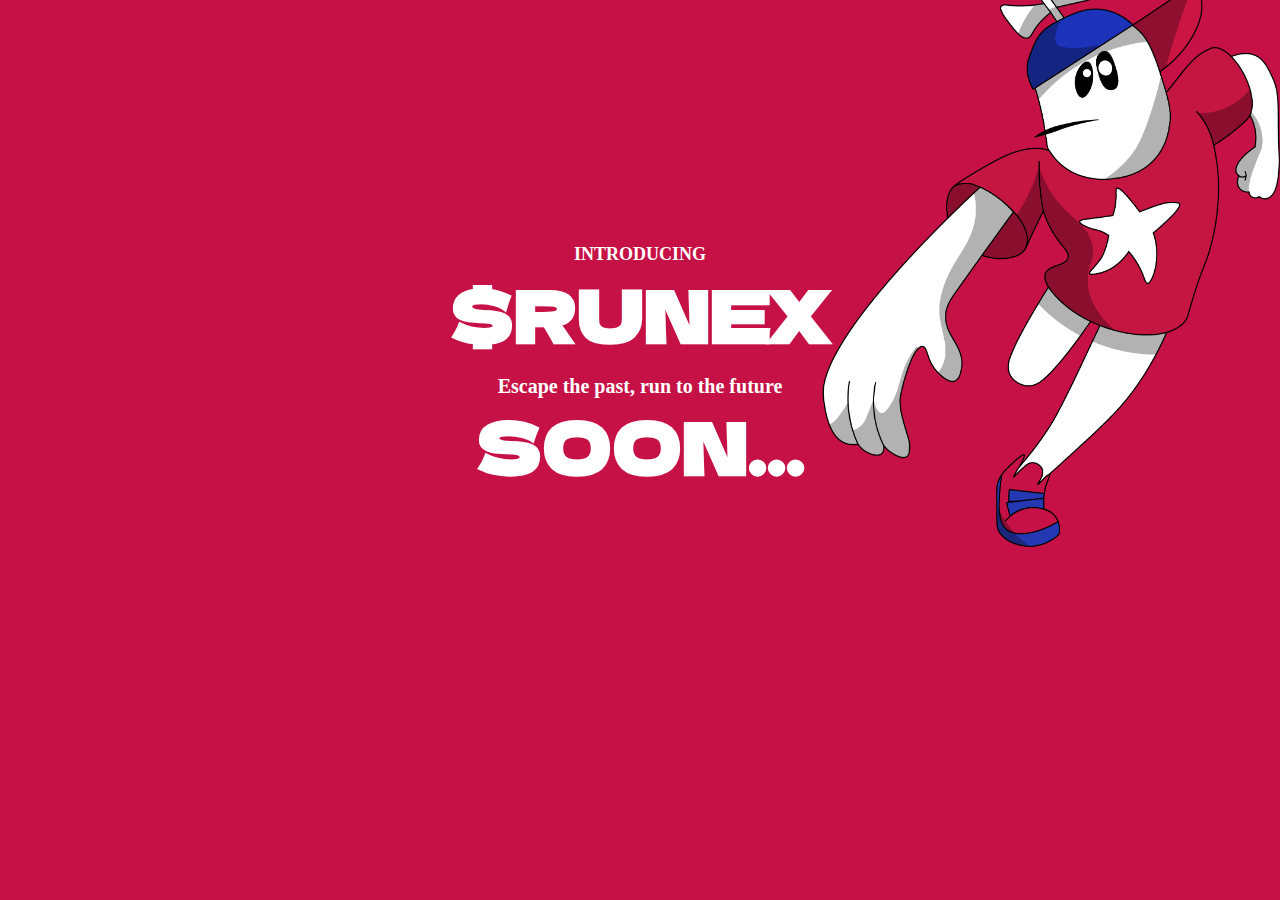
<file: index.html>
﻿<!DOCTYPE html>
<html lang="en">

<head>
    <meta charset="utf-8">
    <link rel="preconnect" href="https://fonts.googleapis.com">
    <link rel="preconnect" href="https://fonts.gstatic.com">
    <meta name="viewport" content="width=device-width, initial-scale=1">
    <link rel="preload" href="_next/static/media/a34f9d1faa5f3315-s.p.woff2" as="font" crossorigin="" type="font/woff2">
    <link rel="preload" as="image" href="assets/x.svg">
    <link rel="preload" as="image" href="assets/tg.svg">
    <link rel="preload" as="image" href="logos/uniswap-uni-logo.svg?v=033">
    <link rel="preload" as="image" href="assets/dext-black.svg">
    <link rel="preload" as="image" href="dvwrpep92/image/upload/v1724864381/1_a_bd55cg.png">
    <link rel="preload" as="image" href="dvwrpep92/image/upload/v1724863364/3_a_rygxre.png">
    <link rel="preload" as="image" href="dvwrpep92/image/upload/v1724865855/2_a_qatxlm.webp">
    <link rel="preload" as="image" href="dvwrpep92/image/upload/v1731068630/015be72f-31f0-4f9c-b189-a605435ee688.png">
    <link rel="preload" as="image" href="dvwrpep92/image/upload/v1724935414/hammer_e5e2kv.png">
    <link rel="stylesheet" href="_next/static/css/5cd61ae431b38488.css" crossorigin="" data-precedence="next">
    <link rel="preload" as="script" fetchpriority="low" href="_next/static/chunks/webpack-a9fea087ff9e92d7.js"
        crossorigin="">
    <script src="_next/static/chunks/fd9d1056-da90bd6311e0b249.js" async="" crossorigin=""></script>
    <script src="_next/static/chunks/69-d40943ef61fd2035.js" async="" crossorigin=""></script>
    <script src="_next/static/chunks/main-app-f5c8d25c8479457f.js" async="" crossorigin=""></script>
    <script src="_next/static/chunks/441-8df606eb7becd67b.js" async=""></script>
    <script src="_next/static/chunks/app/page-a47ff03a2d853981.js" async=""></script>
    <link rel="icon" type="image/x-icon" href="dvwrpep92/image/upload/v1724939030/runnerico_btsax6.ico">
    <title>$RUNEX</title>
    <meta name="description"
        content="RunEx is a rebellious runner who’s always on the move - literally! Breaking free from the chains of his ex, he’s sprinting towards a brighter, drama-free future.">
    <meta name="next-size-adjust">
    <link href="css2?family=Bricolage+Grotesque:opsz,wght@12..96,200..800&amp;display=swap" rel="stylesheet">
    <link href="css2-1?family=Dela+Gothic+One&amp;display=swap" rel="stylesheet">
    <script src="_next/static/chunks/polyfills-c67a75d1b6f99dc8.js" crossorigin="" nomodule=""></script>
    <link rel="preconnect" href="https://fonts.googleapis.com">
    <link rel="preconnect" href="https://fonts.gstatic.com" crossorigin>
    <link href="https://fonts.googleapis.com/css2?family=Dela+Gothic+One&family=Frijole&display=swap" rel="stylesheet">
</head>

<body style="
    background-color: #c61146 !important;
    height: 100vh !important;
    
" class="__className_36bd41">





            <div style="opacity:1;will-change: auto,transform;transform:scale(1)">
                <div class="px-4 pt-60 items-center flex flex-col gap-2">
                    <p class="text-white text-lg font-semibold max-md:text-lg">INTRODUCING</p>
                    <p class="text-white text-7xl font-bold dela max-md:text-5xl">$RUNEX</p>
                    <p class="text-white text-xl font-semibold mt-4 max-md:text-lg text-center">Escape the past, run to
                        the future</p>


                        <p class="text-white text-7xl font-bold dela max-md:text-5xl">SOON...</p>

                </div>
            </div><img src="dvwrpep92/image/upload/v1724864381/1_a_bd55cg.png"
                class="h-[300px] mt-20 max-md:block hidden">
            <div class="container flex flex-col items-center mt-20 relative"><img
                    src="dvwrpep92/image/upload/v1724864381/1_a_bd55cg.png"
                    class="absolute bottom-[0px] h-[600px] max-xl:h-[200px] max-xl:top-[0px] max-md:hidden right-[0px]">



</body>

</html>
</file>
<file: _next/static/css/5cd61ae431b38488.css>
﻿@font-face {
    font-family: __Inter_36bd41;
    font-style: normal;
    font-weight: 100 900;
    font-display: swap;
    src: url(../media/55c55f0601d81cf3-s.woff2) format("woff2");
    unicode-range: u+0460-052f, u+1c80-1c88, u+20b4, u+2de0-2dff, u+a640-a69f, u+fe2e-fe2f
}

@font-face {
    font-family: __Inter_36bd41;
    font-style: normal;
    font-weight: 100 900;
    font-display: swap;
    src: url(../media/26a46d62cd723877-s.woff2) format("woff2");
    unicode-range: u+0301, u+0400-045f, u+0490-0491, u+04b0-04b1, u+2116
}

@font-face {
    font-family: __Inter_36bd41;
    font-style: normal;
    font-weight: 100 900;
    font-display: swap;
    src: url(../media/97e0cb1ae144a2a9-s.woff2) format("woff2");
    unicode-range: u+1f??
}

@font-face {
    font-family: __Inter_36bd41;
    font-style: normal;
    font-weight: 100 900;
    font-display: swap;
    src: url(../media/581909926a08bbc8-s.woff2) format("woff2");
    unicode-range: u+0370-0377, u+037a-037f, u+0384-038a, u+038c, u+038e-03a1, u+03a3-03ff
}

@font-face {
    font-family: __Inter_36bd41;
    font-style: normal;
    font-weight: 100 900;
    font-display: swap;
    src: url(../media/df0a9ae256c0569c-s.woff2) format("woff2");
    unicode-range: u+0102-0103, u+0110-0111, u+0128-0129, u+0168-0169, u+01a0-01a1, u+01af-01b0, u+0300-0301, u+0303-0304, u+0308-0309, u+0323, u+0329, u+1ea0-1ef9, u+20ab
}

@font-face {
    font-family: __Inter_36bd41;
    font-style: normal;
    font-weight: 100 900;
    font-display: swap;
    src: url(../media/6d93bde91c0c2823-s.woff2) format("woff2");
    unicode-range: u+0100-02af, u+0304, u+0308, u+0329, u+1e00-1e9f, u+1ef2-1eff, u+2020, u+20a0-20ab, u+20ad-20c0, u+2113, u+2c60-2c7f, u+a720-a7ff
}

@font-face {
    font-family: __Inter_36bd41;
    font-style: normal;
    font-weight: 100 900;
    font-display: swap;
    src: url(../media/a34f9d1faa5f3315-s.p.woff2) format("woff2");
    unicode-range: u+00??, u+0131, u+0152-0153, u+02bb-02bc, u+02c6, u+02da, u+02dc, u+0304, u+0308, u+0329, u+2000-206f, u+2074, u+20ac, u+2122, u+2191, u+2193, u+2212, u+2215, u+feff, u+fffd
}

@font-face {
    font-family: __Inter_Fallback_36bd41;
    src: local("Arial");
    ascent-override: 90.20%;
    descent-override: 22.48%;
    line-gap-override: 0.00%;
    size-adjust: 107.40%
}

.__className_36bd41 {
    font-family: "Frijole", serif;
    ;
    font-style: normal
}

/*
! tailwindcss v3.4.4 | MIT License | https://tailwindcss.com
*/
*,
:after,
:before {
    box-sizing: border-box;
    border: 0 solid #e5e7eb
}

:after,
:before {
    --tw-content: ""
}

:host,
html {
    line-height: 1.5;
    -webkit-text-size-adjust: 100%;
    -moz-tab-size: 4;
    -o-tab-size: 4;
    tab-size: 4;
    font-family: ui-sans-serif, system-ui, sans-serif, Apple Color Emoji, Segoe UI Emoji, Segoe UI Symbol, Noto Color Emoji;
    font-feature-settings: normal;
    font-variation-settings: normal;
    -webkit-tap-highlight-color: transparent
}

body {
    margin: 0;
    line-height: inherit
}

hr {
    height: 0;
    color: inherit;
    border-top-width: 1px
}

abbr:where([title]) {
    -webkit-text-decoration: underline dotted;
    text-decoration: underline dotted
}

h1,
h2,
h3,
h4,
h5,
h6 {
    font-size: inherit;
    font-weight: inherit
}

a {
    color: inherit;
    text-decoration: inherit
}

b,
strong {
    font-weight: bolder
}

code,
kbd,
pre,
samp {
    font-family: ui-monospace, SFMono-Regular, Menlo, Monaco, Consolas, Liberation Mono, Courier New, monospace;
    font-feature-settings: normal;
    font-variation-settings: normal;
    font-size: 1em
}

small {
    font-size: 80%
}

sub,
sup {
    font-size: 75%;
    line-height: 0;
    position: relative;
    vertical-align: baseline
}

sub {
    bottom: -.25em
}

sup {
    top: -.5em
}

table {
    text-indent: 0;
    border-color: inherit;
    border-collapse: collapse
}

button,
input,
optgroup,
select,
textarea {
    font-family: inherit;
    font-feature-settings: inherit;
    font-variation-settings: inherit;
    font-size: 100%;
    font-weight: inherit;
    line-height: inherit;
    letter-spacing: inherit;
    color: inherit;
    margin: 0;
    padding: 0
}

button,
select {
    text-transform: none
}

button,
input:where([type=button]),
input:where([type=reset]),
input:where([type=submit]) {
    -webkit-appearance: button;
    background-color: transparent;
    background-image: none
}

:-moz-focusring {
    outline: auto
}

:-moz-ui-invalid {
    box-shadow: none
}

progress {
    vertical-align: baseline
}

::-webkit-inner-spin-button,
::-webkit-outer-spin-button {
    height: auto
}

[type=search] {
    -webkit-appearance: textfield;
    outline-offset: -2px
}

::-webkit-search-decoration {
    -webkit-appearance: none
}

::-webkit-file-upload-button {
    -webkit-appearance: button;
    font: inherit
}

summary {
    display: list-item
}

blockquote,
dd,
dl,
figure,
h1,
h2,
h3,
h4,
h5,
h6,
hr,
p,
pre {
    margin: 0
}

fieldset {
    margin: 0
}

fieldset,
legend {
    padding: 0
}

menu,
ol,
ul {
    list-style: none;
    margin: 0;
    padding: 0
}

dialog {
    padding: 0
}

textarea {
    resize: vertical
}

input::-moz-placeholder,
textarea::-moz-placeholder {
    opacity: 1;
    color: #9ca3af
}

input::placeholder,
textarea::placeholder {
    opacity: 1;
    color: #9ca3af
}

[role=button],
button {
    cursor: pointer
}

:disabled {
    cursor: default
}

audio,
canvas,
embed,
iframe,
img,
object,
svg,
video {
    display: block;
    vertical-align: middle
}

img,
video {
    max-width: 100%;
    height: auto
}

[hidden] {
    display: none
}

:root,
[data-theme] {
    color: hsl(var(--nextui-foreground));
    background-color: hsl(var(--nextui-background))
}

*,
:after,
:before {
    --tw-border-spacing-x: 0;
    --tw-border-spacing-y: 0;
    --tw-translate-x: 0;
    --tw-translate-y: 0;
    --tw-rotate: 0;
    --tw-skew-x: 0;
    --tw-skew-y: 0;
    --tw-scale-x: 1;
    --tw-scale-y: 1;
    --tw-pan-x: ;
    --tw-pan-y: ;
    --tw-pinch-zoom: ;
    --tw-scroll-snap-strictness: proximity;
    --tw-gradient-from-position: ;
    --tw-gradient-via-position: ;
    --tw-gradient-to-position: ;
    --tw-ordinal: ;
    --tw-slashed-zero: ;
    --tw-numeric-figure: ;
    --tw-numeric-spacing: ;
    --tw-numeric-fraction: ;
    --tw-ring-inset: ;
    --tw-ring-offset-width: 0px;
    --tw-ring-offset-color: #fff;
    --tw-ring-color: rgba(59, 130, 246, .5);
    --tw-ring-offset-shadow: 0 0 #0000;
    --tw-ring-shadow: 0 0 #0000;
    --tw-shadow: 0 0 #0000;
    --tw-shadow-colored: 0 0 #0000;
    --tw-blur: ;
    --tw-brightness: ;
    --tw-contrast: ;
    --tw-grayscale: ;
    --tw-hue-rotate: ;
    --tw-invert: ;
    --tw-saturate: ;
    --tw-sepia: ;
    --tw-drop-shadow: ;
    --tw-backdrop-blur: ;
    --tw-backdrop-brightness: ;
    --tw-backdrop-contrast: ;
    --tw-backdrop-grayscale: ;
    --tw-backdrop-hue-rotate: ;
    --tw-backdrop-invert: ;
    --tw-backdrop-opacity: ;
    --tw-backdrop-saturate: ;
    --tw-backdrop-sepia: ;
    --tw-contain-size: ;
    --tw-contain-layout: ;
    --tw-contain-paint: ;
    --tw-contain-style:
}

::backdrop {
    --tw-border-spacing-x: 0;
    --tw-border-spacing-y: 0;
    --tw-translate-x: 0;
    --tw-translate-y: 0;
    --tw-rotate: 0;
    --tw-skew-x: 0;
    --tw-skew-y: 0;
    --tw-scale-x: 1;
    --tw-scale-y: 1;
    --tw-pan-x: ;
    --tw-pan-y: ;
    --tw-pinch-zoom: ;
    --tw-scroll-snap-strictness: proximity;
    --tw-gradient-from-position: ;
    --tw-gradient-via-position: ;
    --tw-gradient-to-position: ;
    --tw-ordinal: ;
    --tw-slashed-zero: ;
    --tw-numeric-figure: ;
    --tw-numeric-spacing: ;
    --tw-numeric-fraction: ;
    --tw-ring-inset: ;
    --tw-ring-offset-width: 0px;
    --tw-ring-offset-color: #fff;
    --tw-ring-color: rgba(59, 130, 246, .5);
    --tw-ring-offset-shadow: 0 0 #0000;
    --tw-ring-shadow: 0 0 #0000;
    --tw-shadow: 0 0 #0000;
    --tw-shadow-colored: 0 0 #0000;
    --tw-blur: ;
    --tw-brightness: ;
    --tw-contrast: ;
    --tw-grayscale: ;
    --tw-hue-rotate: ;
    --tw-invert: ;
    --tw-saturate: ;
    --tw-sepia: ;
    --tw-drop-shadow: ;
    --tw-backdrop-blur: ;
    --tw-backdrop-brightness: ;
    --tw-backdrop-contrast: ;
    --tw-backdrop-grayscale: ;
    --tw-backdrop-hue-rotate: ;
    --tw-backdrop-invert: ;
    --tw-backdrop-opacity: ;
    --tw-backdrop-saturate: ;
    --tw-backdrop-sepia: ;
    --tw-contain-size: ;
    --tw-contain-layout: ;
    --tw-contain-paint: ;
    --tw-contain-style:
}

.container {
    width: 100%
}

@media (min-width:640px) {
    .container {
        max-width: 640px
    }
}

@media (min-width:768px) {
    .container {
        max-width: 768px
    }
}

@media (min-width:1024px) {
    .container {
        max-width: 1024px
    }
}

@media (min-width:1280px) {
    .container {
        max-width: 1280px
    }
}

@media (min-width:1536px) {
    .container {
        max-width: 1536px
    }
}

.sr-only {
    position: absolute;
    width: 1px;
    height: 1px;
    padding: 0;
    margin: -1px;
    overflow: hidden;
    clip: rect(0, 0, 0, 0);
    white-space: nowrap;
    border-width: 0
}

.pointer-events-none {
    pointer-events: none
}

.pointer-events-auto {
    pointer-events: auto
}

.visible {
    visibility: visible
}

.invisible {
    visibility: hidden
}

.static {
    position: static
}

.fixed {
    position: fixed
}

.absolute {
    position: absolute
}

.relative {
    position: relative
}

.sticky {
    position: sticky
}

.inset-0 {
    inset: 0
}

.inset-x-0 {
    left: 0;
    right: 0
}

.bottom-0,
.bottom-\[0px\] {
    bottom: 0
}

.bottom-\[10\%\] {
    bottom: 10%
}

.bottom-\[5\%\] {
    bottom: 5%
}

.left-0 {
    left: 0
}

.left-1 {
    left: .25rem
}

.left-1\.5 {
    left: .375rem
}

.left-1\/2 {
    left: 50%
}

.left-2 {
    left: .5rem
}

.left-3 {
    left: .75rem
}

.left-\[10\%\] {
    left: 10%
}

.left-\[5\%\] {
    left: 5%
}

.right-1 {
    right: .25rem
}

.right-1\.5 {
    right: .375rem
}

.right-3 {
    right: .75rem
}

.right-\[0px\] {
    right: 0
}

.right-\[10\%\] {
    right: 10%
}

.right-\[5\%\] {
    right: 5%
}

.top-0 {
    top: 0
}

.top-1 {
    top: .25rem
}

.top-1\/2 {
    top: 50%
}

.top-\[-4px\] {
    top: -4px
}

.top-\[10\%\] {
    top: 10%
}

.top-\[5\%\] {
    top: 5%
}

.top-\[calc\(100\%_\+_2px\)\] {
    top: calc(100% + 2px)
}

.top-\[var\(--navbar-height\)\] {
    top: var(--navbar-height)
}

.-z-30 {
    z-index: -30
}

.z-0 {
    z-index: 0
}

.z-10 {
    z-index: 10
}

.z-20 {
    z-index: 20
}

.z-30 {
    z-index: 30
}

.z-40 {
    z-index: 40
}

.z-50 {
    z-index: 50
}

.z-\[100\] {
    z-index: 100
}

.-m-2 {
    margin: -.5rem
}

.-m-2\.5 {
    margin: -.625rem
}

.m-0 {
    margin: 0
}

.-mx-1 {
    margin-left: -.25rem;
    margin-right: -.25rem
}

.mx-0 {
    margin-left: 0;
    margin-right: 0
}

.mx-1 {
    margin-left: .25rem;
    margin-right: .25rem
}

.mx-\[calc\(\(theme\(spacing\.5\)-theme\(spacing\.1\)\)\/2\)\] {
    margin-left: calc((1.25rem - .25rem) / 2);
    margin-right: calc((1.25rem - .25rem) / 2)
}

.mx-\[calc\(\(theme\(spacing\.6\)-theme\(spacing\.3\)\)\/2\)\] {
    margin-left: calc((1.5rem - .75rem) / 2);
    margin-right: calc((1.5rem - .75rem) / 2)
}

.mx-\[calc\(\(theme\(spacing\.7\)-theme\(spacing\.5\)\)\/2\)\] {
    margin-left: calc((1.75rem - 1.25rem) / 2);
    margin-right: calc((1.75rem - 1.25rem) / 2)
}

.my-0 {
    margin-top: 0;
    margin-bottom: 0
}

.my-1 {
    margin-top: .25rem;
    margin-bottom: .25rem
}

.my-10 {
    margin-top: 2.5rem;
    margin-bottom: 2.5rem
}

.my-16 {
    margin-top: 4rem;
    margin-bottom: 4rem
}

.my-2 {
    margin-top: .5rem;
    margin-bottom: .5rem
}

.my-\[calc\(\(theme\(spacing\.5\)-theme\(spacing\.1\)\)\/2\)\] {
    margin-top: calc((1.25rem - .25rem) / 2);
    margin-bottom: calc((1.25rem - .25rem) / 2)
}

.my-\[calc\(\(theme\(spacing\.6\)-theme\(spacing\.3\)\)\/2\)\] {
    margin-top: calc((1.5rem - .75rem) / 2);
    margin-bottom: calc((1.5rem - .75rem) / 2)
}

.my-\[calc\(\(theme\(spacing\.7\)-theme\(spacing\.5\)\)\/2\)\] {
    margin-top: calc((1.75rem - 1.25rem) / 2);
    margin-bottom: calc((1.75rem - 1.25rem) / 2)
}

.my-auto {
    margin-top: auto;
    margin-bottom: auto
}

.-mr-2 {
    margin-right: -.5rem
}

.-ms-2 {
    margin-inline-start: -.5rem
}

.mb-1 {
    margin-bottom: .25rem
}

.mb-1\.5 {
    margin-bottom: .375rem
}

.mb-2 {
    margin-bottom: .5rem
}

.mb-5 {
    margin-bottom: 1.25rem
}

.mb-px {
    margin-bottom: 1px
}

.ml-1 {
    margin-left: .25rem
}

.ml-2 {
    margin-left: .5rem
}

.mr-10 {
    margin-right: 2.5rem
}

.mr-2 {
    margin-right: .5rem
}

.mt-1 {
    margin-top: .25rem
}

.mt-10 {
    margin-top: 2.5rem
}

.mt-2 {
    margin-top: .5rem
}

.mt-20 {
    margin-top: 5rem
}

.mt-32 {
    margin-top: 8rem
}

.mt-4 {
    margin-top: 1rem
}

.mt-8 {
    margin-top: 2rem
}

.box-border {
    box-sizing: border-box
}

.box-content {
    box-sizing: content-box
}

.line-clamp-1 {
    overflow: hidden;
    display: -webkit-box;
    -webkit-box-orient: vertical;
    -webkit-line-clamp: 1
}

.block {
    display: block
}

.inline-block {
    display: inline-block
}

.flex {
    display: flex
}

.inline-flex {
    display: inline-flex
}

.table {
    display: table
}

.grid {
    display: grid
}

.inline-grid {
    display: inline-grid
}

.hidden {
    display: none
}

.\!h-auto {
    height: auto !important
}

.h-1 {
    height: .25rem
}

.h-1\.5 {
    height: .375rem
}

.h-10 {
    height: 2.5rem
}

.h-12 {
    height: 3rem
}

.h-14 {
    height: 3.5rem
}

.h-16 {
    height: 4rem
}

.h-2 {
    height: .5rem
}

.h-2\.5 {
    height: .625rem
}

.h-3 {
    height: .75rem
}

.h-3\.5 {
    height: .875rem
}

.h-4 {
    height: 1rem
}

.h-40 {
    height: 10rem
}

.h-5 {
    height: 1.25rem
}

.h-6 {
    height: 1.5rem
}

.h-7 {
    height: 1.75rem
}

.h-8 {
    height: 2rem
}

.h-9 {
    height: 2.25rem
}

.h-96 {
    height: 24rem
}

.h-\[100dvh\] {
    height: 100dvh
}

.h-\[2px\] {
    height: 2px
}

.h-\[300px\] {
    height: 300px
}

.h-\[325px\] {
    height: 325px
}

.h-\[400px\] {
    height: 400px
}

.h-\[600px\] {
    height: 600px
}

.h-\[calc\(100dvh_-_var\(--navbar-height\)\)\] {
    height: calc(100dvh - var(--navbar-height))
}

.h-\[var\(--navbar-height\)\] {
    height: var(--navbar-height)
}

.h-\[var\(--picker-height\)\] {
    height: var(--picker-height)
}

.h-auto {
    height: auto
}

.h-divider {
    height: var(--nextui-divider-weight)
}

.h-fit {
    height: -moz-fit-content;
    height: fit-content
}

.h-full {
    height: 100%
}

.h-px {
    height: 1px
}

.h-screen {
    height: 100vh
}

.max-h-64 {
    max-height: 16rem
}

.max-h-\[calc\(100\%_-_7\.5rem\)\] {
    max-height: calc(100% - 7.5rem)
}

.min-h-10 {
    min-height: 2.5rem
}

.min-h-12 {
    min-height: 3rem
}

.min-h-14 {
    min-height: 3.5rem
}

.min-h-16 {
    min-height: 4rem
}

.min-h-3 {
    min-height: .75rem
}

.min-h-3\.5 {
    min-height: .875rem
}

.min-h-4 {
    min-height: 1rem
}

.min-h-5 {
    min-height: 1.25rem
}

.min-h-6 {
    min-height: 1.5rem
}

.min-h-7 {
    min-height: 1.75rem
}

.min-h-8 {
    min-height: 2rem
}

.min-h-\[32px\] {
    min-height: 32px
}

.w-1 {
    width: .25rem
}

.w-1\.5 {
    width: .375rem
}

.w-10 {
    width: 2.5rem
}

.w-12 {
    width: 3rem
}

.w-14 {
    width: 3.5rem
}

.w-2 {
    width: .5rem
}

.w-2\.5 {
    width: .625rem
}

.w-20 {
    width: 5rem
}

.w-3 {
    width: .75rem
}

.w-3\.5 {
    width: .875rem
}

.w-4 {
    width: 1rem
}

.w-5 {
    width: 1.25rem
}

.w-6 {
    width: 1.5rem
}

.w-7 {
    width: 1.75rem
}

.w-8 {
    width: 2rem
}

.w-9 {
    width: 2.25rem
}

.w-\[560px\] {
    width: 560px
}

.w-\[600px\] {
    width: 600px
}

.w-\[80\%\] {
    width: 80%
}

.w-\[calc\(100\%_-_16px\)\] {
    width: calc(100% - 16px)
}

.w-\[calc\(100\%_-_theme\(spacing\.6\)\)\] {
    width: calc(100% - 1.5rem)
}

.w-\[calc\(var\(--visible-months\)_\*_var\(--calendar-width\)\)\] {
    width: calc(var(--visible-months) * var(--calendar-width))
}

.w-\[var\(--calendar-width\)\] {
    width: var(--calendar-width)
}

.w-auto {
    width: auto
}

.w-divider {
    width: var(--nextui-divider-weight)
}

.w-fit {
    width: -moz-fit-content;
    width: fit-content
}

.w-full {
    width: 100%
}

.w-max {
    width: -moz-max-content;
    width: max-content
}

.w-px {
    width: 1px
}

.w-screen {
    width: 100vw
}

.min-w-10 {
    min-width: 2.5rem
}

.min-w-12 {
    min-width: 3rem
}

.min-w-16 {
    min-width: 4rem
}

.min-w-2 {
    min-width: .5rem
}

.min-w-20 {
    min-width: 5rem
}

.min-w-24 {
    min-width: 6rem
}

.min-w-3 {
    min-width: .75rem
}

.min-w-3\.5 {
    min-width: .875rem
}

.min-w-4 {
    min-width: 1rem
}

.min-w-5 {
    min-width: 1.25rem
}

.min-w-6 {
    min-width: 1.5rem
}

.min-w-7 {
    min-width: 1.75rem
}

.min-w-8 {
    min-width: 2rem
}

.min-w-9 {
    min-width: 2.25rem
}

.min-w-\[200px\] {
    min-width: 200px
}

.min-w-full {
    min-width: 100%
}

.min-w-max {
    min-width: -moz-max-content;
    min-width: max-content
}

.min-w-min {
    min-width: -moz-min-content;
    min-width: min-content
}

.max-w-2xl {
    max-width: 42rem
}

.max-w-3xl {
    max-width: 48rem
}

.max-w-4xl {
    max-width: 56rem
}

.max-w-5xl {
    max-width: 64rem
}

.max-w-\[1024px\] {
    max-width: 1024px
}

.max-w-\[1280px\] {
    max-width: 1280px
}

.max-w-\[1536px\] {
    max-width: 1536px
}

.max-w-\[270px\] {
    max-width: 270px
}

.max-w-\[300px\] {
    max-width: 300px
}

.max-w-\[640px\] {
    max-width: 640px
}

.max-w-\[768px\] {
    max-width: 768px
}

.max-w-\[800px\] {
    max-width: 800px
}

.max-w-fit {
    max-width: -moz-fit-content;
    max-width: fit-content
}

.max-w-full {
    max-width: 100%
}

.max-w-lg {
    max-width: 32rem
}

.max-w-md {
    max-width: 28rem
}

.max-w-sm {
    max-width: 24rem
}

.max-w-xl {
    max-width: 36rem
}

.max-w-xs {
    max-width: 20rem
}

.flex-1 {
    flex: 1 1 0%
}

.flex-auto {
    flex: 1 1 auto
}

.flex-initial {
    flex: 0 1 auto
}

.flex-none {
    flex: none
}

.flex-shrink-0,
.shrink-0 {
    flex-shrink: 0
}

.flex-grow {
    flex-grow: 1
}

.basis-0 {
    flex-basis: 0px
}

.table-auto {
    table-layout: auto
}

.table-fixed {
    table-layout: fixed
}

.border-collapse {
    border-collapse: collapse
}

.origin-center {
    transform-origin: center
}

.origin-left {
    transform-origin: left
}

.origin-right {
    transform-origin: right
}

.origin-top {
    transform-origin: top
}

.origin-top-left {
    transform-origin: top left
}

.-translate-x-1\/2 {
    --tw-translate-x: -50%
}

.-translate-x-1\/2,
.-translate-y-1\/2 {
    transform: translate(var(--tw-translate-x), var(--tw-translate-y)) rotate(var(--tw-rotate)) skewX(var(--tw-skew-x)) skewY(var(--tw-skew-y)) scaleX(var(--tw-scale-x)) scaleY(var(--tw-scale-y))
}

.-translate-y-1\/2 {
    --tw-translate-y: -50%
}

.translate-x-1 {
    --tw-translate-x: 0.25rem
}

.translate-x-1,
.translate-x-1\/2 {
    transform: translate(var(--tw-translate-x), var(--tw-translate-y)) rotate(var(--tw-rotate)) skewX(var(--tw-skew-x)) skewY(var(--tw-skew-y)) scaleX(var(--tw-scale-x)) scaleY(var(--tw-scale-y))
}

.translate-x-1\/2 {
    --tw-translate-x: 50%
}

.translate-y-1 {
    --tw-translate-y: 0.25rem
}

.translate-y-1,
.translate-y-1\/2 {
    transform: translate(var(--tw-translate-x), var(--tw-translate-y)) rotate(var(--tw-rotate)) skewX(var(--tw-skew-x)) skewY(var(--tw-skew-y)) scaleX(var(--tw-scale-x)) scaleY(var(--tw-scale-y))
}

.translate-y-1\/2 {
    --tw-translate-y: 50%
}

.rotate-0 {
    --tw-rotate: 0deg
}

.rotate-0,
.rotate-180 {
    transform: translate(var(--tw-translate-x), var(--tw-translate-y)) rotate(var(--tw-rotate)) skewX(var(--tw-skew-x)) skewY(var(--tw-skew-y)) scaleX(var(--tw-scale-x)) scaleY(var(--tw-scale-y))
}

.rotate-180 {
    --tw-rotate: 180deg
}

.scale-0 {
    --tw-scale-x: 0;
    --tw-scale-y: 0
}

.scale-0,
.scale-100 {
    transform: translate(var(--tw-translate-x), var(--tw-translate-y)) rotate(var(--tw-rotate)) skewX(var(--tw-skew-x)) skewY(var(--tw-skew-y)) scaleX(var(--tw-scale-x)) scaleY(var(--tw-scale-y))
}

.scale-100 {
    --tw-scale-x: 1;
    --tw-scale-y: 1
}

.scale-105 {
    --tw-scale-x: 1.05;
    --tw-scale-y: 1.05
}

.scale-105,
.scale-50 {
    transform: translate(var(--tw-translate-x), var(--tw-translate-y)) rotate(var(--tw-rotate)) skewX(var(--tw-skew-x)) skewY(var(--tw-skew-y)) scaleX(var(--tw-scale-x)) scaleY(var(--tw-scale-y))
}

.scale-50 {
    --tw-scale-x: .5;
    --tw-scale-y: .5
}

.transform {
    transform: translate(var(--tw-translate-x), var(--tw-translate-y)) rotate(var(--tw-rotate)) skewX(var(--tw-skew-x)) skewY(var(--tw-skew-y)) scaleX(var(--tw-scale-x)) scaleY(var(--tw-scale-y))
}

@keyframes drip-expand {
    0% {
        opacity: .2;
        transform: scale(0)
    }

    to {
        opacity: 0;
        transform: scale(2)
    }
}

.animate-drip-expand {
    animation: drip-expand .42s linear
}

@keyframes indeterminate-bar {
    0% {
        transform: translateX(-50%) scaleX(.2)
    }

    to {
        transform: translateX(100%) scaleX(1)
    }
}

.animate-indeterminate-bar {
    animation: indeterminate-bar 1.5s cubic-bezier(.65, .815, .735, .395) infinite normal none running
}

.animate-none {
    animation: none
}

.animate-spinner-ease-spin {
    animation: spinner-spin .8s ease infinite
}

@keyframes spinner-spin {
    0% {
        transform: rotate(0deg)
    }

    to {
        transform: rotate(1turn)
    }
}

.animate-spinner-linear-spin {
    animation: spinner-spin .8s linear infinite
}

.cursor-default {
    cursor: default
}

.cursor-grab {
    cursor: grab
}

.cursor-not-allowed {
    cursor: not-allowed
}

.cursor-pointer {
    cursor: pointer
}

.cursor-text {
    cursor: text
}

.touch-none {
    touch-action: none
}

.select-none {
    -webkit-user-select: none;
    -moz-user-select: none;
    user-select: none
}

.resize-none {
    resize: none
}

.snap-y {
    scroll-snap-type: y var(--tw-scroll-snap-strictness)
}

.snap-mandatory {
    --tw-scroll-snap-strictness: mandatory
}

.snap-center {
    scroll-snap-align: center
}

.scroll-py-6 {
    scroll-padding-top: 1.5rem;
    scroll-padding-bottom: 1.5rem
}

.list-none {
    list-style-type: none
}

.appearance-none {
    -webkit-appearance: none;
    -moz-appearance: none;
    appearance: none
}

.grid-cols-4 {
    grid-template-columns: repeat(4, minmax(0, 1fr))
}

.flex-row {
    flex-direction: row
}

.flex-row-reverse {
    flex-direction: row-reverse
}

.flex-col {
    flex-direction: column
}

.flex-col-reverse {
    flex-direction: column-reverse
}

.flex-wrap {
    flex-wrap: wrap
}

.flex-nowrap {
    flex-wrap: nowrap
}

.place-content-center {
    place-content: center
}

.items-start {
    align-items: flex-start
}

.items-end {
    align-items: flex-end
}

.items-center {
    align-items: center
}

.justify-start {
    justify-content: flex-start
}

.justify-end {
    justify-content: flex-end
}

.justify-center {
    justify-content: center
}

.justify-between {
    justify-content: space-between
}

.\!gap-0 {
    gap: 0 !important
}

.gap-0 {
    gap: 0
}

.gap-0\.5 {
    gap: .125rem
}

.gap-1 {
    gap: .25rem
}

.gap-1\.5 {
    gap: .375rem
}

.gap-2 {
    gap: .5rem
}

.gap-3 {
    gap: .75rem
}

.gap-4 {
    gap: 1rem
}

.gap-8 {
    gap: 2rem
}

.gap-x-0 {
    -moz-column-gap: 0;
    column-gap: 0
}

.gap-x-0\.5 {
    -moz-column-gap: .125rem;
    column-gap: .125rem
}

.gap-x-2 {
    -moz-column-gap: .5rem;
    column-gap: .5rem
}

.gap-x-6 {
    -moz-column-gap: 1.5rem;
    column-gap: 1.5rem
}

.gap-y-1 {
    row-gap: .25rem
}

.gap-y-1\.5 {
    row-gap: .375rem
}

.gap-y-2 {
    row-gap: .5rem
}

.space-x-0>:not([hidden])~:not([hidden]) {
    --tw-space-x-reverse: 0;
    margin-right: calc(0px * var(--tw-space-x-reverse));
    margin-left: calc(0px * calc(1 - var(--tw-space-x-reverse)))
}

.space-x-0\.5>:not([hidden])~:not([hidden]) {
    --tw-space-x-reverse: 0;
    margin-right: calc(.125rem * var(--tw-space-x-reverse));
    margin-left: calc(.125rem * calc(1 - var(--tw-space-x-reverse)))
}

.self-center {
    align-self: center
}

.overflow-auto {
    overflow: auto
}

.overflow-hidden {
    overflow: hidden
}

.overflow-visible {
    overflow: visible
}

.overflow-x-auto {
    overflow-x: auto
}

.overflow-y-auto {
    overflow-y: auto
}

.overflow-x-hidden {
    overflow-x: hidden
}

.overflow-y-hidden {
    overflow-y: hidden
}

.overflow-x-scroll {
    overflow-x: scroll
}

.overflow-y-scroll {
    overflow-y: scroll
}

.truncate {
    overflow: hidden;
    white-space: nowrap
}

.text-ellipsis,
.truncate {
    text-overflow: ellipsis
}

.whitespace-normal {
    white-space: normal
}

.whitespace-nowrap {
    white-space: nowrap
}

.break-words {
    overflow-wrap: break-word
}

.\!rounded-none {
    border-radius: 0 !important
}

.rounded {
    border-radius: .25rem
}

.rounded-3xl {
    border-radius: 1.5rem
}

.rounded-\[50px\] {
    border-radius: 50px
}

.rounded-\[55px\] {
    border-radius: 55px
}

.rounded-\[calc\(theme\(borderRadius\.large\)\/1\.5\)\] {
    border-radius: calc(var(--nextui-radius-large) / 1.5)
}

.rounded-\[calc\(theme\(borderRadius\.medium\)\*0\.5\)\] {
    border-radius: calc(var(--nextui-radius-medium) * .5)
}

.rounded-\[calc\(theme\(borderRadius\.medium\)\*0\.6\)\] {
    border-radius: calc(var(--nextui-radius-medium) * .6)
}

.rounded-\[calc\(theme\(borderRadius\.medium\)\*0\.7\)\] {
    border-radius: calc(var(--nextui-radius-medium) * .7)
}

.rounded-\[calc\(theme\(borderRadius\.medium\)\/2\)\] {
    border-radius: calc(var(--nextui-radius-medium) / 2)
}

.rounded-\[calc\(theme\(borderRadius\.small\)\/2\)\] {
    border-radius: calc(var(--nextui-radius-small) / 2)
}

.rounded-full {
    border-radius: 9999px
}

.rounded-large {
    border-radius: var(--nextui-radius-large)
}

.rounded-md {
    border-radius: .375rem
}

.rounded-medium {
    border-radius: var(--nextui-radius-medium)
}

.rounded-none {
    border-radius: 0
}

.rounded-small {
    border-radius: var(--nextui-radius-small)
}

.\!rounded-l-none {
    border-top-left-radius: 0 !important;
    border-bottom-left-radius: 0 !important
}

.\!rounded-r-none {
    border-top-right-radius: 0 !important;
    border-bottom-right-radius: 0 !important
}

.rounded-b-large {
    border-bottom-right-radius: var(--nextui-radius-large);
    border-bottom-left-radius: var(--nextui-radius-large)
}

.rounded-b-medium {
    border-bottom-right-radius: var(--nextui-radius-medium);
    border-bottom-left-radius: var(--nextui-radius-medium)
}

.rounded-b-none {
    border-bottom-right-radius: 0;
    border-bottom-left-radius: 0
}

.rounded-b-small {
    border-bottom-right-radius: var(--nextui-radius-small);
    border-bottom-left-radius: var(--nextui-radius-small)
}

.rounded-l-\[50px\] {
    border-top-left-radius: 50px;
    border-bottom-left-radius: 50px
}

.rounded-r-\[50px\] {
    border-top-right-radius: 50px;
    border-bottom-right-radius: 50px
}

.rounded-t-3xl {
    border-top-left-radius: 1.5rem;
    border-top-right-radius: 1.5rem
}

.rounded-t-\[40px\] {
    border-top-left-radius: 40px;
    border-top-right-radius: 40px
}

.rounded-t-large {
    border-top-left-radius: var(--nextui-radius-large);
    border-top-right-radius: var(--nextui-radius-large)
}

.rounded-t-medium {
    border-top-left-radius: var(--nextui-radius-medium);
    border-top-right-radius: var(--nextui-radius-medium)
}

.rounded-t-small {
    border-top-left-radius: var(--nextui-radius-small);
    border-top-right-radius: var(--nextui-radius-small)
}

.rounded-tl-\[50px\] {
    border-top-left-radius: 50px
}

.border {
    border-width: 1px
}

.border-0 {
    border-width: 0
}

.border-2 {
    border-width: 2px
}

.border-3 {
    border-width: 3px
}

.border-\[4px\] {
    border-width: 4px
}

.border-large {
    border-width: var(--nextui-border-width-large)
}

.border-medium {
    border-width: var(--nextui-border-width-medium)
}

.border-small {
    border-width: var(--nextui-border-width-small)
}

.border-x-\[calc\(theme\(spacing\.5\)\/2\)\] {
    border-left-width: calc(1.25rem / 2);
    border-right-width: calc(1.25rem / 2)
}

.border-x-\[calc\(theme\(spacing\.6\)\/2\)\] {
    border-left-width: calc(1.5rem / 2);
    border-right-width: calc(1.5rem / 2)
}

.border-x-\[calc\(theme\(spacing\.7\)\/2\)\] {
    border-left-width: calc(1.75rem / 2);
    border-right-width: calc(1.75rem / 2)
}

.border-y-\[calc\(theme\(spacing\.5\)\/2\)\] {
    border-top-width: calc(1.25rem / 2);
    border-bottom-width: calc(1.25rem / 2)
}

.border-y-\[calc\(theme\(spacing\.6\)\/2\)\] {
    border-top-width: calc(1.5rem / 2);
    border-bottom-width: calc(1.5rem / 2)
}

.border-y-\[calc\(theme\(spacing\.7\)\/2\)\] {
    border-top-width: calc(1.75rem / 2);
    border-bottom-width: calc(1.75rem / 2)
}

.border-b {
    border-bottom-width: 1px
}

.border-b-0,
.border-b-\[0px\] {
    border-bottom-width: 0
}

.border-b-medium {
    border-bottom-width: var(--nextui-border-width-medium)
}

.border-l-0 {
    border-left-width: 0
}

.border-r-0 {
    border-right-width: 0
}

.border-r-\[4px\] {
    border-right-width: 4px
}

.border-solid {
    border-style: solid
}

.border-dotted {
    border-style: dotted
}

.border-none {
    border-style: none
}

.\!border-danger {
    --tw-border-opacity: 1 !important;
    border-color: hsl(var(--nextui-danger)/var(--nextui-danger-opacity, var(--tw-border-opacity))) !important
}

.border-\[black\] {
    --tw-border-opacity: 1;
    border-color: rgb(0 0 0/var(--tw-border-opacity))
}

.border-background {
    --tw-border-opacity: 1;
    border-color: hsl(var(--nextui-background)/var(--nextui-background-opacity, var(--tw-border-opacity)))
}

.border-black {
    --tw-border-opacity: 1;
    border-color: rgb(0 0 0/var(--tw-border-opacity))
}

.border-danger {
    --tw-border-opacity: 1;
    border-color: hsl(var(--nextui-danger)/var(--nextui-danger-opacity, var(--tw-border-opacity)))
}

.border-default {
    --tw-border-opacity: 1;
    border-color: hsl(var(--nextui-default)/var(--nextui-default-opacity, var(--tw-border-opacity)))
}

.border-default-200 {
    --tw-border-opacity: 1;
    border-color: hsl(var(--nextui-default-200)/var(--nextui-default-200-opacity, var(--tw-border-opacity)))
}

.border-default-300 {
    --tw-border-opacity: 1;
    border-color: hsl(var(--nextui-default-300)/var(--nextui-default-300-opacity, var(--tw-border-opacity)))
}

.border-divider {
    --tw-border-opacity: 1;
    border-color: hsl(var(--nextui-divider)/var(--nextui-divider-opacity, var(--tw-border-opacity)))
}

.border-foreground {
    --tw-border-opacity: 1;
    border-color: hsl(var(--nextui-foreground)/var(--nextui-foreground-opacity, var(--tw-border-opacity)))
}

.border-primary {
    --tw-border-opacity: 1;
    border-color: hsl(var(--nextui-primary)/var(--nextui-primary-opacity, var(--tw-border-opacity)))
}

.border-secondary {
    --tw-border-opacity: 1;
    border-color: hsl(var(--nextui-secondary)/var(--nextui-secondary-opacity, var(--tw-border-opacity)))
}

.border-success {
    --tw-border-opacity: 1;
    border-color: hsl(var(--nextui-success)/var(--nextui-success-opacity, var(--tw-border-opacity)))
}

.border-transparent {
    border-color: transparent
}

.border-warning {
    --tw-border-opacity: 1;
    border-color: hsl(var(--nextui-warning)/var(--nextui-warning-opacity, var(--tw-border-opacity)))
}

.border-x-transparent {
    border-left-color: transparent;
    border-right-color: transparent
}

.border-y-transparent {
    border-top-color: transparent;
    border-bottom-color: transparent
}

.border-b-current {
    border-bottom-color: currentColor
}

.border-b-danger {
    --tw-border-opacity: 1;
    border-bottom-color: hsl(var(--nextui-danger)/var(--nextui-danger-opacity, var(--tw-border-opacity)))
}

.border-b-default {
    --tw-border-opacity: 1;
    border-bottom-color: hsl(var(--nextui-default)/var(--nextui-default-opacity, var(--tw-border-opacity)))
}

.border-b-foreground {
    --tw-border-opacity: 1;
    border-bottom-color: hsl(var(--nextui-foreground)/var(--nextui-foreground-opacity, var(--tw-border-opacity)))
}

.border-b-primary {
    --tw-border-opacity: 1;
    border-bottom-color: hsl(var(--nextui-primary)/var(--nextui-primary-opacity, var(--tw-border-opacity)))
}

.border-b-secondary {
    --tw-border-opacity: 1;
    border-bottom-color: hsl(var(--nextui-secondary)/var(--nextui-secondary-opacity, var(--tw-border-opacity)))
}

.border-b-success {
    --tw-border-opacity: 1;
    border-bottom-color: hsl(var(--nextui-success)/var(--nextui-success-opacity, var(--tw-border-opacity)))
}

.border-b-warning {
    --tw-border-opacity: 1;
    border-bottom-color: hsl(var(--nextui-warning)/var(--nextui-warning-opacity, var(--tw-border-opacity)))
}

.border-b-white {
    --tw-border-opacity: 1;
    border-bottom-color: rgb(255 255 255/var(--tw-border-opacity))
}

.border-l-transparent {
    border-left-color: transparent
}

.border-r-transparent {
    border-right-color: transparent
}

.border-s-danger {
    --tw-border-opacity: 1;
    border-inline-start-color: hsl(var(--nextui-danger)/var(--nextui-danger-opacity, var(--tw-border-opacity)))
}

.border-s-foreground {
    --tw-border-opacity: 1;
    border-inline-start-color: hsl(var(--nextui-foreground)/var(--nextui-foreground-opacity, var(--tw-border-opacity)))
}

.border-s-primary {
    --tw-border-opacity: 1;
    border-inline-start-color: hsl(var(--nextui-primary)/var(--nextui-primary-opacity, var(--tw-border-opacity)))
}

.border-s-secondary {
    --tw-border-opacity: 1;
    border-inline-start-color: hsl(var(--nextui-secondary)/var(--nextui-secondary-opacity, var(--tw-border-opacity)))
}

.border-s-success {
    --tw-border-opacity: 1;
    border-inline-start-color: hsl(var(--nextui-success)/var(--nextui-success-opacity, var(--tw-border-opacity)))
}

.border-s-warning {
    --tw-border-opacity: 1;
    border-inline-start-color: hsl(var(--nextui-warning)/var(--nextui-warning-opacity, var(--tw-border-opacity)))
}

.border-t-transparent {
    border-top-color: transparent
}

.\!bg-danger-50 {
    --tw-bg-opacity: 1 !important;
    background-color: hsl(var(--nextui-danger-50)/var(--nextui-danger-50-opacity, var(--tw-bg-opacity))) !important
}

.bg-\[\#00b6d6\] {
    --tw-bg-opacity: 1;
    background-color: rgb(0 182 214/var(--tw-bg-opacity))
}

.bg-\[\#6bc744\] {
    --tw-bg-opacity: 1;
    background-color: rgb(107 199 68/var(--tw-bg-opacity))
}

.bg-\[\#6cc744\] {
    --tw-bg-opacity: 1;
    background-color: rgb(108 199 68/var(--tw-bg-opacity))
}

.bg-\[\#8a0f2e\] {
    --tw-bg-opacity: 1;
    background-color: rgb(138 15 46/var(--tw-bg-opacity))
}

.bg-\[\#c61146\] {
    --tw-bg-opacity: 1;
    background-color: rgb(198 17 70/var(--tw-bg-opacity))
}

.bg-\[black\] {
    --tw-bg-opacity: 1;
    background-color: rgb(0 0 0/var(--tw-bg-opacity))
}

.bg-\[white\] {
    --tw-bg-opacity: 1;
    background-color: rgb(255 255 255/var(--tw-bg-opacity))
}

.bg-background {
    --tw-bg-opacity: 1;
    background-color: hsl(var(--nextui-background)/var(--nextui-background-opacity, var(--tw-bg-opacity)))
}

.bg-background\/10 {
    background-color: hsl(var(--nextui-background)/.1)
}

.bg-background\/70 {
    background-color: hsl(var(--nextui-background)/.7)
}

.bg-background\/80 {
    background-color: hsl(var(--nextui-background)/.8)
}

.bg-black {
    --tw-bg-opacity: 1;
    background-color: rgb(0 0 0/var(--tw-bg-opacity))
}

.bg-content1 {
    --tw-bg-opacity: 1;
    background-color: hsl(var(--nextui-content1)/var(--nextui-content1-opacity, var(--tw-bg-opacity)))
}

.bg-content3 {
    --tw-bg-opacity: 1;
    background-color: hsl(var(--nextui-content3)/var(--nextui-content3-opacity, var(--tw-bg-opacity)))
}

.bg-current {
    background-color: currentColor
}

.bg-danger {
    --tw-bg-opacity: 1;
    background-color: hsl(var(--nextui-danger)/var(--nextui-danger-opacity, var(--tw-bg-opacity)))
}

.bg-danger-50 {
    --tw-bg-opacity: 1;
    background-color: hsl(var(--nextui-danger-50)/var(--nextui-danger-50-opacity, var(--tw-bg-opacity)))
}

.bg-danger\/20 {
    background-color: hsl(var(--nextui-danger)/.2)
}

.bg-default {
    --tw-bg-opacity: 1;
    background-color: hsl(var(--nextui-default)/var(--nextui-default-opacity, var(--tw-bg-opacity)))
}

.bg-default-100 {
    --tw-bg-opacity: 1;
    background-color: hsl(var(--nextui-default-100)/var(--nextui-default-100-opacity, var(--tw-bg-opacity)))
}

.bg-default-200 {
    --tw-bg-opacity: 1;
    background-color: hsl(var(--nextui-default-200)/var(--nextui-default-200-opacity, var(--tw-bg-opacity)))
}

.bg-default-300\/50 {
    background-color: hsl(var(--nextui-default-300)/.5)
}

.bg-default-400 {
    --tw-bg-opacity: 1;
    background-color: hsl(var(--nextui-default-400)/var(--nextui-default-400-opacity, var(--tw-bg-opacity)))
}

.bg-default-50 {
    --tw-bg-opacity: 1;
    background-color: hsl(var(--nextui-default-50)/var(--nextui-default-50-opacity, var(--tw-bg-opacity)))
}

.bg-default-500 {
    --tw-bg-opacity: 1;
    background-color: hsl(var(--nextui-default-500)/var(--nextui-default-500-opacity, var(--tw-bg-opacity)))
}

.bg-default\/40 {
    background-color: hsl(var(--nextui-default)/.4)
}

.bg-divider {
    --tw-bg-opacity: 1;
    background-color: hsl(var(--nextui-divider)/var(--nextui-divider-opacity, var(--tw-bg-opacity)))
}

.bg-foreground {
    --tw-bg-opacity: 1;
    background-color: hsl(var(--nextui-foreground)/var(--nextui-foreground-opacity, var(--tw-bg-opacity)))
}

.bg-foreground\/10 {
    background-color: hsl(var(--nextui-foreground)/.1)
}

.bg-overlay\/30 {
    background-color: hsl(var(--nextui-overlay)/.3)
}

.bg-overlay\/50 {
    background-color: hsl(var(--nextui-overlay)/.5)
}

.bg-primary {
    --tw-bg-opacity: 1;
    background-color: hsl(var(--nextui-primary)/var(--nextui-primary-opacity, var(--tw-bg-opacity)))
}

.bg-primary-50 {
    --tw-bg-opacity: 1;
    background-color: hsl(var(--nextui-primary-50)/var(--nextui-primary-50-opacity, var(--tw-bg-opacity)))
}

.bg-primary\/20 {
    background-color: hsl(var(--nextui-primary)/.2)
}

.bg-secondary {
    --tw-bg-opacity: 1;
    background-color: hsl(var(--nextui-secondary)/var(--nextui-secondary-opacity, var(--tw-bg-opacity)))
}

.bg-secondary-50 {
    --tw-bg-opacity: 1;
    background-color: hsl(var(--nextui-secondary-50)/var(--nextui-secondary-50-opacity, var(--tw-bg-opacity)))
}

.bg-secondary\/20 {
    background-color: hsl(var(--nextui-secondary)/.2)
}

.bg-success {
    --tw-bg-opacity: 1;
    background-color: hsl(var(--nextui-success)/var(--nextui-success-opacity, var(--tw-bg-opacity)))
}

.bg-success-50 {
    --tw-bg-opacity: 1;
    background-color: hsl(var(--nextui-success-50)/var(--nextui-success-50-opacity, var(--tw-bg-opacity)))
}

.bg-success\/20 {
    background-color: hsl(var(--nextui-success)/.2)
}

.bg-transparent {
    background-color: transparent
}

.bg-warning {
    --tw-bg-opacity: 1;
    background-color: hsl(var(--nextui-warning)/var(--nextui-warning-opacity, var(--tw-bg-opacity)))
}

.bg-warning-50 {
    --tw-bg-opacity: 1;
    background-color: hsl(var(--nextui-warning-50)/var(--nextui-warning-50-opacity, var(--tw-bg-opacity)))
}

.bg-warning\/20 {
    background-color: hsl(var(--nextui-warning)/.2)
}

.bg-white {
    background-color: rgb(255 255 255/var(--tw-bg-opacity))
}

.bg-opacity-100,
.bg-white {
    --tw-bg-opacity: 1
}

.bg-opacity-20 {
    --tw-bg-opacity: 0.2
}

.bg-stripe-gradient {
    background-image: linear-gradient(45deg, rgba(0, 0, 0, .1) 25%, transparent 0, transparent 50%, rgba(0, 0, 0, .1) 0, rgba(0, 0, 0, .1) 75%, transparent 0, transparent)
}

.bg-\[length\:1\.25rem_1\.25rem\] {
    background-size: 1.25rem 1.25rem
}

.stroke-current {
    stroke: currentColor
}

.stroke-default-300\/50 {
    stroke: hsl(var(--nextui-default-300)/.5)
}

.object-cover {
    -o-object-fit: cover;
    object-fit: cover
}

.p-0 {
    padding: 0
}

.p-1 {
    padding: .25rem
}

.p-2 {
    padding: .5rem
}

.p-2\.5 {
    padding: .625rem
}

.p-3 {
    padding: .75rem
}

.p-4 {
    padding: 1rem
}

.p-8 {
    padding: 2rem
}

.\!px-1 {
    padding-left: .25rem !important;
    padding-right: .25rem !important
}

.px-0 {
    padding-left: 0;
    padding-right: 0
}

.px-0\.5 {
    padding-left: .125rem;
    padding-right: .125rem
}

.px-1 {
    padding-left: .25rem;
    padding-right: .25rem
}

.px-1\.5 {
    padding-left: .375rem;
    padding-right: .375rem
}

.px-10 {
    padding-left: 2.5rem;
    padding-right: 2.5rem
}

.px-14 {
    padding-left: 3.5rem;
    padding-right: 3.5rem
}

.px-2 {
    padding-left: .5rem;
    padding-right: .5rem
}

.px-2\.5 {
    padding-left: .625rem;
    padding-right: .625rem
}

.px-20 {
    padding-left: 5rem;
    padding-right: 5rem
}

.px-3 {
    padding-left: .75rem;
    padding-right: .75rem
}

.px-4 {
    padding-left: 1rem;
    padding-right: 1rem
}

.px-5 {
    padding-left: 1.25rem;
    padding-right: 1.25rem
}

.px-6 {
    padding-left: 1.5rem;
    padding-right: 1.5rem
}

.px-8 {
    padding-left: 2rem;
    padding-right: 2rem
}

.py-0 {
    padding-top: 0;
    padding-bottom: 0
}

.py-0\.5 {
    padding-top: .125rem;
    padding-bottom: .125rem
}

.py-1 {
    padding-top: .25rem;
    padding-bottom: .25rem
}

.py-1\.5 {
    padding-top: .375rem;
    padding-bottom: .375rem
}

.py-16 {
    padding-top: 4rem;
    padding-bottom: 4rem
}

.py-2 {
    padding-top: .5rem;
    padding-bottom: .5rem
}

.py-2\.5 {
    padding-top: .625rem;
    padding-bottom: .625rem
}

.py-3 {
    padding-top: .75rem;
    padding-bottom: .75rem
}

.py-4 {
    padding-top: 1rem;
    padding-bottom: 1rem
}

.py-8 {
    padding-top: 2rem;
    padding-bottom: 2rem
}

.\!pb-0 {
    padding-bottom: 0 !important
}

.pb-0 {
    padding-bottom: 0
}

.pb-0\.5 {
    padding-bottom: .125rem
}

.pb-1 {
    padding-bottom: .25rem
}

.pb-1\.5 {
    padding-bottom: .375rem
}

.pb-2 {
    padding-bottom: .5rem
}

.pb-4 {
    padding-bottom: 1rem
}

.pe-2 {
    padding-inline-end: .5rem
}

.pl-0 {
    padding-left: 0
}

.pl-0\.5 {
    padding-left: .125rem
}

.pl-1 {
    padding-left: .25rem
}

.pr-0 {
    padding-right: 0
}

.pr-0\.5 {
    padding-right: .125rem
}

.pr-1 {
    padding-right: .25rem
}

.pr-2 {
    padding-right: .5rem
}

.pr-6 {
    padding-right: 1.5rem
}

.pt-0 {
    padding-top: 0
}

.pt-2 {
    padding-top: .5rem
}

.pt-60 {
    padding-top: 15rem
}

.text-left {
    text-align: left
}

.text-center {
    text-align: center
}

.text-start {
    text-align: start
}

.text-end {
    text-align: end
}

.align-middle {
    vertical-align: middle
}

.font-mono {
    font-family: ui-monospace, SFMono-Regular, Menlo, Monaco, Consolas, Liberation Mono, Courier New, monospace
}

.font-sans {
    font-family: ui-sans-serif, system-ui, sans-serif, Apple Color Emoji, Segoe UI Emoji, Segoe UI Symbol, Noto Color Emoji
}

.text-2xl {
    font-size: 1.5rem;
    line-height: 2rem
}

.text-3xl {
    font-size: 1.875rem;
    line-height: 2.25rem
}

.text-4xl {
    font-size: 2.25rem;
    line-height: 2.5rem
}

.text-7xl {
    font-size: 4.5rem;
    line-height: 1
}

.text-8xl {
    font-size: 6rem;
    line-height: 1
}

.text-9xl {
    font-size: 8rem;
    line-height: 1
}

.text-\[0\.55rem\] {
    font-size: .55rem
}

.text-\[0\.5rem\] {
    font-size: .5rem
}

.text-\[0\.6rem\] {
    font-size: .6rem
}

.text-large {
    font-size: var(--nextui-font-size-large);
    line-height: var(--nextui-line-height-large)
}

.text-lg {
    font-size: 1.125rem;
    line-height: 1.75rem
}

.text-medium {
    font-size: var(--nextui-font-size-medium);
    line-height: var(--nextui-line-height-medium)
}

.text-small {
    font-size: var(--nextui-font-size-small);
    line-height: var(--nextui-line-height-small)
}

.text-tiny {
    font-size: var(--nextui-font-size-tiny);
    line-height: var(--nextui-line-height-tiny)
}

.text-xl {
    font-size: 1.25rem;
    line-height: 1.75rem
}

.font-black {
    font-weight: 900
}

.font-bold {
    font-weight: 700
}

.font-medium {
    font-weight: 500
}

.font-normal {
    font-weight: 400
}

.font-semibold {
    font-weight: 600
}

.uppercase {
    text-transform: uppercase
}

.tabular-nums {
    --tw-numeric-spacing: tabular-nums;
    font-variant-numeric: var(--tw-ordinal) var(--tw-slashed-zero) var(--tw-numeric-figure) var(--tw-numeric-spacing) var(--tw-numeric-fraction)
}

.leading-\[32px\] {
    line-height: 32px
}

.\!text-danger {
    --tw-text-opacity: 1 !important;
    color: hsl(var(--nextui-danger)/var(--nextui-danger-opacity, var(--tw-text-opacity))) !important
}

.text-background {
    --tw-text-opacity: 1;
    color: hsl(var(--nextui-background)/var(--nextui-background-opacity, var(--tw-text-opacity)))
}

.text-black {
    --tw-text-opacity: 1;
    color: rgb(0 0 0/var(--tw-text-opacity))
}

.text-current {
    color: currentColor
}

.text-danger {
    --tw-text-opacity: 1;
    color: hsl(var(--nextui-danger)/var(--nextui-danger-opacity, var(--tw-text-opacity)))
}

.text-danger-300 {
    --tw-text-opacity: 1;
    color: hsl(var(--nextui-danger-300)/var(--nextui-danger-300-opacity, var(--tw-text-opacity)))
}

.text-danger-foreground {
    --tw-text-opacity: 1;
    color: hsl(var(--nextui-danger-foreground)/var(--nextui-danger-foreground-opacity, var(--tw-text-opacity)))
}

.text-danger\/80 {
    color: hsl(var(--nextui-danger)/.8)
}

.text-default-400 {
    --tw-text-opacity: 1;
    color: hsl(var(--nextui-default-400)/var(--nextui-default-400-opacity, var(--tw-text-opacity)))
}

.text-default-500 {
    --tw-text-opacity: 1;
    color: hsl(var(--nextui-default-500)/var(--nextui-default-500-opacity, var(--tw-text-opacity)))
}

.text-default-600 {
    --tw-text-opacity: 1;
    color: hsl(var(--nextui-default-600)/var(--nextui-default-600-opacity, var(--tw-text-opacity)))
}

.text-default-foreground {
    --tw-text-opacity: 1;
    color: hsl(var(--nextui-default-foreground)/var(--nextui-default-foreground-opacity, var(--tw-text-opacity)))
}

.text-foreground {
    --tw-text-opacity: 1;
    color: hsl(var(--nextui-foreground)/var(--nextui-foreground-opacity, var(--tw-text-opacity)))
}

.text-foreground-400 {
    --tw-text-opacity: 1;
    color: hsl(var(--nextui-foreground-400)/var(--nextui-foreground-400-opacity, var(--tw-text-opacity)))
}

.text-foreground-500 {
    --tw-text-opacity: 1;
    color: hsl(var(--nextui-foreground-500)/var(--nextui-foreground-500-opacity, var(--tw-text-opacity)))
}

.text-foreground-600 {
    --tw-text-opacity: 1;
    color: hsl(var(--nextui-foreground-600)/var(--nextui-foreground-600-opacity, var(--tw-text-opacity)))
}

.text-foreground\/50 {
    color: hsl(var(--nextui-foreground)/.5)
}

.text-inherit {
    color: inherit
}

.text-primary {
    --tw-text-opacity: 1;
    color: hsl(var(--nextui-primary)/var(--nextui-primary-opacity, var(--tw-text-opacity)))
}

.text-primary-300 {
    --tw-text-opacity: 1;
    color: hsl(var(--nextui-primary-300)/var(--nextui-primary-300-opacity, var(--tw-text-opacity)))
}

.text-primary-foreground {
    --tw-text-opacity: 1;
    color: hsl(var(--nextui-primary-foreground)/var(--nextui-primary-foreground-opacity, var(--tw-text-opacity)))
}

.text-primary\/80 {
    color: hsl(var(--nextui-primary)/.8)
}

.text-secondary {
    --tw-text-opacity: 1;
    color: hsl(var(--nextui-secondary)/var(--nextui-secondary-opacity, var(--tw-text-opacity)))
}

.text-secondary-300 {
    --tw-text-opacity: 1;
    color: hsl(var(--nextui-secondary-300)/var(--nextui-secondary-300-opacity, var(--tw-text-opacity)))
}

.text-secondary-foreground {
    --tw-text-opacity: 1;
    color: hsl(var(--nextui-secondary-foreground)/var(--nextui-secondary-foreground-opacity, var(--tw-text-opacity)))
}

.text-secondary\/80 {
    color: hsl(var(--nextui-secondary)/.8)
}

.text-success {
    --tw-text-opacity: 1;
    color: hsl(var(--nextui-success)/var(--nextui-success-opacity, var(--tw-text-opacity)))
}

.text-success-400 {
    --tw-text-opacity: 1;
    color: hsl(var(--nextui-success-400)/var(--nextui-success-400-opacity, var(--tw-text-opacity)))
}

.text-success-600 {
    --tw-text-opacity: 1;
    color: hsl(var(--nextui-success-600)/var(--nextui-success-600-opacity, var(--tw-text-opacity)))
}

.text-success-foreground {
    --tw-text-opacity: 1;
    color: hsl(var(--nextui-success-foreground)/var(--nextui-success-foreground-opacity, var(--tw-text-opacity)))
}

.text-success\/80 {
    color: hsl(var(--nextui-success)/.8)
}

.text-warning {
    --tw-text-opacity: 1;
    color: hsl(var(--nextui-warning)/var(--nextui-warning-opacity, var(--tw-text-opacity)))
}

.text-warning-400 {
    --tw-text-opacity: 1;
    color: hsl(var(--nextui-warning-400)/var(--nextui-warning-400-opacity, var(--tw-text-opacity)))
}

.text-warning-600 {
    --tw-text-opacity: 1;
    color: hsl(var(--nextui-warning-600)/var(--nextui-warning-600-opacity, var(--tw-text-opacity)))
}

.text-warning-foreground {
    --tw-text-opacity: 1;
    color: hsl(var(--nextui-warning-foreground)/var(--nextui-warning-foreground-opacity, var(--tw-text-opacity)))
}

.text-warning\/80 {
    color: hsl(var(--nextui-warning)/.8)
}

.text-white {
    --tw-text-opacity: 1;
    color: rgb(255 255 255/var(--tw-text-opacity))
}

.underline {
    text-decoration-line: underline
}

.no-underline {
    text-decoration-line: none
}

.underline-offset-4 {
    text-underline-offset: 4px
}

.antialiased {
    -webkit-font-smoothing: antialiased;
    -moz-osx-font-smoothing: grayscale
}

.subpixel-antialiased {
    -webkit-font-smoothing: auto;
    -moz-osx-font-smoothing: auto
}

.opacity-0 {
    opacity: 0
}

.opacity-100 {
    opacity: 1
}

.opacity-30 {
    opacity: .3
}

.opacity-50 {
    opacity: .5
}

.opacity-70 {
    opacity: .7
}

.opacity-75 {
    opacity: .75
}

.opacity-\[value\] {
    opacity: value
}

.opacity-disabled {
    opacity: var(--nextui-disabled-opacity)
}

.shadow {
    --tw-shadow: 0 1px 3px 0 rgba(0, 0, 0, .1), 0 1px 2px -1px rgba(0, 0, 0, .1);
    --tw-shadow-colored: 0 1px 3px 0 var(--tw-shadow-color), 0 1px 2px -1px var(--tw-shadow-color)
}

.shadow,
.shadow-\[0_1px_0px_0_rgba\(0\2c 0\2c 0\2c 0\.05\)\] {
    box-shadow: var(--tw-ring-offset-shadow, 0 0 #0000), var(--tw-ring-shadow, 0 0 #0000), var(--tw-shadow)
}

.shadow-\[0_1px_0px_0_rgba\(0\2c 0\2c 0\2c 0\.05\)\] {
    --tw-shadow: 0 1px 0px 0 rgba(0, 0, 0, .05);
    --tw-shadow-colored: 0 1px 0px 0 var(--tw-shadow-color)
}

.shadow-\[0px_20px_20px_0px_rgb\(0_0_0\/0\.05\)\] {
    --tw-shadow: 0px 20px 20px 0px rgb(0 0 0/0.05);
    --tw-shadow-colored: 0px 20px 20px 0px var(--tw-shadow-color)
}

.shadow-\[0px_20px_20px_0px_rgb\(0_0_0\/0\.05\)\],
.shadow-custom {
    box-shadow: var(--tw-ring-offset-shadow, 0 0 #0000), var(--tw-ring-shadow, 0 0 #0000), var(--tw-shadow)
}

.shadow-custom {
    --tw-shadow: 2px 4px 0px 0px #000;
    --tw-shadow-colored: 2px 4px 0px 0px var(--tw-shadow-color)
}

.shadow-large {
    --tw-shadow: var(--nextui-box-shadow-large);
    --tw-shadow-colored: var(--nextui-box-shadow-large)
}

.shadow-large,
.shadow-lg {
    box-shadow: var(--tw-ring-offset-shadow, 0 0 #0000), var(--tw-ring-shadow, 0 0 #0000), var(--tw-shadow)
}

.shadow-lg {
    --tw-shadow: 0 10px 15px -3px rgba(0, 0, 0, .1), 0 4px 6px -4px rgba(0, 0, 0, .1);
    --tw-shadow-colored: 0 10px 15px -3px var(--tw-shadow-color), 0 4px 6px -4px var(--tw-shadow-color)
}

.shadow-md {
    --tw-shadow: 0 4px 6px -1px rgba(0, 0, 0, .1), 0 2px 4px -2px rgba(0, 0, 0, .1);
    --tw-shadow-colored: 0 4px 6px -1px var(--tw-shadow-color), 0 2px 4px -2px var(--tw-shadow-color)
}

.shadow-md,
.shadow-medium {
    box-shadow: var(--tw-ring-offset-shadow, 0 0 #0000), var(--tw-ring-shadow, 0 0 #0000), var(--tw-shadow)
}

.shadow-medium {
    --tw-shadow: var(--nextui-box-shadow-medium);
    --tw-shadow-colored: var(--nextui-box-shadow-medium)
}

.shadow-none {
    --tw-shadow: 0 0 #0000;
    --tw-shadow-colored: 0 0 #0000
}

.shadow-none,
.shadow-sm {
    box-shadow: var(--tw-ring-offset-shadow, 0 0 #0000), var(--tw-ring-shadow, 0 0 #0000), var(--tw-shadow)
}

.shadow-sm {
    --tw-shadow: 0 1px 2px 0 rgba(0, 0, 0, .05);
    --tw-shadow-colored: 0 1px 2px 0 var(--tw-shadow-color)
}

.shadow-small {
    --tw-shadow: var(--nextui-box-shadow-small);
    --tw-shadow-colored: var(--nextui-box-shadow-small);
    box-shadow: var(--tw-ring-offset-shadow, 0 0 #0000), var(--tw-ring-shadow, 0 0 #0000), var(--tw-shadow)
}

.shadow-black\/5 {
    --tw-shadow-color: rgba(0, 0, 0, .05);
    --tw-shadow: var(--tw-shadow-colored)
}

.shadow-danger\/40 {
    --tw-shadow-color: hsl(var(--nextui-danger)/0.4);
    --tw-shadow: var(--tw-shadow-colored)
}

.shadow-default\/50 {
    --tw-shadow-color: hsl(var(--nextui-default)/0.5);
    --tw-shadow: var(--tw-shadow-colored)
}

.shadow-foreground\/40 {
    --tw-shadow-color: hsl(var(--nextui-foreground)/0.4);
    --tw-shadow: var(--tw-shadow-colored)
}

.shadow-primary\/40 {
    --tw-shadow-color: hsl(var(--nextui-primary)/0.4);
    --tw-shadow: var(--tw-shadow-colored)
}

.shadow-secondary\/40 {
    --tw-shadow-color: hsl(var(--nextui-secondary)/0.4);
    --tw-shadow: var(--tw-shadow-colored)
}

.shadow-success\/40 {
    --tw-shadow-color: hsl(var(--nextui-success)/0.4);
    --tw-shadow: var(--tw-shadow-colored)
}

.shadow-warning\/40 {
    --tw-shadow-color: hsl(var(--nextui-warning)/0.4);
    --tw-shadow: var(--tw-shadow-colored)
}

.\!outline-none {
    outline: 2px solid transparent !important;
    outline-offset: 2px !important
}

.outline-none {
    outline: 2px solid transparent;
    outline-offset: 2px
}

.ring-1 {
    --tw-ring-offset-shadow: var(--tw-ring-inset) 0 0 0 var(--tw-ring-offset-width) var(--tw-ring-offset-color);
    --tw-ring-shadow: var(--tw-ring-inset) 0 0 0 calc(1px + var(--tw-ring-offset-width)) var(--tw-ring-color)
}

.ring-1,
.ring-2 {
    box-shadow: var(--tw-ring-offset-shadow), var(--tw-ring-shadow), var(--tw-shadow, 0 0 #0000)
}

.ring-2 {
    --tw-ring-offset-shadow: var(--tw-ring-inset) 0 0 0 var(--tw-ring-offset-width) var(--tw-ring-offset-color);
    --tw-ring-shadow: var(--tw-ring-inset) 0 0 0 calc(2px + var(--tw-ring-offset-width)) var(--tw-ring-color)
}

.ring-background {
    --tw-ring-opacity: 1;
    --tw-ring-color: hsl(var(--nextui-background)/var(--nextui-background-opacity, var(--tw-ring-opacity)))
}

.ring-danger {
    --tw-ring-opacity: 1;
    --tw-ring-color: hsl(var(--nextui-danger)/var(--nextui-danger-opacity, var(--tw-ring-opacity)))
}

.ring-default {
    --tw-ring-opacity: 1;
    --tw-ring-color: hsl(var(--nextui-default)/var(--nextui-default-opacity, var(--tw-ring-opacity)))
}

.ring-focus {
    --tw-ring-opacity: 1;
    --tw-ring-color: hsl(var(--nextui-focus)/var(--nextui-focus-opacity, var(--tw-ring-opacity)))
}

.ring-primary {
    --tw-ring-opacity: 1;
    --tw-ring-color: hsl(var(--nextui-primary)/var(--nextui-primary-opacity, var(--tw-ring-opacity)))
}

.ring-secondary {
    --tw-ring-opacity: 1;
    --tw-ring-color: hsl(var(--nextui-secondary)/var(--nextui-secondary-opacity, var(--tw-ring-opacity)))
}

.ring-success {
    --tw-ring-opacity: 1;
    --tw-ring-color: hsl(var(--nextui-success)/var(--nextui-success-opacity, var(--tw-ring-opacity)))
}

.ring-transparent {
    --tw-ring-color: transparent
}

.ring-warning {
    --tw-ring-opacity: 1;
    --tw-ring-color: hsl(var(--nextui-warning)/var(--nextui-warning-opacity, var(--tw-ring-opacity)))
}

.ring-offset-2 {
    --tw-ring-offset-width: 2px
}

.ring-offset-background {
    --tw-ring-offset-color: hsl(var(--nextui-background)/var(--nextui-background-opacity, 1))
}

.blur {
    --tw-blur: blur(8px)
}

.blur,
.blur-lg {
    filter: var(--tw-blur) var(--tw-brightness) var(--tw-contrast) var(--tw-grayscale) var(--tw-hue-rotate) var(--tw-invert) var(--tw-saturate) var(--tw-sepia) var(--tw-drop-shadow)
}

.blur-lg {
    --tw-blur: blur(16px)
}

.saturate-150 {
    --tw-saturate: saturate(1.5)
}

.filter,
.saturate-150 {
    filter: var(--tw-blur) var(--tw-brightness) var(--tw-contrast) var(--tw-grayscale) var(--tw-hue-rotate) var(--tw-invert) var(--tw-saturate) var(--tw-sepia) var(--tw-drop-shadow)
}

.backdrop-blur {
    --tw-backdrop-blur: blur(8px)
}

.backdrop-blur,
.backdrop-blur-lg {
    -webkit-backdrop-filter: var(--tw-backdrop-blur) var(--tw-backdrop-brightness) var(--tw-backdrop-contrast) var(--tw-backdrop-grayscale) var(--tw-backdrop-hue-rotate) var(--tw-backdrop-invert) var(--tw-backdrop-opacity) var(--tw-backdrop-saturate) var(--tw-backdrop-sepia);
    backdrop-filter: var(--tw-backdrop-blur) var(--tw-backdrop-brightness) var(--tw-backdrop-contrast) var(--tw-backdrop-grayscale) var(--tw-backdrop-hue-rotate) var(--tw-backdrop-invert) var(--tw-backdrop-opacity) var(--tw-backdrop-saturate) var(--tw-backdrop-sepia)
}

.backdrop-blur-lg {
    --tw-backdrop-blur: blur(16px)
}

.backdrop-blur-md {
    --tw-backdrop-blur: blur(12px)
}

.backdrop-blur-md,
.backdrop-blur-sm {
    -webkit-backdrop-filter: var(--tw-backdrop-blur) var(--tw-backdrop-brightness) var(--tw-backdrop-contrast) var(--tw-backdrop-grayscale) var(--tw-backdrop-hue-rotate) var(--tw-backdrop-invert) var(--tw-backdrop-opacity) var(--tw-backdrop-saturate) var(--tw-backdrop-sepia);
    backdrop-filter: var(--tw-backdrop-blur) var(--tw-backdrop-brightness) var(--tw-backdrop-contrast) var(--tw-backdrop-grayscale) var(--tw-backdrop-hue-rotate) var(--tw-backdrop-invert) var(--tw-backdrop-opacity) var(--tw-backdrop-saturate) var(--tw-backdrop-sepia)
}

.backdrop-blur-sm {
    --tw-backdrop-blur: blur(4px)
}

.backdrop-blur-xl {
    --tw-backdrop-blur: blur(24px)
}

.backdrop-blur-xl,
.backdrop-opacity-disabled {
    -webkit-backdrop-filter: var(--tw-backdrop-blur) var(--tw-backdrop-brightness) var(--tw-backdrop-contrast) var(--tw-backdrop-grayscale) var(--tw-backdrop-hue-rotate) var(--tw-backdrop-invert) var(--tw-backdrop-opacity) var(--tw-backdrop-saturate) var(--tw-backdrop-sepia);
    backdrop-filter: var(--tw-backdrop-blur) var(--tw-backdrop-brightness) var(--tw-backdrop-contrast) var(--tw-backdrop-grayscale) var(--tw-backdrop-hue-rotate) var(--tw-backdrop-invert) var(--tw-backdrop-opacity) var(--tw-backdrop-saturate) var(--tw-backdrop-sepia)
}

.backdrop-opacity-disabled {
    --tw-backdrop-opacity: opacity(var(--nextui-disabled-opacity))
}

.backdrop-saturate-150 {
    --tw-backdrop-saturate: saturate(1.5);
    -webkit-backdrop-filter: var(--tw-backdrop-blur) var(--tw-backdrop-brightness) var(--tw-backdrop-contrast) var(--tw-backdrop-grayscale) var(--tw-backdrop-hue-rotate) var(--tw-backdrop-invert) var(--tw-backdrop-opacity) var(--tw-backdrop-saturate) var(--tw-backdrop-sepia);
    backdrop-filter: var(--tw-backdrop-blur) var(--tw-backdrop-brightness) var(--tw-backdrop-contrast) var(--tw-backdrop-grayscale) var(--tw-backdrop-hue-rotate) var(--tw-backdrop-invert) var(--tw-backdrop-opacity) var(--tw-backdrop-saturate) var(--tw-backdrop-sepia)
}

.\!transition-none {
    transition-property: none !important
}

.transition {
    transition-property: color, background-color, border-color, text-decoration-color, fill, stroke, opacity, box-shadow, transform, filter, -webkit-backdrop-filter;
    transition-property: color, background-color, border-color, text-decoration-color, fill, stroke, opacity, box-shadow, transform, filter, backdrop-filter;
    transition-property: color, background-color, border-color, text-decoration-color, fill, stroke, opacity, box-shadow, transform, filter, backdrop-filter, -webkit-backdrop-filter;
    transition-timing-function: cubic-bezier(.4, 0, .2, 1);
    transition-duration: .25s
}

.transition-\[color\2c opacity\] {
    transition-property: color, opacity;
    transition-timing-function: cubic-bezier(.4, 0, .2, 1);
    transition-duration: .25s
}

.transition-\[transform\2c background-color\2c color\] {
    transition-property: transform, background-color, color;
    transition-timing-function: cubic-bezier(.4, 0, .2, 1);
    transition-duration: .25s
}

.transition-\[transform\2c color\2c left\2c opacity\] {
    transition-property: transform, color, left, opacity;
    transition-timing-function: cubic-bezier(.4, 0, .2, 1);
    transition-duration: .25s
}

.transition-all {
    transition-property: all;
    transition-timing-function: cubic-bezier(.4, 0, .2, 1);
    transition-duration: .25s
}

.transition-colors {
    transition-property: color, background-color, border-color, text-decoration-color, fill, stroke;
    transition-timing-function: cubic-bezier(.4, 0, .2, 1);
    transition-duration: .25s
}

.transition-none {
    transition-property: none
}

.transition-opacity {
    transition-property: opacity;
    transition-timing-function: cubic-bezier(.4, 0, .2, 1);
    transition-duration: .25s
}

.transition-transform {
    transition-property: transform;
    transition-timing-function: cubic-bezier(.4, 0, .2, 1);
    transition-duration: .25s
}

.\!duration-100 {
    transition-duration: .1s !important
}

.\!duration-150 {
    transition-duration: .15s !important
}

.\!duration-200 {
    transition-duration: .2s !important
}

.\!duration-250 {
    transition-duration: .25s !important
}

.\!duration-300 {
    transition-duration: .3s !important
}

.\!duration-500 {
    transition-duration: .5s !important
}

.duration-150 {
    transition-duration: .15s
}

.\!ease-out {
    transition-timing-function: cubic-bezier(0, 0, .2, 1) !important
}

.\!ease-soft-spring {
    transition-timing-function: cubic-bezier(.155, 1.105, .295, 1.12) !important
}

.ease-in {
    transition-timing-function: cubic-bezier(.4, 0, 1, 1)
}

.ease-out {
    transition-timing-function: cubic-bezier(0, 0, .2, 1)
}

.will-change-auto {
    will-change: auto
}

.will-change-transform {
    will-change: transform
}

.light,
:root,
[data-theme=light] {
    color-scheme: light;
    --nextui-background: 0 0% 100%;
    --nextui-foreground-50: 0 0% 98.04%;
    --nextui-foreground-100: 240 4.76% 95.88%;
    --nextui-foreground-200: 240 5.88% 90%;
    --nextui-foreground-300: 240 4.88% 83.92%;
    --nextui-foreground-400: 240 5.03% 64.9%;
    --nextui-foreground-500: 240 3.83% 46.08%;
    --nextui-foreground-600: 240 5.2% 33.92%;
    --nextui-foreground-700: 240 5.26% 26.08%;
    --nextui-foreground-800: 240 3.7% 15.88%;
    --nextui-foreground-900: 240 5.88% 10%;
    --nextui-foreground: 201.81999999999994 24.44% 8.82%;
    --nextui-divider: 0 0% 6.67%;
    --nextui-divider-opacity: 0.15;
    --nextui-focus: 212.01999999999998 100% 46.67%;
    --nextui-overlay: 0 0% 0%;
    --nextui-content1: 0 0% 100%;
    --nextui-content1-foreground: 201.81999999999994 24.44% 8.82%;
    --nextui-content2: 240 4.76% 95.88%;
    --nextui-content2-foreground: 240 3.7% 15.88%;
    --nextui-content3: 240 5.88% 90%;
    --nextui-content3-foreground: 240 5.26% 26.08%;
    --nextui-content4: 240 4.88% 83.92%;
    --nextui-content4-foreground: 240 5.2% 33.92%;
    --nextui-default-50: 0 0% 98.04%;
    --nextui-default-100: 240 4.76% 95.88%;
    --nextui-default-200: 240 5.88% 90%;
    --nextui-default-300: 240 4.88% 83.92%;
    --nextui-default-400: 240 5.03% 64.9%;
    --nextui-default-500: 240 3.83% 46.08%;
    --nextui-default-600: 240 5.2% 33.92%;
    --nextui-default-700: 240 5.26% 26.08%;
    --nextui-default-800: 240 3.7% 15.88%;
    --nextui-default-900: 240 5.88% 10%;
    --nextui-default-foreground: 0 0% 0%;
    --nextui-default: 240 4.88% 83.92%;
    --nextui-primary-50: 212.5 92.31% 94.9%;
    --nextui-primary-100: 211.84000000000003 92.45% 89.61%;
    --nextui-primary-200: 211.84000000000003 92.45% 79.22%;
    --nextui-primary-300: 212.24 92.45% 68.82%;
    --nextui-primary-400: 212.14 92.45% 58.43%;
    --nextui-primary-500: 212.01999999999998 100% 46.67%;
    --nextui-primary-600: 212.14 100% 38.43%;
    --nextui-primary-700: 212.24 100% 28.82%;
    --nextui-primary-800: 211.84000000000003 100% 19.22%;
    --nextui-primary-900: 211.84000000000003 100% 9.61%;
    --nextui-primary-foreground: 0 0% 100%;
    --nextui-primary: 212.01999999999998 100% 46.67%;
    --nextui-secondary-50: 270 61.54% 94.9%;
    --nextui-secondary-100: 270 59.26% 89.41%;
    --nextui-secondary-200: 270 59.26% 78.82%;
    --nextui-secondary-300: 270 59.26% 68.24%;
    --nextui-secondary-400: 270 59.26% 57.65%;
    --nextui-secondary-500: 270 66.67% 47.06%;
    --nextui-secondary-600: 270 66.67% 37.65%;
    --nextui-secondary-700: 270 66.67% 28.24%;
    --nextui-secondary-800: 270 66.67% 18.82%;
    --nextui-secondary-900: 270 66.67% 9.41%;
    --nextui-secondary-foreground: 0 0% 100%;
    --nextui-secondary: 270 66.67% 47.06%;
    --nextui-success-50: 146.66999999999996 64.29% 94.51%;
    --nextui-success-100: 145.71000000000004 61.4% 88.82%;
    --nextui-success-200: 146.2 61.74% 77.45%;
    --nextui-success-300: 145.78999999999996 62.57% 66.47%;
    --nextui-success-400: 146.01 62.45% 55.1%;
    --nextui-success-500: 145.96000000000004 79.46% 43.92%;
    --nextui-success-600: 146.01 79.89% 35.1%;
    --nextui-success-700: 145.78999999999996 79.26% 26.47%;
    --nextui-success-800: 146.2 79.78% 17.45%;
    --nextui-success-900: 145.71000000000004 77.78% 8.82%;
    --nextui-success-foreground: 0 0% 0%;
    --nextui-success: 145.96000000000004 79.46% 43.92%;
    --nextui-warning-50: 54.55000000000001 91.67% 95.29%;
    --nextui-warning-100: 37.139999999999986 91.3% 90.98%;
    --nextui-warning-200: 37.139999999999986 91.3% 81.96%;
    --nextui-warning-300: 36.95999999999998 91.24% 73.14%;
    --nextui-warning-400: 37.00999999999999 91.26% 64.12%;
    --nextui-warning-500: 37.02999999999997 91.27% 55.1%;
    --nextui-warning-600: 37.00999999999999 74.22% 44.12%;
    --nextui-warning-700: 36.95999999999998 73.96% 33.14%;
    --nextui-warning-800: 37.139999999999986 75% 21.96%;
    --nextui-warning-900: 37.139999999999986 75% 10.98%;
    --nextui-warning-foreground: 0 0% 0%;
    --nextui-warning: 37.02999999999997 91.27% 55.1%;
    --nextui-danger-50: 339.13 92% 95.1%;
    --nextui-danger-100: 340 91.84% 90.39%;
    --nextui-danger-200: 339.3299999999999 90% 80.39%;
    --nextui-danger-300: 339.11 90.6% 70.78%;
    --nextui-danger-400: 339 90% 60.78%;
    --nextui-danger-500: 339.20000000000005 90.36% 51.18%;
    --nextui-danger-600: 339 86.54% 40.78%;
    --nextui-danger-700: 339.11 85.99% 30.78%;
    --nextui-danger-800: 339.3299999999999 86.54% 20.39%;
    --nextui-danger-900: 340 84.91% 10.39%;
    --nextui-danger-foreground: 0 0% 100%;
    --nextui-danger: 339.20000000000005 90.36% 51.18%;
    --nextui-divider-weight: 1px;
    --nextui-disabled-opacity: .5;
    --nextui-font-size-tiny: 0.75rem;
    --nextui-font-size-small: 0.875rem;
    --nextui-font-size-medium: 1rem;
    --nextui-font-size-large: 1.125rem;
    --nextui-line-height-tiny: 1rem;
    --nextui-line-height-small: 1.25rem;
    --nextui-line-height-medium: 1.5rem;
    --nextui-line-height-large: 1.75rem;
    --nextui-radius-small: 8px;
    --nextui-radius-medium: 12px;
    --nextui-radius-large: 14px;
    --nextui-border-width-small: 1px;
    --nextui-border-width-medium: 2px;
    --nextui-border-width-large: 3px;
    --nextui-box-shadow-small: 0px 0px 5px 0px rgba(0, 0, 0, .02), 0px 2px 10px 0px rgba(0, 0, 0, .06), 0px 0px 1px 0px rgba(0, 0, 0, .3);
    --nextui-box-shadow-medium: 0px 0px 15px 0px rgba(0, 0, 0, .03), 0px 2px 30px 0px rgba(0, 0, 0, .08), 0px 0px 1px 0px rgba(0, 0, 0, .3);
    --nextui-box-shadow-large: 0px 0px 30px 0px rgba(0, 0, 0, .04), 0px 30px 60px 0px rgba(0, 0, 0, .12), 0px 0px 1px 0px rgba(0, 0, 0, .3);
    --nextui-hover-opacity: .8
}

.dark,
[data-theme=dark] {
    color-scheme: dark;
    --nextui-background: 0 0% 0%;
    --nextui-foreground-50: 240 5.88% 10%;
    --nextui-foreground-100: 240 3.7% 15.88%;
    --nextui-foreground-200: 240 5.26% 26.08%;
    --nextui-foreground-300: 240 5.2% 33.92%;
    --nextui-foreground-400: 240 3.83% 46.08%;
    --nextui-foreground-500: 240 5.03% 64.9%;
    --nextui-foreground-600: 240 4.88% 83.92%;
    --nextui-foreground-700: 240 5.88% 90%;
    --nextui-foreground-800: 240 4.76% 95.88%;
    --nextui-foreground-900: 0 0% 98.04%;
    --nextui-foreground: 210 5.56% 92.94%;
    --nextui-focus: 212.01999999999998 100% 46.67%;
    --nextui-overlay: 0 0% 0%;
    --nextui-divider: 0 0% 100%;
    --nextui-divider-opacity: 0.15;
    --nextui-content1: 240 5.88% 10%;
    --nextui-content1-foreground: 0 0% 98.04%;
    --nextui-content2: 240 3.7% 15.88%;
    --nextui-content2-foreground: 240 4.76% 95.88%;
    --nextui-content3: 240 5.26% 26.08%;
    --nextui-content3-foreground: 240 5.88% 90%;
    --nextui-content4: 240 5.2% 33.92%;
    --nextui-content4-foreground: 240 4.88% 83.92%;
    --nextui-default-50: 240 5.88% 10%;
    --nextui-default-100: 240 3.7% 15.88%;
    --nextui-default-200: 240 5.26% 26.08%;
    --nextui-default-300: 240 5.2% 33.92%;
    --nextui-default-400: 240 3.83% 46.08%;
    --nextui-default-500: 240 5.03% 64.9%;
    --nextui-default-600: 240 4.88% 83.92%;
    --nextui-default-700: 240 5.88% 90%;
    --nextui-default-800: 240 4.76% 95.88%;
    --nextui-default-900: 0 0% 98.04%;
    --nextui-default-foreground: 0 0% 100%;
    --nextui-default: 240 5.26% 26.08%;
    --nextui-primary-50: 211.84000000000003 100% 9.61%;
    --nextui-primary-100: 211.84000000000003 100% 19.22%;
    --nextui-primary-200: 212.24 100% 28.82%;
    --nextui-primary-300: 212.14 100% 38.43%;
    --nextui-primary-400: 212.01999999999998 100% 46.67%;
    --nextui-primary-500: 212.14 92.45% 58.43%;
    --nextui-primary-600: 212.24 92.45% 68.82%;
    --nextui-primary-700: 211.84000000000003 92.45% 79.22%;
    --nextui-primary-800: 211.84000000000003 92.45% 89.61%;
    --nextui-primary-900: 212.5 92.31% 94.9%;
    --nextui-primary-foreground: 0 0% 100%;
    --nextui-primary: 212.01999999999998 100% 46.67%;
    --nextui-secondary-50: 270 66.67% 9.41%;
    --nextui-secondary-100: 270 66.67% 18.82%;
    --nextui-secondary-200: 270 66.67% 28.24%;
    --nextui-secondary-300: 270 66.67% 37.65%;
    --nextui-secondary-400: 270 66.67% 47.06%;
    --nextui-secondary-500: 270 59.26% 57.65%;
    --nextui-secondary-600: 270 59.26% 68.24%;
    --nextui-secondary-700: 270 59.26% 78.82%;
    --nextui-secondary-800: 270 59.26% 89.41%;
    --nextui-secondary-900: 270 61.54% 94.9%;
    --nextui-secondary-foreground: 0 0% 100%;
    --nextui-secondary: 270 59.26% 57.65%;
    --nextui-success-50: 145.71000000000004 77.78% 8.82%;
    --nextui-success-100: 146.2 79.78% 17.45%;
    --nextui-success-200: 145.78999999999996 79.26% 26.47%;
    --nextui-success-300: 146.01 79.89% 35.1%;
    --nextui-success-400: 145.96000000000004 79.46% 43.92%;
    --nextui-success-500: 146.01 62.45% 55.1%;
    --nextui-success-600: 145.78999999999996 62.57% 66.47%;
    --nextui-success-700: 146.2 61.74% 77.45%;
    --nextui-success-800: 145.71000000000004 61.4% 88.82%;
    --nextui-success-900: 146.66999999999996 64.29% 94.51%;
    --nextui-success-foreground: 0 0% 0%;
    --nextui-success: 145.96000000000004 79.46% 43.92%;
    --nextui-warning-50: 37.139999999999986 75% 10.98%;
    --nextui-warning-100: 37.139999999999986 75% 21.96%;
    --nextui-warning-200: 36.95999999999998 73.96% 33.14%;
    --nextui-warning-300: 37.00999999999999 74.22% 44.12%;
    --nextui-warning-400: 37.02999999999997 91.27% 55.1%;
    --nextui-warning-500: 37.00999999999999 91.26% 64.12%;
    --nextui-warning-600: 36.95999999999998 91.24% 73.14%;
    --nextui-warning-700: 37.139999999999986 91.3% 81.96%;
    --nextui-warning-800: 37.139999999999986 91.3% 90.98%;
    --nextui-warning-900: 54.55000000000001 91.67% 95.29%;
    --nextui-warning-foreground: 0 0% 0%;
    --nextui-warning: 37.02999999999997 91.27% 55.1%;
    --nextui-danger-50: 340 84.91% 10.39%;
    --nextui-danger-100: 339.3299999999999 86.54% 20.39%;
    --nextui-danger-200: 339.11 85.99% 30.78%;
    --nextui-danger-300: 339 86.54% 40.78%;
    --nextui-danger-400: 339.20000000000005 90.36% 51.18%;
    --nextui-danger-500: 339 90% 60.78%;
    --nextui-danger-600: 339.11 90.6% 70.78%;
    --nextui-danger-700: 339.3299999999999 90% 80.39%;
    --nextui-danger-800: 340 91.84% 90.39%;
    --nextui-danger-900: 339.13 92% 95.1%;
    --nextui-danger-foreground: 0 0% 100%;
    --nextui-danger: 339.20000000000005 90.36% 51.18%;
    --nextui-divider-weight: 1px;
    --nextui-disabled-opacity: .5;
    --nextui-font-size-tiny: 0.75rem;
    --nextui-font-size-small: 0.875rem;
    --nextui-font-size-medium: 1rem;
    --nextui-font-size-large: 1.125rem;
    --nextui-line-height-tiny: 1rem;
    --nextui-line-height-small: 1.25rem;
    --nextui-line-height-medium: 1.5rem;
    --nextui-line-height-large: 1.75rem;
    --nextui-radius-small: 8px;
    --nextui-radius-medium: 12px;
    --nextui-radius-large: 14px;
    --nextui-border-width-small: 1px;
    --nextui-border-width-medium: 2px;
    --nextui-border-width-large: 3px;
    --nextui-box-shadow-small: 0px 0px 5px 0px rgba(0, 0, 0, .05), 0px 2px 10px 0px rgba(0, 0, 0, .2), inset 0px 0px 1px 0px hsla(0, 0%, 100%, .15);
    --nextui-box-shadow-medium: 0px 0px 15px 0px rgba(0, 0, 0, .06), 0px 2px 30px 0px rgba(0, 0, 0, .22), inset 0px 0px 1px 0px hsla(0, 0%, 100%, .15);
    --nextui-box-shadow-large: 0px 0px 30px 0px rgba(0, 0, 0, .07), 0px 30px 60px 0px rgba(0, 0, 0, .26), inset 0px 0px 1px 0px hsla(0, 0%, 100%, .15);
    --nextui-hover-opacity: .9
}

.leading-inherit {
    line-height: inherit
}

.bg-img-inherit {
    background-image: inherit
}

.bg-clip-inherit {
    background-clip: inherit
}

.text-fill-inherit {
    -webkit-text-fill-color: inherit
}

.tap-highlight-transparent {
    -webkit-tap-highlight-color: transparent
}

.transition-background {
    transition-property: background;
    transition-timing-function: ease;
    transition-duration: .25s
}

.transition-colors-opacity {
    transition-property: color, background-color, border-color, text-decoration-color, fill, stroke, opacity;
    transition-timing-function: ease;
    transition-duration: .25s
}

.transition-width {
    transition-property: width;
    transition-timing-function: ease;
    transition-duration: .25s
}

.transition-height {
    transition-property: height;
    transition-timing-function: ease;
    transition-duration: .25s
}

.transition-size {
    transition-property: width, height;
    transition-timing-function: ease;
    transition-duration: .25s
}

.transition-left {
    transition-property: left;
    transition-timing-function: ease;
    transition-duration: .25s
}

.transition-transform-opacity {
    transition-property: transform, opacity;
    transition-timing-function: ease;
    transition-duration: .25s
}

.transition-transform-background {
    transition-property: transform, background;
    transition-timing-function: ease;
    transition-duration: .25s
}

.transition-transform-colors {
    transition-property: transform, color, background, background-color, border-color, text-decoration-color, fill, stroke;
    transition-timing-function: ease;
    transition-duration: .25s
}

.transition-transform-colors-opacity {
    transition-property: transform, color, background, background-color, border-color, text-decoration-color, fill, stroke, opacity;
    transition-timing-function: ease;
    transition-duration: .25s
}

.scrollbar-hide {
    -ms-overflow-style: none;
    scrollbar-width: none
}

.scrollbar-hide::-webkit-scrollbar {
    display: none
}

.scrollbar-default {
    -ms-overflow-style: auto;
    scrollbar-width: auto
}

.scrollbar-default::-webkit-scrollbar {
    display: block
}

.\[--picker-height\:224px\] {
    --picker-height: 224px
}

.\[--scale-enter\:100\%\] {
    --scale-enter: 100%
}

.\[--scale-exit\:100\%\] {
    --scale-exit: 100%
}

.\[--scroll-shadow-size\:100px\] {
    --scroll-shadow-size: 100px
}

.\[--slide-enter\:0px\] {
    --slide-enter: 0px
}

.\[--slide-exit\:80px\] {
    --slide-exit: 80px
}

.\[mask-image\:linear-gradient\(\#000\2c \#000\2c transparent_0\2c \#000_var\(--scroll-shadow-size\)\2c \#000_calc\(100\%_-_var\(--scroll-shadow-size\)\)\2c transparent\)\] {
    -webkit-mask-image: linear-gradient(#000, #000, transparent 0, #000 var(--scroll-shadow-size), #000 calc(100% - var(--scroll-shadow-size)), transparent);
    mask-image: linear-gradient(#000, #000, transparent 0, #000 var(--scroll-shadow-size), #000 calc(100% - var(--scroll-shadow-size)), transparent)
}

* {
    font-family: Bricolage Grotesque
}

.dela {
    font-family: Dela Gothic One !important
}

.placeholder\:text-danger::-moz-placeholder {
    --tw-text-opacity: 1;
    color: hsl(var(--nextui-danger)/var(--nextui-danger-opacity, var(--tw-text-opacity)))
}

.placeholder\:text-danger::placeholder {
    --tw-text-opacity: 1;
    color: hsl(var(--nextui-danger)/var(--nextui-danger-opacity, var(--tw-text-opacity)))
}

.placeholder\:text-foreground-500::-moz-placeholder {
    --tw-text-opacity: 1;
    color: hsl(var(--nextui-foreground-500)/var(--nextui-foreground-500-opacity, var(--tw-text-opacity)))
}

.placeholder\:text-foreground-500::placeholder {
    --tw-text-opacity: 1;
    color: hsl(var(--nextui-foreground-500)/var(--nextui-foreground-500-opacity, var(--tw-text-opacity)))
}

.placeholder\:text-primary::-moz-placeholder {
    --tw-text-opacity: 1;
    color: hsl(var(--nextui-primary)/var(--nextui-primary-opacity, var(--tw-text-opacity)))
}

.placeholder\:text-primary::placeholder {
    --tw-text-opacity: 1;
    color: hsl(var(--nextui-primary)/var(--nextui-primary-opacity, var(--tw-text-opacity)))
}

.placeholder\:text-secondary::-moz-placeholder {
    --tw-text-opacity: 1;
    color: hsl(var(--nextui-secondary)/var(--nextui-secondary-opacity, var(--tw-text-opacity)))
}

.placeholder\:text-secondary::placeholder {
    --tw-text-opacity: 1;
    color: hsl(var(--nextui-secondary)/var(--nextui-secondary-opacity, var(--tw-text-opacity)))
}

.placeholder\:text-success-600::-moz-placeholder {
    --tw-text-opacity: 1;
    color: hsl(var(--nextui-success-600)/var(--nextui-success-600-opacity, var(--tw-text-opacity)))
}

.placeholder\:text-success-600::placeholder {
    --tw-text-opacity: 1;
    color: hsl(var(--nextui-success-600)/var(--nextui-success-600-opacity, var(--tw-text-opacity)))
}

.placeholder\:text-warning-600::-moz-placeholder {
    --tw-text-opacity: 1;
    color: hsl(var(--nextui-warning-600)/var(--nextui-warning-600-opacity, var(--tw-text-opacity)))
}

.placeholder\:text-warning-600::placeholder {
    --tw-text-opacity: 1;
    color: hsl(var(--nextui-warning-600)/var(--nextui-warning-600-opacity, var(--tw-text-opacity)))
}

.before\:absolute:before {
    content: var(--tw-content);
    position: absolute
}

.before\:inset-0:before {
    content: var(--tw-content);
    inset: 0
}

.before\:z-0:before {
    content: var(--tw-content);
    z-index: 0
}

.before\:z-\[-1\]:before {
    content: var(--tw-content);
    z-index: -1
}

.before\:box-border:before {
    content: var(--tw-content);
    box-sizing: border-box
}

.before\:block:before {
    content: var(--tw-content);
    display: block
}

.before\:hidden:before {
    content: var(--tw-content);
    display: none
}

.before\:h-0:before {
    content: var(--tw-content);
    height: 0
}

.before\:h-0\.5:before {
    content: var(--tw-content);
    height: .125rem
}

.before\:h-11:before {
    content: var(--tw-content);
    height: 2.75rem
}

.before\:h-2:before {
    content: var(--tw-content);
    height: .5rem
}

.before\:h-2\.5:before {
    content: var(--tw-content);
    height: .625rem
}

.before\:h-px:before {
    content: var(--tw-content);
    height: 1px
}

.before\:w-0:before {
    content: var(--tw-content);
    width: 0
}

.before\:w-11:before {
    content: var(--tw-content);
    width: 2.75rem
}

.before\:w-2:before {
    content: var(--tw-content);
    width: .5rem
}

.before\:w-2\.5:before {
    content: var(--tw-content);
    width: .625rem
}

.before\:w-6:before {
    content: var(--tw-content);
    width: 1.5rem
}

.before\:-translate-x-full:before {
    --tw-translate-x: -100%
}

.before\:-translate-x-full:before,
.before\:-translate-y-1:before {
    content: var(--tw-content);
    transform: translate(var(--tw-translate-x), var(--tw-translate-y)) rotate(var(--tw-rotate)) skewX(var(--tw-skew-x)) skewY(var(--tw-skew-y)) scaleX(var(--tw-scale-x)) scaleY(var(--tw-scale-y))
}

.before\:-translate-y-1:before {
    --tw-translate-y: -0.25rem
}

.before\:rotate-0:before {
    --tw-rotate: 0deg
}

.before\:rotate-0:before,
.before\:rotate-45:before {
    content: var(--tw-content);
    transform: translate(var(--tw-translate-x), var(--tw-translate-y)) rotate(var(--tw-rotate)) skewX(var(--tw-skew-x)) skewY(var(--tw-skew-y)) scaleX(var(--tw-scale-x)) scaleY(var(--tw-scale-y))
}

.before\:rotate-45:before {
    --tw-rotate: 45deg
}

@keyframes shimmer {
    to {
        content: var(--tw-content);
        transform: translateX(100%)
    }
}

.before\:animate-\[shimmer_2s_infinite\]:before {
    content: var(--tw-content);
    animation: shimmer 2s infinite
}

.before\:animate-none:before {
    content: var(--tw-content);
    animation: none
}

.before\:rounded-\[calc\(theme\(borderRadius\.medium\)\*0\.5\)\]:before {
    content: var(--tw-content);
    border-radius: calc(var(--nextui-radius-medium) * .5)
}

.before\:rounded-\[calc\(theme\(borderRadius\.medium\)\*0\.6\)\]:before {
    content: var(--tw-content);
    border-radius: calc(var(--nextui-radius-medium) * .6)
}

.before\:rounded-\[calc\(theme\(borderRadius\.medium\)\*0\.7\)\]:before {
    content: var(--tw-content);
    border-radius: calc(var(--nextui-radius-medium) * .7)
}

.before\:rounded-full:before {
    content: var(--tw-content);
    border-radius: 9999px
}

.before\:rounded-none:before {
    content: var(--tw-content);
    border-radius: 0
}

.before\:rounded-sm:before {
    content: var(--tw-content);
    border-radius: .125rem
}

.before\:border-2:before {
    content: var(--tw-content);
    border-width: 2px
}

.before\:border-t:before {
    content: var(--tw-content);
    border-top-width: 1px
}

.before\:border-solid:before {
    content: var(--tw-content);
    border-style: solid
}

.before\:border-content4\/30:before {
    content: var(--tw-content);
    border-color: hsl(var(--nextui-content4)/.3)
}

.before\:border-danger:before {
    content: var(--tw-content);
    --tw-border-opacity: 1;
    border-color: hsl(var(--nextui-danger)/var(--nextui-danger-opacity, var(--tw-border-opacity)))
}

.before\:border-default:before {
    content: var(--tw-content);
    --tw-border-opacity: 1;
    border-color: hsl(var(--nextui-default)/var(--nextui-default-opacity, var(--tw-border-opacity)))
}

.before\:bg-content1:before {
    content: var(--tw-content);
    --tw-bg-opacity: 1;
    background-color: hsl(var(--nextui-content1)/var(--nextui-content1-opacity, var(--tw-bg-opacity)))
}

.before\:bg-current:before {
    content: var(--tw-content);
    background-color: currentColor
}

.before\:bg-danger:before {
    content: var(--tw-content);
    --tw-bg-opacity: 1;
    background-color: hsl(var(--nextui-danger)/var(--nextui-danger-opacity, var(--tw-bg-opacity)))
}

.before\:bg-danger\/20:before {
    content: var(--tw-content);
    background-color: hsl(var(--nextui-danger)/.2)
}

.before\:bg-default\/40:before {
    content: var(--tw-content);
    background-color: hsl(var(--nextui-default)/.4)
}

.before\:bg-foreground:before {
    content: var(--tw-content);
    --tw-bg-opacity: 1;
    background-color: hsl(var(--nextui-foreground)/var(--nextui-foreground-opacity, var(--tw-bg-opacity)))
}

.before\:bg-primary:before {
    content: var(--tw-content);
    --tw-bg-opacity: 1;
    background-color: hsl(var(--nextui-primary)/var(--nextui-primary-opacity, var(--tw-bg-opacity)))
}

.before\:bg-primary\/20:before {
    content: var(--tw-content);
    background-color: hsl(var(--nextui-primary)/.2)
}

.before\:bg-secondary:before {
    content: var(--tw-content);
    --tw-bg-opacity: 1;
    background-color: hsl(var(--nextui-secondary)/var(--nextui-secondary-opacity, var(--tw-bg-opacity)))
}

.before\:bg-secondary\/20:before {
    content: var(--tw-content);
    background-color: hsl(var(--nextui-secondary)/.2)
}

.before\:bg-success:before {
    content: var(--tw-content);
    --tw-bg-opacity: 1;
    background-color: hsl(var(--nextui-success)/var(--nextui-success-opacity, var(--tw-bg-opacity)))
}

.before\:bg-success\/20:before {
    content: var(--tw-content);
    background-color: hsl(var(--nextui-success)/.2)
}

.before\:bg-warning:before {
    content: var(--tw-content);
    --tw-bg-opacity: 1;
    background-color: hsl(var(--nextui-warning)/var(--nextui-warning-opacity, var(--tw-bg-opacity)))
}

.before\:bg-warning\/20:before {
    content: var(--tw-content);
    background-color: hsl(var(--nextui-warning)/.2)
}

.before\:bg-gradient-to-r:before {
    content: var(--tw-content);
    background-image: linear-gradient(to right, var(--tw-gradient-stops))
}

.before\:from-transparent:before {
    content: var(--tw-content);
    --tw-gradient-from: transparent var(--tw-gradient-from-position);
    --tw-gradient-to: transparent var(--tw-gradient-to-position);
    --tw-gradient-stops: var(--tw-gradient-from), var(--tw-gradient-to)
}

.before\:via-content4:before {
    content: var(--tw-content);
    --tw-gradient-to: hsl(var(--nextui-content4)/0) var(--tw-gradient-to-position);
    --tw-gradient-stops: var(--tw-gradient-from), hsl(var(--nextui-content4)/var(--nextui-content4-opacity, 1)) var(--tw-gradient-via-position), var(--tw-gradient-to)
}

.before\:to-transparent:before {
    content: var(--tw-content);
    --tw-gradient-to: transparent var(--tw-gradient-to-position)
}

.before\:opacity-0:before {
    content: var(--tw-content);
    opacity: 0
}

.before\:opacity-100:before {
    content: var(--tw-content);
    opacity: 1
}

.before\:shadow-small:before {
    content: var(--tw-content);
    --tw-shadow: var(--nextui-box-shadow-small);
    --tw-shadow-colored: var(--nextui-box-shadow-small);
    box-shadow: var(--tw-ring-offset-shadow, 0 0 #0000), var(--tw-ring-shadow, 0 0 #0000), var(--tw-shadow)
}

.before\:transition-colors:before {
    content: var(--tw-content);
    transition-property: color, background-color, border-color, text-decoration-color, fill, stroke;
    transition-timing-function: cubic-bezier(.4, 0, .2, 1);
    transition-duration: .25s
}

.before\:transition-none:before {
    content: var(--tw-content);
    transition-property: none
}

.before\:transition-opacity:before {
    content: var(--tw-content);
    transition-property: opacity;
    transition-timing-function: cubic-bezier(.4, 0, .2, 1);
    transition-duration: .25s
}

.before\:transition-transform:before {
    content: var(--tw-content);
    transition-property: transform;
    transition-timing-function: cubic-bezier(.4, 0, .2, 1);
    transition-duration: .25s
}

.before\:\!duration-300:before {
    content: var(--tw-content);
    transition-duration: .3s !important
}

.before\:duration-150:before {
    content: var(--tw-content);
    transition-duration: .15s
}

.before\:content-\[\'\'\]:before {
    --tw-content: "";
    content: var(--tw-content)
}

.before\:transition-width:before {
    content: var(--tw-content);
    transition-property: width;
    transition-timing-function: ease;
    transition-duration: .25s
}

.after\:absolute:after {
    content: var(--tw-content);
    position: absolute
}

.after\:inset-0:after {
    content: var(--tw-content);
    inset: 0
}

.after\:-bottom-1:after {
    content: var(--tw-content);
    bottom: -.25rem
}

.after\:-bottom-\[2px\]:after {
    content: var(--tw-content);
    bottom: -2px
}

.after\:bottom-0:after {
    content: var(--tw-content);
    bottom: 0
}

.after\:left-0:after {
    content: var(--tw-content);
    left: 0
}

.after\:left-1\/2:after {
    content: var(--tw-content);
    left: 50%
}

.after\:right-0:after {
    content: var(--tw-content);
    right: 0
}

.after\:top-0:after {
    content: var(--tw-content);
    top: 0
}

.after\:-z-10:after {
    content: var(--tw-content);
    z-index: -10
}

.after\:z-0:after {
    content: var(--tw-content);
    z-index: 0
}

.after\:ml-0:after {
    content: var(--tw-content);
    margin-left: 0
}

.after\:ml-0\.5:after {
    content: var(--tw-content);
    margin-left: .125rem
}

.after\:block:after {
    content: var(--tw-content);
    display: block
}

.after\:h-0:after {
    content: var(--tw-content);
    height: 0
}

.after\:h-4:after {
    content: var(--tw-content);
    height: 1rem
}

.after\:h-5:after {
    content: var(--tw-content);
    height: 1.25rem
}

.after\:h-\[2px\]:after {
    content: var(--tw-content);
    height: 2px
}

.after\:h-divider:after {
    content: var(--tw-content);
    height: var(--nextui-divider-weight)
}

.after\:h-full:after {
    content: var(--tw-content);
    height: 100%
}

.after\:h-px:after {
    content: var(--tw-content);
    height: 1px
}

.after\:w-0:after {
    content: var(--tw-content);
    width: 0
}

.after\:w-4:after {
    content: var(--tw-content);
    width: 1rem
}

.after\:w-5:after {
    content: var(--tw-content);
    width: 1.25rem
}

.after\:w-6:after {
    content: var(--tw-content);
    width: 1.5rem
}

.after\:w-\[80\%\]:after {
    content: var(--tw-content);
    width: 80%
}

.after\:w-full:after {
    content: var(--tw-content);
    width: 100%
}

.after\:origin-center:after {
    content: var(--tw-content);
    transform-origin: center
}

.after\:-translate-x-1\/2:after {
    --tw-translate-x: -50%
}

.after\:-translate-x-1\/2:after,
.after\:translate-y-1:after {
    content: var(--tw-content);
    transform: translate(var(--tw-translate-x), var(--tw-translate-y)) rotate(var(--tw-rotate)) skewX(var(--tw-skew-x)) skewY(var(--tw-skew-y)) scaleX(var(--tw-scale-x)) scaleY(var(--tw-scale-y))
}

.after\:translate-y-1:after {
    --tw-translate-y: 0.25rem
}

.after\:rotate-0:after {
    --tw-rotate: 0deg
}

.after\:rotate-0:after,
.after\:scale-50:after {
    content: var(--tw-content);
    transform: translate(var(--tw-translate-x), var(--tw-translate-y)) rotate(var(--tw-rotate)) skewX(var(--tw-skew-x)) skewY(var(--tw-skew-y)) scaleX(var(--tw-scale-x)) scaleY(var(--tw-scale-y))
}

.after\:scale-50:after {
    --tw-scale-x: .5;
    --tw-scale-y: .5
}

.after\:rounded-\[calc\(theme\(borderRadius\.large\)\/2\)\]:after {
    content: var(--tw-content);
    border-radius: calc(var(--nextui-radius-large) / 2)
}

.after\:rounded-\[calc\(theme\(borderRadius\.medium\)\*0\.5\)\]:after {
    content: var(--tw-content);
    border-radius: calc(var(--nextui-radius-medium) * .5)
}

.after\:rounded-\[calc\(theme\(borderRadius\.medium\)\*0\.6\)\]:after {
    content: var(--tw-content);
    border-radius: calc(var(--nextui-radius-medium) * .6)
}

.after\:rounded-\[calc\(theme\(borderRadius\.medium\)\*0\.7\)\]:after {
    content: var(--tw-content);
    border-radius: calc(var(--nextui-radius-medium) * .7)
}

.after\:rounded-\[calc\(theme\(borderRadius\.medium\)\/3\)\]:after {
    content: var(--tw-content);
    border-radius: calc(var(--nextui-radius-medium) / 3)
}

.after\:rounded-\[calc\(theme\(borderRadius\.small\)\/3\)\]:after {
    content: var(--tw-content);
    border-radius: calc(var(--nextui-radius-small) / 3)
}

.after\:rounded-full:after {
    content: var(--tw-content);
    border-radius: 9999px
}

.after\:rounded-none:after {
    content: var(--tw-content);
    border-radius: 0
}

.after\:rounded-xl:after {
    content: var(--tw-content);
    border-radius: .75rem
}

.after\:\!bg-danger:after {
    content: var(--tw-content);
    --tw-bg-opacity: 1 !important;
    background-color: hsl(var(--nextui-danger)/var(--nextui-danger-opacity, var(--tw-bg-opacity))) !important
}

.after\:bg-background:after {
    content: var(--tw-content);
    --tw-bg-opacity: 1;
    background-color: hsl(var(--nextui-background)/var(--nextui-background-opacity, var(--tw-bg-opacity)))
}

.after\:bg-content1:after {
    content: var(--tw-content);
    --tw-bg-opacity: 1;
    background-color: hsl(var(--nextui-content1)/var(--nextui-content1-opacity, var(--tw-bg-opacity)))
}

.after\:bg-content3:after {
    content: var(--tw-content);
    --tw-bg-opacity: 1;
    background-color: hsl(var(--nextui-content3)/var(--nextui-content3-opacity, var(--tw-bg-opacity)))
}

.after\:bg-current:after {
    content: var(--tw-content);
    background-color: currentColor
}

.after\:bg-danger:after {
    content: var(--tw-content);
    --tw-bg-opacity: 1;
    background-color: hsl(var(--nextui-danger)/var(--nextui-danger-opacity, var(--tw-bg-opacity)))
}

.after\:bg-default:after {
    content: var(--tw-content);
    --tw-bg-opacity: 1;
    background-color: hsl(var(--nextui-default)/var(--nextui-default-opacity, var(--tw-bg-opacity)))
}

.after\:bg-default-foreground:after {
    content: var(--tw-content);
    --tw-bg-opacity: 1;
    background-color: hsl(var(--nextui-default-foreground)/var(--nextui-default-foreground-opacity, var(--tw-bg-opacity)))
}

.after\:bg-divider:after {
    content: var(--tw-content);
    --tw-bg-opacity: 1;
    background-color: hsl(var(--nextui-divider)/var(--nextui-divider-opacity, var(--tw-bg-opacity)))
}

.after\:bg-primary:after {
    content: var(--tw-content);
    --tw-bg-opacity: 1;
    background-color: hsl(var(--nextui-primary)/var(--nextui-primary-opacity, var(--tw-bg-opacity)))
}

.after\:bg-secondary:after {
    content: var(--tw-content);
    --tw-bg-opacity: 1;
    background-color: hsl(var(--nextui-secondary)/var(--nextui-secondary-opacity, var(--tw-bg-opacity)))
}

.after\:bg-success:after {
    content: var(--tw-content);
    --tw-bg-opacity: 1;
    background-color: hsl(var(--nextui-success)/var(--nextui-success-opacity, var(--tw-bg-opacity)))
}

.after\:bg-warning:after {
    content: var(--tw-content);
    --tw-bg-opacity: 1;
    background-color: hsl(var(--nextui-warning)/var(--nextui-warning-opacity, var(--tw-bg-opacity)))
}

.after\:text-danger:after {
    content: var(--tw-content);
    --tw-text-opacity: 1;
    color: hsl(var(--nextui-danger)/var(--nextui-danger-opacity, var(--tw-text-opacity)))
}

.after\:text-danger-foreground:after {
    content: var(--tw-content);
    --tw-text-opacity: 1;
    color: hsl(var(--nextui-danger-foreground)/var(--nextui-danger-foreground-opacity, var(--tw-text-opacity)))
}

.after\:text-default-foreground:after {
    content: var(--tw-content);
    --tw-text-opacity: 1;
    color: hsl(var(--nextui-default-foreground)/var(--nextui-default-foreground-opacity, var(--tw-text-opacity)))
}

.after\:text-primary-foreground:after {
    content: var(--tw-content);
    --tw-text-opacity: 1;
    color: hsl(var(--nextui-primary-foreground)/var(--nextui-primary-foreground-opacity, var(--tw-text-opacity)))
}

.after\:text-secondary-foreground:after {
    content: var(--tw-content);
    --tw-text-opacity: 1;
    color: hsl(var(--nextui-secondary-foreground)/var(--nextui-secondary-foreground-opacity, var(--tw-text-opacity)))
}

.after\:text-success-foreground:after {
    content: var(--tw-content);
    --tw-text-opacity: 1;
    color: hsl(var(--nextui-success-foreground)/var(--nextui-success-foreground-opacity, var(--tw-text-opacity)))
}

.after\:text-warning-foreground:after {
    content: var(--tw-content);
    --tw-text-opacity: 1;
    color: hsl(var(--nextui-warning-foreground)/var(--nextui-warning-foreground-opacity, var(--tw-text-opacity)))
}

.after\:opacity-0:after {
    content: var(--tw-content);
    opacity: 0
}

.after\:opacity-100:after {
    content: var(--tw-content);
    opacity: 1
}

.after\:shadow-\[0_1px_0px_0_rgba\(0\2c 0\2c 0\2c 0\.05\)\]:after {
    --tw-shadow: 0 1px 0px 0 rgba(0, 0, 0, .05);
    --tw-shadow-colored: 0 1px 0px 0 var(--tw-shadow-color)
}

.after\:shadow-\[0_1px_0px_0_rgba\(0\2c 0\2c 0\2c 0\.05\)\]:after,
.after\:shadow-small:after {
    content: var(--tw-content);
    box-shadow: var(--tw-ring-offset-shadow, 0 0 #0000), var(--tw-ring-shadow, 0 0 #0000), var(--tw-shadow)
}

.after\:shadow-small:after {
    --tw-shadow: var(--nextui-box-shadow-small);
    --tw-shadow-colored: var(--nextui-box-shadow-small)
}

.after\:transition-all:after {
    content: var(--tw-content);
    transition-property: all;
    transition-timing-function: cubic-bezier(.4, 0, .2, 1);
    transition-duration: .25s
}

.after\:transition-none:after {
    content: var(--tw-content);
    transition-property: none
}

.after\:transition-transform:after {
    content: var(--tw-content);
    transition-property: transform;
    transition-timing-function: cubic-bezier(.4, 0, .2, 1);
    transition-duration: .25s
}

.after\:\!duration-200:after {
    content: var(--tw-content);
    transition-duration: .2s !important
}

.after\:duration-150:after {
    content: var(--tw-content);
    transition-duration: .15s
}

.after\:\!ease-linear:after {
    content: var(--tw-content);
    transition-timing-function: linear !important
}

.after\:content-\[\'\'\]:after {
    --tw-content: "";
    content: var(--tw-content)
}

.after\:content-\[\'\*\'\]:after {
    --tw-content: "*";
    content: var(--tw-content)
}

.after\:transition-background:after {
    content: var(--tw-content);
    transition-property: background;
    transition-timing-function: ease;
    transition-duration: .25s
}

.after\:transition-width:after {
    content: var(--tw-content);
    transition-property: width;
    transition-timing-function: ease;
    transition-duration: .25s
}

.after\:transition-height:after {
    content: var(--tw-content);
    transition-property: height;
    transition-timing-function: ease;
    transition-duration: .25s
}

.after\:transition-transform-opacity:after {
    content: var(--tw-content);
    transition-property: transform, opacity;
    transition-timing-function: ease;
    transition-duration: .25s
}

.first\:-ml-0:first-child {
    margin-left: 0
}

.first\:-ml-0\.5:first-child {
    margin-left: -.125rem
}

.first\:mt-2:first-child {
    margin-top: .5rem
}

.first\:rounded-l-lg:first-child {
    border-top-left-radius: .5rem;
    border-bottom-left-radius: .5rem
}

.first\:rounded-s-full:first-child {
    border-start-start-radius: 9999px;
    border-end-start-radius: 9999px
}

.first\:rounded-s-large:first-child {
    border-start-start-radius: var(--nextui-radius-large);
    border-end-start-radius: var(--nextui-radius-large)
}

.first\:rounded-s-medium:first-child {
    border-start-start-radius: var(--nextui-radius-medium);
    border-end-start-radius: var(--nextui-radius-medium)
}

.first\:rounded-s-none:first-child {
    border-start-start-radius: 0;
    border-end-start-radius: 0
}

.first\:rounded-s-small:first-child {
    border-start-start-radius: var(--nextui-radius-small);
    border-end-start-radius: var(--nextui-radius-small)
}

.first\:before\:rounded-l-lg:first-child:before {
    content: var(--tw-content);
    border-top-left-radius: .5rem;
    border-bottom-left-radius: .5rem
}

.last\:rounded-e-full:last-child {
    border-start-end-radius: 9999px;
    border-end-end-radius: 9999px
}

.last\:rounded-e-large:last-child {
    border-start-end-radius: var(--nextui-radius-large);
    border-end-end-radius: var(--nextui-radius-large)
}

.last\:rounded-e-medium:last-child {
    border-start-end-radius: var(--nextui-radius-medium);
    border-end-end-radius: var(--nextui-radius-medium)
}

.last\:rounded-e-none:last-child {
    border-start-end-radius: 0;
    border-end-end-radius: 0
}

.last\:rounded-e-small:last-child {
    border-start-end-radius: var(--nextui-radius-small);
    border-end-end-radius: var(--nextui-radius-small)
}

.last\:before\:rounded-r-lg:last-child:before,
.last\:rounded-r-lg:last-child {
    border-top-right-radius: .5rem;
    border-bottom-right-radius: .5rem
}

.last\:before\:rounded-r-lg:last-child:before {
    content: var(--tw-content)
}

.first-of-type\:rounded-r-none:first-of-type {
    border-top-right-radius: 0;
    border-bottom-right-radius: 0
}

.last-of-type\:rounded-l-none:last-of-type {
    border-top-left-radius: 0;
    border-bottom-left-radius: 0
}

.focus-within\:border-danger:focus-within {
    --tw-border-opacity: 1;
    border-color: hsl(var(--nextui-danger)/var(--nextui-danger-opacity, var(--tw-border-opacity)))
}

.focus-within\:border-default-foreground:focus-within {
    --tw-border-opacity: 1;
    border-color: hsl(var(--nextui-default-foreground)/var(--nextui-default-foreground-opacity, var(--tw-border-opacity)))
}

.focus-within\:border-primary:focus-within {
    --tw-border-opacity: 1;
    border-color: hsl(var(--nextui-primary)/var(--nextui-primary-opacity, var(--tw-border-opacity)))
}

.focus-within\:border-secondary:focus-within {
    --tw-border-opacity: 1;
    border-color: hsl(var(--nextui-secondary)/var(--nextui-secondary-opacity, var(--tw-border-opacity)))
}

.focus-within\:border-success:focus-within {
    --tw-border-opacity: 1;
    border-color: hsl(var(--nextui-success)/var(--nextui-success-opacity, var(--tw-border-opacity)))
}

.focus-within\:border-warning:focus-within {
    --tw-border-opacity: 1;
    border-color: hsl(var(--nextui-warning)/var(--nextui-warning-opacity, var(--tw-border-opacity)))
}

.focus-within\:bg-danger-50:focus-within {
    --tw-bg-opacity: 1;
    background-color: hsl(var(--nextui-danger-50)/var(--nextui-danger-50-opacity, var(--tw-bg-opacity)))
}

.focus-within\:bg-primary-50:focus-within {
    --tw-bg-opacity: 1;
    background-color: hsl(var(--nextui-primary-50)/var(--nextui-primary-50-opacity, var(--tw-bg-opacity)))
}

.focus-within\:bg-secondary-50:focus-within {
    --tw-bg-opacity: 1;
    background-color: hsl(var(--nextui-secondary-50)/var(--nextui-secondary-50-opacity, var(--tw-bg-opacity)))
}

.focus-within\:bg-success-50:focus-within {
    --tw-bg-opacity: 1;
    background-color: hsl(var(--nextui-success-50)/var(--nextui-success-50-opacity, var(--tw-bg-opacity)))
}

.focus-within\:bg-warning-50:focus-within {
    --tw-bg-opacity: 1;
    background-color: hsl(var(--nextui-warning-50)/var(--nextui-warning-50-opacity, var(--tw-bg-opacity)))
}

.focus-within\:after\:w-full:focus-within:after {
    content: var(--tw-content);
    width: 100%
}

.hover\:-translate-x-0:hover {
    --tw-translate-x: -0px
}

.hover\:-translate-x-0:hover,
.hover\:scale-125:hover {
    transform: translate(var(--tw-translate-x), var(--tw-translate-y)) rotate(var(--tw-rotate)) skewX(var(--tw-skew-x)) skewY(var(--tw-skew-y)) scaleX(var(--tw-scale-x)) scaleY(var(--tw-scale-y))
}

.hover\:scale-125:hover {
    --tw-scale-x: 1.25;
    --tw-scale-y: 1.25
}

.hover\:cursor-pointer:hover {
    cursor: pointer
}

.hover\:border-default:hover {
    --tw-border-opacity: 1;
    border-color: hsl(var(--nextui-default)/var(--nextui-default-opacity, var(--tw-border-opacity)))
}

.hover\:border-default-300:hover {
    --tw-border-opacity: 1;
    border-color: hsl(var(--nextui-default-300)/var(--nextui-default-300-opacity, var(--tw-border-opacity)))
}

.hover\:border-default-400:hover {
    --tw-border-opacity: 1;
    border-color: hsl(var(--nextui-default-400)/var(--nextui-default-400-opacity, var(--tw-border-opacity)))
}

.hover\:\!bg-danger:hover {
    --tw-bg-opacity: 1 !important;
    background-color: hsl(var(--nextui-danger)/var(--nextui-danger-opacity, var(--tw-bg-opacity))) !important
}

.hover\:\!bg-default:hover {
    --tw-bg-opacity: 1 !important;
    background-color: hsl(var(--nextui-default)/var(--nextui-default-opacity, var(--tw-bg-opacity))) !important
}

.hover\:\!bg-foreground:hover {
    --tw-bg-opacity: 1 !important;
    background-color: hsl(var(--nextui-foreground)/var(--nextui-foreground-opacity, var(--tw-bg-opacity))) !important
}

.hover\:\!bg-primary:hover {
    --tw-bg-opacity: 1 !important;
    background-color: hsl(var(--nextui-primary)/var(--nextui-primary-opacity, var(--tw-bg-opacity))) !important
}

.hover\:\!bg-secondary:hover {
    --tw-bg-opacity: 1 !important;
    background-color: hsl(var(--nextui-secondary)/var(--nextui-secondary-opacity, var(--tw-bg-opacity))) !important
}

.hover\:\!bg-success:hover {
    --tw-bg-opacity: 1 !important;
    background-color: hsl(var(--nextui-success)/var(--nextui-success-opacity, var(--tw-bg-opacity))) !important
}

.hover\:\!bg-warning:hover {
    --tw-bg-opacity: 1 !important;
    background-color: hsl(var(--nextui-warning)/var(--nextui-warning-opacity, var(--tw-bg-opacity))) !important
}

.hover\:bg-danger-100:hover {
    --tw-bg-opacity: 1;
    background-color: hsl(var(--nextui-danger-100)/var(--nextui-danger-100-opacity, var(--tw-bg-opacity)))
}

.hover\:bg-default-100:hover {
    --tw-bg-opacity: 1;
    background-color: hsl(var(--nextui-default-100)/var(--nextui-default-100-opacity, var(--tw-bg-opacity)))
}

.hover\:bg-default-200:hover {
    --tw-bg-opacity: 1;
    background-color: hsl(var(--nextui-default-200)/var(--nextui-default-200-opacity, var(--tw-bg-opacity)))
}

.hover\:bg-primary-100:hover {
    --tw-bg-opacity: 1;
    background-color: hsl(var(--nextui-primary-100)/var(--nextui-primary-100-opacity, var(--tw-bg-opacity)))
}

.hover\:bg-secondary-100:hover {
    --tw-bg-opacity: 1;
    background-color: hsl(var(--nextui-secondary-100)/var(--nextui-secondary-100-opacity, var(--tw-bg-opacity)))
}

.hover\:bg-success-100:hover {
    --tw-bg-opacity: 1;
    background-color: hsl(var(--nextui-success-100)/var(--nextui-success-100-opacity, var(--tw-bg-opacity)))
}

.hover\:bg-warning-100:hover {
    --tw-bg-opacity: 1;
    background-color: hsl(var(--nextui-warning-100)/var(--nextui-warning-100-opacity, var(--tw-bg-opacity)))
}

.hover\:\!text-danger-foreground:hover {
    --tw-text-opacity: 1 !important;
    color: hsl(var(--nextui-danger-foreground)/var(--nextui-danger-foreground-opacity, var(--tw-text-opacity))) !important
}

.hover\:\!text-primary-foreground:hover {
    --tw-text-opacity: 1 !important;
    color: hsl(var(--nextui-primary-foreground)/var(--nextui-primary-foreground-opacity, var(--tw-text-opacity))) !important
}

.hover\:\!text-success-foreground:hover {
    --tw-text-opacity: 1 !important;
    color: hsl(var(--nextui-success-foreground)/var(--nextui-success-foreground-opacity, var(--tw-text-opacity))) !important
}

.hover\:\!text-warning-foreground:hover {
    --tw-text-opacity: 1 !important;
    color: hsl(var(--nextui-warning-foreground)/var(--nextui-warning-foreground-opacity, var(--tw-text-opacity))) !important
}

.hover\:text-secondary-foreground:hover {
    --tw-text-opacity: 1;
    color: hsl(var(--nextui-secondary-foreground)/var(--nextui-secondary-foreground-opacity, var(--tw-text-opacity)))
}

.hover\:underline:hover {
    text-decoration-line: underline
}

.hover\:\!opacity-100:hover {
    opacity: 1 !important
}

.hover\:opacity-100:hover {
    opacity: 1
}

.hover\:opacity-80:hover {
    opacity: .8
}

.hover\:after\:bg-danger\/20:hover:after {
    content: var(--tw-content);
    background-color: hsl(var(--nextui-danger)/.2)
}

.hover\:after\:bg-foreground\/10:hover:after {
    content: var(--tw-content);
    background-color: hsl(var(--nextui-foreground)/.1)
}

.hover\:after\:bg-primary\/20:hover:after {
    content: var(--tw-content);
    background-color: hsl(var(--nextui-primary)/.2)
}

.hover\:after\:bg-secondary\/20:hover:after {
    content: var(--tw-content);
    background-color: hsl(var(--nextui-secondary)/.2)
}

.hover\:after\:bg-success\/20:hover:after {
    content: var(--tw-content);
    background-color: hsl(var(--nextui-success)/.2)
}

.hover\:after\:bg-warning\/20:hover:after {
    content: var(--tw-content);
    background-color: hsl(var(--nextui-warning)/.2)
}

.hover\:after\:opacity-100:hover:after {
    content: var(--tw-content);
    opacity: 1
}

.focus-within\:hover\:border-danger:hover:focus-within {
    --tw-border-opacity: 1;
    border-color: hsl(var(--nextui-danger)/var(--nextui-danger-opacity, var(--tw-border-opacity)))
}

.focus-within\:hover\:border-default-foreground:hover:focus-within {
    --tw-border-opacity: 1;
    border-color: hsl(var(--nextui-default-foreground)/var(--nextui-default-foreground-opacity, var(--tw-border-opacity)))
}

.focus-within\:hover\:border-primary:hover:focus-within {
    --tw-border-opacity: 1;
    border-color: hsl(var(--nextui-primary)/var(--nextui-primary-opacity, var(--tw-border-opacity)))
}

.focus-within\:hover\:border-secondary:hover:focus-within {
    --tw-border-opacity: 1;
    border-color: hsl(var(--nextui-secondary)/var(--nextui-secondary-opacity, var(--tw-border-opacity)))
}

.focus-within\:hover\:border-success:hover:focus-within {
    --tw-border-opacity: 1;
    border-color: hsl(var(--nextui-success)/var(--nextui-success-opacity, var(--tw-border-opacity)))
}

.focus-within\:hover\:border-warning:hover:focus-within {
    --tw-border-opacity: 1;
    border-color: hsl(var(--nextui-warning)/var(--nextui-warning-opacity, var(--tw-border-opacity)))
}

.focus-within\:hover\:bg-default-100:hover:focus-within {
    --tw-bg-opacity: 1;
    background-color: hsl(var(--nextui-default-100)/var(--nextui-default-100-opacity, var(--tw-bg-opacity)))
}

.focus\:bg-danger-400\/50:focus {
    background-color: hsl(var(--nextui-danger-400)/.5)
}

.focus\:bg-default-400\/50:focus {
    background-color: hsl(var(--nextui-default-400)/.5)
}

.focus\:bg-primary-400\/50:focus {
    background-color: hsl(var(--nextui-primary-400)/.5)
}

.focus\:bg-secondary-400\/50:focus {
    background-color: hsl(var(--nextui-secondary-400)/.5)
}

.focus\:bg-success-400\/50:focus {
    background-color: hsl(var(--nextui-success-400)/.5)
}

.focus\:bg-warning-400\/50:focus {
    background-color: hsl(var(--nextui-warning-400)/.5)
}

.focus\:underline:focus {
    text-decoration-line: underline
}

.focus\:shadow-sm:focus {
    --tw-shadow: 0 1px 2px 0 rgba(0, 0, 0, .05);
    --tw-shadow-colored: 0 1px 2px 0 var(--tw-shadow-color);
    box-shadow: var(--tw-ring-offset-shadow, 0 0 #0000), var(--tw-ring-shadow, 0 0 #0000), var(--tw-shadow)
}

.focus-visible\:z-10:focus-visible {
    z-index: 10
}

.focus-visible\:outline-none:focus-visible {
    outline: 2px solid transparent;
    outline-offset: 2px
}

.focus-visible\:outline-2:focus-visible {
    outline-width: 2px
}

.focus-visible\:outline-offset-2:focus-visible {
    outline-offset: 2px
}

.focus-visible\:outline-focus:focus-visible {
    outline-color: hsl(var(--nextui-focus)/var(--nextui-focus-opacity, 1))
}

.active\:bg-default-200:active {
    --tw-bg-opacity: 1;
    background-color: hsl(var(--nextui-default-200)/var(--nextui-default-200-opacity, var(--tw-bg-opacity)))
}

.active\:bg-default-300:active {
    --tw-bg-opacity: 1;
    background-color: hsl(var(--nextui-default-300)/var(--nextui-default-300-opacity, var(--tw-bg-opacity)))
}

.active\:underline:active {
    text-decoration-line: underline
}

.active\:\!opacity-70:active {
    opacity: .7 !important
}

.active\:opacity-disabled:active {
    opacity: var(--nextui-disabled-opacity)
}

.group:hover .group-hover\:block {
    display: block
}

.group:hover .group-hover\:hidden {
    display: none
}

.group:hover .group-hover\:border-current {
    border-color: currentColor
}

.group:hover .group-hover\:text-current {
    color: currentColor
}

.group.is-splitted .group-\[\.is-splitted\]\:rounded-medium {
    border-radius: var(--nextui-radius-medium)
}

.group.is-splitted .group-\[\.is-splitted\]\:bg-content1 {
    --tw-bg-opacity: 1;
    background-color: hsl(var(--nextui-content1)/var(--nextui-content1-opacity, var(--tw-bg-opacity)))
}

.group.is-splitted .group-\[\.is-splitted\]\:px-4 {
    padding-left: 1rem;
    padding-right: 1rem
}

.group.is-splitted .group-\[\.is-splitted\]\:shadow-medium {
    --tw-shadow: var(--nextui-box-shadow-medium);
    --tw-shadow-colored: var(--nextui-box-shadow-medium);
    box-shadow: var(--tw-ring-offset-shadow, 0 0 #0000), var(--tw-ring-shadow, 0 0 #0000), var(--tw-shadow)
}

.aria-expanded\:scale-\[0\.97\][aria-expanded=true] {
    --tw-scale-x: 0.97;
    --tw-scale-y: 0.97;
    transform: translate(var(--tw-translate-x), var(--tw-translate-y)) rotate(var(--tw-rotate)) skewX(var(--tw-skew-x)) skewY(var(--tw-skew-y)) scaleX(var(--tw-scale-x)) scaleY(var(--tw-scale-y))
}

.aria-expanded\:opacity-70[aria-expanded=true] {
    opacity: .7
}

.data-\[disabled\=true\]\:pointer-events-none[data-disabled=true] {
    pointer-events: none
}

.data-\[loaded\=true\]\:pointer-events-auto[data-loaded=true] {
    pointer-events: auto
}

.data-\[focus-visible\=true\]\:z-10[data-focus-visible=true],
.data-\[focused\=true\]\:z-10[data-focused=true] {
    z-index: 10
}

.data-\[has-label\=true\]\:mt-\[calc\(theme\(fontSize\.small\)_\+_10px\)\][data-has-label=true] {
    margin-top: calc(var(--nextui-font-size-small) + 10px)
}

.data-\[has-label\=true\]\:mt-\[calc\(theme\(fontSize\.small\)_\+_12px\)\][data-has-label=true] {
    margin-top: calc(var(--nextui-font-size-small) + 12px)
}

.data-\[has-label\=true\]\:mt-\[calc\(theme\(fontSize\.small\)_\+_8px\)\][data-has-label=true] {
    margin-top: calc(var(--nextui-font-size-small) + 8px)
}

.data-\[open\=true\]\:block[data-open=true] {
    display: block
}

.data-\[open\=true\]\:flex[data-open=true] {
    display: flex
}

.data-\[hidden\=true\]\:hidden[data-hidden=true],
.data-\[inert\=true\]\:hidden[data-inert=true] {
    display: none
}

.data-\[justify\=end\]\:flex-grow[data-justify=end],
.data-\[justify\=start\]\:flex-grow[data-justify=start] {
    flex-grow: 1
}

.data-\[justify\=end\]\:basis-0[data-justify=end],
.data-\[justify\=start\]\:basis-0[data-justify=start] {
    flex-basis: 0px
}

.data-\[focus-visible\=true\]\:-translate-x-3[data-focus-visible=true],
.data-\[hover\=true\]\:-translate-x-3[data-hover=true] {
    --tw-translate-x: -0.75rem
}

.data-\[focus-visible\=true\]\:-translate-x-3[data-focus-visible=true],
.data-\[hover\=true\]\:-translate-x-3[data-hover=true],
.data-\[hover\=true\]\:translate-x-0[data-hover=true] {
    transform: translate(var(--tw-translate-x), var(--tw-translate-y)) rotate(var(--tw-rotate)) skewX(var(--tw-skew-x)) skewY(var(--tw-skew-y)) scaleX(var(--tw-scale-x)) scaleY(var(--tw-scale-y))
}

.data-\[hover\=true\]\:translate-x-0[data-hover=true] {
    --tw-translate-x: 0px
}

.data-\[before\=true\]\:rotate-180[data-before=true],
.data-\[direction\=ascending\]\:rotate-180[data-direction=ascending] {
    --tw-rotate: 180deg
}

.data-\[before\=true\]\:rotate-180[data-before=true],
.data-\[direction\=ascending\]\:rotate-180[data-direction=ascending],
.data-\[open\=true\]\:-rotate-90[data-open=true] {
    transform: translate(var(--tw-translate-x), var(--tw-translate-y)) rotate(var(--tw-rotate)) skewX(var(--tw-skew-x)) skewY(var(--tw-skew-y)) scaleX(var(--tw-scale-x)) scaleY(var(--tw-scale-y))
}

.data-\[open\=true\]\:-rotate-90[data-open=true] {
    --tw-rotate: -90deg
}

.data-\[open\=true\]\:rotate-180[data-open=true] {
    --tw-rotate: 180deg
}

.data-\[invisible\=true\]\:scale-0[data-invisible=true],
.data-\[open\=true\]\:rotate-180[data-open=true] {
    transform: translate(var(--tw-translate-x), var(--tw-translate-y)) rotate(var(--tw-rotate)) skewX(var(--tw-skew-x)) skewY(var(--tw-skew-y)) scaleX(var(--tw-scale-x)) scaleY(var(--tw-scale-y))
}

.data-\[invisible\=true\]\:scale-0[data-invisible=true] {
    --tw-scale-x: 0;
    --tw-scale-y: 0
}

.data-\[pressed\=true\]\:scale-\[0\.97\][data-pressed=true] {
    --tw-scale-x: 0.97;
    --tw-scale-y: 0.97;
    transform: translate(var(--tw-translate-x), var(--tw-translate-y)) rotate(var(--tw-rotate)) skewX(var(--tw-skew-x)) skewY(var(--tw-skew-y)) scaleX(var(--tw-scale-x)) scaleY(var(--tw-scale-y))
}

.data-\[disabled\=true\]\:cursor-default[data-disabled=true] {
    cursor: default
}

.data-\[disabled\=true\]\:cursor-not-allowed[data-disabled=true] {
    cursor: not-allowed
}

.data-\[dragging\=true\]\:cursor-grabbing[data-dragging=true] {
    cursor: grabbing
}

.data-\[readonly\=true\]\:cursor-default[data-readonly=true] {
    cursor: default
}

.data-\[sortable\=true\]\:cursor-pointer[data-sortable=true] {
    cursor: pointer
}

.data-\[unavailable\=true\]\:cursor-default[data-unavailable=true] {
    cursor: default
}

.data-\[visible\=true\]\:cursor-pointer[data-visible=true] {
    cursor: pointer
}

.data-\[orientation\=horizontal\]\:flex-row[data-orientation=horizontal] {
    flex-direction: row
}

.data-\[has-helper\=true\]\:items-start[data-has-helper=true] {
    align-items: flex-start
}

.data-\[justify\=start\]\:justify-start[data-justify=start] {
    justify-content: flex-start
}

.data-\[justify\=end\]\:justify-end[data-justify=end] {
    justify-content: flex-end
}

.data-\[justify\=center\]\:justify-center[data-justify=center] {
    justify-content: center
}

.data-\[loaded\=true\]\:overflow-visible[data-loaded=true] {
    overflow: visible
}

.data-\[has-multiple-rows\=true\]\:rounded-large[data-has-multiple-rows=true] {
    border-radius: var(--nextui-radius-large)
}

.data-\[selected\=true\]\:data-\[selection-end\=true\]\:data-\[range-selection\=true\]\:rounded-full[data-range-selection=true][data-selection-end=true][data-selected=true],
.data-\[selected\=true\]\:data-\[selection-start\=true\]\:data-\[range-selection\=true\]\:rounded-full[data-range-selection=true][data-selection-start=true][data-selected=true] {
    border-radius: 9999px
}

.data-\[menu-open\=true\]\:border-none[data-menu-open=true] {
    border-style: none
}

.data-\[active\=true\]\:border-danger[data-active=true] {
    --tw-border-opacity: 1;
    border-color: hsl(var(--nextui-danger)/var(--nextui-danger-opacity, var(--tw-border-opacity)))
}

.data-\[active\=true\]\:border-default-400[data-active=true] {
    --tw-border-opacity: 1;
    border-color: hsl(var(--nextui-default-400)/var(--nextui-default-400-opacity, var(--tw-border-opacity)))
}

.data-\[active\=true\]\:border-primary[data-active=true] {
    --tw-border-opacity: 1;
    border-color: hsl(var(--nextui-primary)/var(--nextui-primary-opacity, var(--tw-border-opacity)))
}

.data-\[active\=true\]\:border-secondary[data-active=true] {
    --tw-border-opacity: 1;
    border-color: hsl(var(--nextui-secondary)/var(--nextui-secondary-opacity, var(--tw-border-opacity)))
}

.data-\[active\=true\]\:border-success[data-active=true] {
    --tw-border-opacity: 1;
    border-color: hsl(var(--nextui-success)/var(--nextui-success-opacity, var(--tw-border-opacity)))
}

.data-\[active\=true\]\:border-warning[data-active=true] {
    --tw-border-opacity: 1;
    border-color: hsl(var(--nextui-warning)/var(--nextui-warning-opacity, var(--tw-border-opacity)))
}

.data-\[focus\=true\]\:border-danger[data-focus=true] {
    --tw-border-opacity: 1;
    border-color: hsl(var(--nextui-danger)/var(--nextui-danger-opacity, var(--tw-border-opacity)))
}

.data-\[focus\=true\]\:border-default-foreground[data-focus=true] {
    --tw-border-opacity: 1;
    border-color: hsl(var(--nextui-default-foreground)/var(--nextui-default-foreground-opacity, var(--tw-border-opacity)))
}

.data-\[focus\=true\]\:border-primary[data-focus=true] {
    --tw-border-opacity: 1;
    border-color: hsl(var(--nextui-primary)/var(--nextui-primary-opacity, var(--tw-border-opacity)))
}

.data-\[focus\=true\]\:border-secondary[data-focus=true] {
    --tw-border-opacity: 1;
    border-color: hsl(var(--nextui-secondary)/var(--nextui-secondary-opacity, var(--tw-border-opacity)))
}

.data-\[focus\=true\]\:border-success[data-focus=true] {
    --tw-border-opacity: 1;
    border-color: hsl(var(--nextui-success)/var(--nextui-success-opacity, var(--tw-border-opacity)))
}

.data-\[focus\=true\]\:border-warning[data-focus=true] {
    --tw-border-opacity: 1;
    border-color: hsl(var(--nextui-warning)/var(--nextui-warning-opacity, var(--tw-border-opacity)))
}

.data-\[hover\=true\]\:border-danger[data-hover=true] {
    --tw-border-opacity: 1;
    border-color: hsl(var(--nextui-danger)/var(--nextui-danger-opacity, var(--tw-border-opacity)))
}

.data-\[hover\=true\]\:border-default[data-hover=true] {
    --tw-border-opacity: 1;
    border-color: hsl(var(--nextui-default)/var(--nextui-default-opacity, var(--tw-border-opacity)))
}

.data-\[hover\=true\]\:border-default-400[data-hover=true] {
    --tw-border-opacity: 1;
    border-color: hsl(var(--nextui-default-400)/var(--nextui-default-400-opacity, var(--tw-border-opacity)))
}

.data-\[hover\=true\]\:border-primary[data-hover=true] {
    --tw-border-opacity: 1;
    border-color: hsl(var(--nextui-primary)/var(--nextui-primary-opacity, var(--tw-border-opacity)))
}

.data-\[hover\=true\]\:border-secondary[data-hover=true] {
    --tw-border-opacity: 1;
    border-color: hsl(var(--nextui-secondary)/var(--nextui-secondary-opacity, var(--tw-border-opacity)))
}

.data-\[hover\=true\]\:border-success[data-hover=true] {
    --tw-border-opacity: 1;
    border-color: hsl(var(--nextui-success)/var(--nextui-success-opacity, var(--tw-border-opacity)))
}

.data-\[hover\=true\]\:border-warning[data-hover=true] {
    --tw-border-opacity: 1;
    border-color: hsl(var(--nextui-warning)/var(--nextui-warning-opacity, var(--tw-border-opacity)))
}

.data-\[open\=true\]\:border-danger[data-open=true] {
    --tw-border-opacity: 1;
    border-color: hsl(var(--nextui-danger)/var(--nextui-danger-opacity, var(--tw-border-opacity)))
}

.data-\[open\=true\]\:border-default-foreground[data-open=true] {
    --tw-border-opacity: 1;
    border-color: hsl(var(--nextui-default-foreground)/var(--nextui-default-foreground-opacity, var(--tw-border-opacity)))
}

.data-\[open\=true\]\:border-primary[data-open=true] {
    --tw-border-opacity: 1;
    border-color: hsl(var(--nextui-primary)/var(--nextui-primary-opacity, var(--tw-border-opacity)))
}

.data-\[open\=true\]\:border-secondary[data-open=true] {
    --tw-border-opacity: 1;
    border-color: hsl(var(--nextui-secondary)/var(--nextui-secondary-opacity, var(--tw-border-opacity)))
}

.data-\[open\=true\]\:border-success[data-open=true] {
    --tw-border-opacity: 1;
    border-color: hsl(var(--nextui-success)/var(--nextui-success-opacity, var(--tw-border-opacity)))
}

.data-\[open\=true\]\:border-warning[data-open=true] {
    --tw-border-opacity: 1;
    border-color: hsl(var(--nextui-warning)/var(--nextui-warning-opacity, var(--tw-border-opacity)))
}

.data-\[active\=true\]\:bg-danger[data-active=true] {
    --tw-bg-opacity: 1;
    background-color: hsl(var(--nextui-danger)/var(--nextui-danger-opacity, var(--tw-bg-opacity)))
}

.data-\[active\=true\]\:bg-default-400[data-active=true] {
    --tw-bg-opacity: 1;
    background-color: hsl(var(--nextui-default-400)/var(--nextui-default-400-opacity, var(--tw-bg-opacity)))
}

.data-\[active\=true\]\:bg-primary[data-active=true] {
    --tw-bg-opacity: 1;
    background-color: hsl(var(--nextui-primary)/var(--nextui-primary-opacity, var(--tw-bg-opacity)))
}

.data-\[active\=true\]\:bg-secondary[data-active=true] {
    --tw-bg-opacity: 1;
    background-color: hsl(var(--nextui-secondary)/var(--nextui-secondary-opacity, var(--tw-bg-opacity)))
}

.data-\[active\=true\]\:bg-success[data-active=true] {
    --tw-bg-opacity: 1;
    background-color: hsl(var(--nextui-success)/var(--nextui-success-opacity, var(--tw-bg-opacity)))
}

.data-\[active\=true\]\:bg-warning[data-active=true] {
    --tw-bg-opacity: 1;
    background-color: hsl(var(--nextui-warning)/var(--nextui-warning-opacity, var(--tw-bg-opacity)))
}

.data-\[hover\=true\]\:\!bg-danger-100[data-hover=true] {
    --tw-bg-opacity: 1 !important;
    background-color: hsl(var(--nextui-danger-100)/var(--nextui-danger-100-opacity, var(--tw-bg-opacity))) !important
}

.data-\[hover\=true\]\:bg-content2[data-hover=true] {
    --tw-bg-opacity: 1;
    background-color: hsl(var(--nextui-content2)/var(--nextui-content2-opacity, var(--tw-bg-opacity)))
}

.data-\[hover\=true\]\:bg-danger[data-hover=true] {
    --tw-bg-opacity: 1;
    background-color: hsl(var(--nextui-danger)/var(--nextui-danger-opacity, var(--tw-bg-opacity)))
}

.data-\[hover\=true\]\:bg-danger-100[data-hover=true] {
    --tw-bg-opacity: 1;
    background-color: hsl(var(--nextui-danger-100)/var(--nextui-danger-100-opacity, var(--tw-bg-opacity)))
}

.data-\[hover\=true\]\:bg-danger\/20[data-hover=true] {
    background-color: hsl(var(--nextui-danger)/.2)
}

.data-\[hover\=true\]\:bg-default[data-hover=true] {
    --tw-bg-opacity: 1;
    background-color: hsl(var(--nextui-default)/var(--nextui-default-opacity, var(--tw-bg-opacity)))
}

.data-\[hover\=true\]\:bg-default-100[data-hover=true] {
    --tw-bg-opacity: 1;
    background-color: hsl(var(--nextui-default-100)/var(--nextui-default-100-opacity, var(--tw-bg-opacity)))
}

.data-\[hover\=true\]\:bg-default-200[data-hover=true] {
    --tw-bg-opacity: 1;
    background-color: hsl(var(--nextui-default-200)/var(--nextui-default-200-opacity, var(--tw-bg-opacity)))
}

.data-\[hover\=true\]\:bg-default\/40[data-hover=true] {
    background-color: hsl(var(--nextui-default)/.4)
}

.data-\[hover\=true\]\:bg-foreground-200[data-hover=true] {
    --tw-bg-opacity: 1;
    background-color: hsl(var(--nextui-foreground-200)/var(--nextui-foreground-200-opacity, var(--tw-bg-opacity)))
}

.data-\[hover\=true\]\:bg-primary[data-hover=true] {
    --tw-bg-opacity: 1;
    background-color: hsl(var(--nextui-primary)/var(--nextui-primary-opacity, var(--tw-bg-opacity)))
}

.data-\[hover\=true\]\:bg-primary-100[data-hover=true] {
    --tw-bg-opacity: 1;
    background-color: hsl(var(--nextui-primary-100)/var(--nextui-primary-100-opacity, var(--tw-bg-opacity)))
}

.data-\[hover\=true\]\:bg-primary-50[data-hover=true] {
    --tw-bg-opacity: 1;
    background-color: hsl(var(--nextui-primary-50)/var(--nextui-primary-50-opacity, var(--tw-bg-opacity)))
}

.data-\[hover\=true\]\:bg-primary\/20[data-hover=true] {
    background-color: hsl(var(--nextui-primary)/.2)
}

.data-\[hover\=true\]\:bg-secondary[data-hover=true] {
    --tw-bg-opacity: 1;
    background-color: hsl(var(--nextui-secondary)/var(--nextui-secondary-opacity, var(--tw-bg-opacity)))
}

.data-\[hover\=true\]\:bg-secondary-100[data-hover=true] {
    --tw-bg-opacity: 1;
    background-color: hsl(var(--nextui-secondary-100)/var(--nextui-secondary-100-opacity, var(--tw-bg-opacity)))
}

.data-\[hover\=true\]\:bg-secondary-50[data-hover=true] {
    --tw-bg-opacity: 1;
    background-color: hsl(var(--nextui-secondary-50)/var(--nextui-secondary-50-opacity, var(--tw-bg-opacity)))
}

.data-\[hover\=true\]\:bg-secondary\/20[data-hover=true] {
    background-color: hsl(var(--nextui-secondary)/.2)
}

.data-\[hover\=true\]\:bg-success[data-hover=true] {
    --tw-bg-opacity: 1;
    background-color: hsl(var(--nextui-success)/var(--nextui-success-opacity, var(--tw-bg-opacity)))
}

.data-\[hover\=true\]\:bg-success-100[data-hover=true] {
    --tw-bg-opacity: 1;
    background-color: hsl(var(--nextui-success-100)/var(--nextui-success-100-opacity, var(--tw-bg-opacity)))
}

.data-\[hover\=true\]\:bg-success\/20[data-hover=true] {
    background-color: hsl(var(--nextui-success)/.2)
}

.data-\[hover\=true\]\:bg-transparent[data-hover=true] {
    background-color: transparent
}

.data-\[hover\=true\]\:bg-warning[data-hover=true] {
    --tw-bg-opacity: 1;
    background-color: hsl(var(--nextui-warning)/var(--nextui-warning-opacity, var(--tw-bg-opacity)))
}

.data-\[hover\=true\]\:bg-warning-100[data-hover=true] {
    --tw-bg-opacity: 1;
    background-color: hsl(var(--nextui-warning-100)/var(--nextui-warning-100-opacity, var(--tw-bg-opacity)))
}

.data-\[hover\=true\]\:bg-warning\/20[data-hover=true] {
    background-color: hsl(var(--nextui-warning)/.2)
}

.data-\[in-range\=false\]\:bg-default-200[data-in-range=false] {
    --tw-bg-opacity: 1;
    background-color: hsl(var(--nextui-default-200)/var(--nextui-default-200-opacity, var(--tw-bg-opacity)))
}

.data-\[in-range\=true\]\:bg-background\/50[data-in-range=true] {
    background-color: hsl(var(--nextui-background)/.5)
}

.data-\[in-range\=true\]\:bg-danger[data-in-range=true] {
    --tw-bg-opacity: 1;
    background-color: hsl(var(--nextui-danger)/var(--nextui-danger-opacity, var(--tw-bg-opacity)))
}

.data-\[in-range\=true\]\:bg-foreground[data-in-range=true] {
    --tw-bg-opacity: 1;
    background-color: hsl(var(--nextui-foreground)/var(--nextui-foreground-opacity, var(--tw-bg-opacity)))
}

.data-\[in-range\=true\]\:bg-primary[data-in-range=true] {
    --tw-bg-opacity: 1;
    background-color: hsl(var(--nextui-primary)/var(--nextui-primary-opacity, var(--tw-bg-opacity)))
}

.data-\[in-range\=true\]\:bg-secondary[data-in-range=true] {
    --tw-bg-opacity: 1;
    background-color: hsl(var(--nextui-secondary)/var(--nextui-secondary-opacity, var(--tw-bg-opacity)))
}

.data-\[in-range\=true\]\:bg-success[data-in-range=true] {
    --tw-bg-opacity: 1;
    background-color: hsl(var(--nextui-success)/var(--nextui-success-opacity, var(--tw-bg-opacity)))
}

.data-\[in-range\=true\]\:bg-warning[data-in-range=true] {
    --tw-bg-opacity: 1;
    background-color: hsl(var(--nextui-warning)/var(--nextui-warning-opacity, var(--tw-bg-opacity)))
}

.data-\[loaded\=true\]\:\!bg-transparent[data-loaded=true] {
    background-color: transparent !important
}

.data-\[selected\=true\]\:bg-danger[data-selected=true] {
    --tw-bg-opacity: 1;
    background-color: hsl(var(--nextui-danger)/var(--nextui-danger-opacity, var(--tw-bg-opacity)))
}

.data-\[selected\=true\]\:bg-default[data-selected=true] {
    --tw-bg-opacity: 1;
    background-color: hsl(var(--nextui-default)/var(--nextui-default-opacity, var(--tw-bg-opacity)))
}

.data-\[selected\=true\]\:bg-foreground[data-selected=true] {
    --tw-bg-opacity: 1;
    background-color: hsl(var(--nextui-foreground)/var(--nextui-foreground-opacity, var(--tw-bg-opacity)))
}

.data-\[selected\=true\]\:bg-primary[data-selected=true] {
    --tw-bg-opacity: 1;
    background-color: hsl(var(--nextui-primary)/var(--nextui-primary-opacity, var(--tw-bg-opacity)))
}

.data-\[selected\=true\]\:bg-secondary[data-selected=true] {
    --tw-bg-opacity: 1;
    background-color: hsl(var(--nextui-secondary)/var(--nextui-secondary-opacity, var(--tw-bg-opacity)))
}

.data-\[selected\=true\]\:bg-success[data-selected=true] {
    --tw-bg-opacity: 1;
    background-color: hsl(var(--nextui-success)/var(--nextui-success-opacity, var(--tw-bg-opacity)))
}

.data-\[selected\=true\]\:bg-warning[data-selected=true] {
    --tw-bg-opacity: 1;
    background-color: hsl(var(--nextui-warning)/var(--nextui-warning-opacity, var(--tw-bg-opacity)))
}

.data-\[selected\=true\]\:data-\[hover\=true\]\:bg-danger[data-hover=true][data-selected=true] {
    --tw-bg-opacity: 1;
    background-color: hsl(var(--nextui-danger)/var(--nextui-danger-opacity, var(--tw-bg-opacity)))
}

.data-\[selected\=true\]\:data-\[hover\=true\]\:bg-foreground[data-hover=true][data-selected=true] {
    --tw-bg-opacity: 1;
    background-color: hsl(var(--nextui-foreground)/var(--nextui-foreground-opacity, var(--tw-bg-opacity)))
}

.data-\[selected\=true\]\:data-\[hover\=true\]\:bg-primary[data-hover=true][data-selected=true] {
    --tw-bg-opacity: 1;
    background-color: hsl(var(--nextui-primary)/var(--nextui-primary-opacity, var(--tw-bg-opacity)))
}

.data-\[selected\=true\]\:data-\[hover\=true\]\:bg-secondary[data-hover=true][data-selected=true] {
    --tw-bg-opacity: 1;
    background-color: hsl(var(--nextui-secondary)/var(--nextui-secondary-opacity, var(--tw-bg-opacity)))
}

.data-\[selected\=true\]\:data-\[hover\=true\]\:bg-success[data-hover=true][data-selected=true] {
    --tw-bg-opacity: 1;
    background-color: hsl(var(--nextui-success)/var(--nextui-success-opacity, var(--tw-bg-opacity)))
}

.data-\[selected\=true\]\:data-\[hover\=true\]\:bg-warning[data-hover=true][data-selected=true] {
    --tw-bg-opacity: 1;
    background-color: hsl(var(--nextui-warning)/var(--nextui-warning-opacity, var(--tw-bg-opacity)))
}

.data-\[selected\=true\]\:data-\[range-selection\=true\]\:data-\[outside-month\=true\]\:bg-transparent[data-outside-month=true][data-range-selection=true][data-selected=true] {
    background-color: transparent
}

.data-\[selected\=true\]\:data-\[selection-end\=true\]\:data-\[range-selection\=true\]\:bg-danger[data-range-selection=true][data-selection-end=true][data-selected=true] {
    --tw-bg-opacity: 1;
    background-color: hsl(var(--nextui-danger)/var(--nextui-danger-opacity, var(--tw-bg-opacity)))
}

.data-\[selected\=true\]\:data-\[selection-end\=true\]\:data-\[range-selection\=true\]\:bg-foreground[data-range-selection=true][data-selection-end=true][data-selected=true] {
    --tw-bg-opacity: 1;
    background-color: hsl(var(--nextui-foreground)/var(--nextui-foreground-opacity, var(--tw-bg-opacity)))
}

.data-\[selected\=true\]\:data-\[selection-end\=true\]\:data-\[range-selection\=true\]\:bg-primary[data-range-selection=true][data-selection-end=true][data-selected=true] {
    --tw-bg-opacity: 1;
    background-color: hsl(var(--nextui-primary)/var(--nextui-primary-opacity, var(--tw-bg-opacity)))
}

.data-\[selected\=true\]\:data-\[selection-end\=true\]\:data-\[range-selection\=true\]\:bg-secondary[data-range-selection=true][data-selection-end=true][data-selected=true] {
    --tw-bg-opacity: 1;
    background-color: hsl(var(--nextui-secondary)/var(--nextui-secondary-opacity, var(--tw-bg-opacity)))
}

.data-\[selected\=true\]\:data-\[selection-end\=true\]\:data-\[range-selection\=true\]\:bg-success[data-range-selection=true][data-selection-end=true][data-selected=true] {
    --tw-bg-opacity: 1;
    background-color: hsl(var(--nextui-success)/var(--nextui-success-opacity, var(--tw-bg-opacity)))
}

.data-\[selected\=true\]\:data-\[selection-end\=true\]\:data-\[range-selection\=true\]\:bg-warning[data-range-selection=true][data-selection-end=true][data-selected=true] {
    --tw-bg-opacity: 1;
    background-color: hsl(var(--nextui-warning)/var(--nextui-warning-opacity, var(--tw-bg-opacity)))
}

.data-\[selected\=true\]\:data-\[selection-start\=true\]\:data-\[range-selection\=true\]\:bg-danger[data-range-selection=true][data-selection-start=true][data-selected=true] {
    --tw-bg-opacity: 1;
    background-color: hsl(var(--nextui-danger)/var(--nextui-danger-opacity, var(--tw-bg-opacity)))
}

.data-\[selected\=true\]\:data-\[selection-start\=true\]\:data-\[range-selection\=true\]\:bg-foreground[data-range-selection=true][data-selection-start=true][data-selected=true] {
    --tw-bg-opacity: 1;
    background-color: hsl(var(--nextui-foreground)/var(--nextui-foreground-opacity, var(--tw-bg-opacity)))
}

.data-\[selected\=true\]\:data-\[selection-start\=true\]\:data-\[range-selection\=true\]\:bg-primary[data-range-selection=true][data-selection-start=true][data-selected=true] {
    --tw-bg-opacity: 1;
    background-color: hsl(var(--nextui-primary)/var(--nextui-primary-opacity, var(--tw-bg-opacity)))
}

.data-\[selected\=true\]\:data-\[selection-start\=true\]\:data-\[range-selection\=true\]\:bg-secondary[data-range-selection=true][data-selection-start=true][data-selected=true] {
    --tw-bg-opacity: 1;
    background-color: hsl(var(--nextui-secondary)/var(--nextui-secondary-opacity, var(--tw-bg-opacity)))
}

.data-\[selected\=true\]\:data-\[selection-start\=true\]\:data-\[range-selection\=true\]\:bg-success[data-range-selection=true][data-selection-start=true][data-selected=true] {
    --tw-bg-opacity: 1;
    background-color: hsl(var(--nextui-success)/var(--nextui-success-opacity, var(--tw-bg-opacity)))
}

.data-\[selected\=true\]\:data-\[selection-start\=true\]\:data-\[range-selection\=true\]\:bg-warning[data-range-selection=true][data-selection-start=true][data-selected=true] {
    --tw-bg-opacity: 1;
    background-color: hsl(var(--nextui-warning)/var(--nextui-warning-opacity, var(--tw-bg-opacity)))
}

.data-\[has-end-content\=true\]\:pe-1\.5[data-has-end-content=true] {
    padding-inline-end: .375rem
}

.data-\[has-helper\=true\]\:pb-\[calc\(theme\(fontSize\.tiny\)_\+8px\)\][data-has-helper=true],
.data-\[has-helper\=true\]\:pb-\[calc\(theme\(fontSize\.tiny\)_\+_8px\)\][data-has-helper=true] {
    padding-bottom: calc(var(--nextui-font-size-tiny) + 8px)
}

.data-\[has-start-content\=true\]\:ps-1\.5[data-has-start-content=true] {
    padding-inline-start: .375rem
}

.data-\[has-title\=true\]\:pt-1[data-has-title=true] {
    padding-top: .25rem
}

.data-\[active\=true\]\:font-semibold[data-active=true] {
    font-weight: 600
}

.data-\[active\=true\]\:text-danger-foreground[data-active=true] {
    --tw-text-opacity: 1;
    color: hsl(var(--nextui-danger-foreground)/var(--nextui-danger-foreground-opacity, var(--tw-text-opacity)))
}

.data-\[active\=true\]\:text-default-foreground[data-active=true] {
    --tw-text-opacity: 1;
    color: hsl(var(--nextui-default-foreground)/var(--nextui-default-foreground-opacity, var(--tw-text-opacity)))
}

.data-\[active\=true\]\:text-primary-foreground[data-active=true] {
    --tw-text-opacity: 1;
    color: hsl(var(--nextui-primary-foreground)/var(--nextui-primary-foreground-opacity, var(--tw-text-opacity)))
}

.data-\[active\=true\]\:text-secondary-foreground[data-active=true] {
    --tw-text-opacity: 1;
    color: hsl(var(--nextui-secondary-foreground)/var(--nextui-secondary-foreground-opacity, var(--tw-text-opacity)))
}

.data-\[active\=true\]\:text-success-foreground[data-active=true] {
    --tw-text-opacity: 1;
    color: hsl(var(--nextui-success-foreground)/var(--nextui-success-foreground-opacity, var(--tw-text-opacity)))
}

.data-\[active\=true\]\:text-warning-foreground[data-active=true] {
    --tw-text-opacity: 1;
    color: hsl(var(--nextui-warning-foreground)/var(--nextui-warning-foreground-opacity, var(--tw-text-opacity)))
}

.data-\[disabled\=true\]\:text-default-300[data-disabled=true] {
    --tw-text-opacity: 1;
    color: hsl(var(--nextui-default-300)/var(--nextui-default-300-opacity, var(--tw-text-opacity)))
}

.data-\[editable\=true\]\:data-\[placeholder\=true\]\:text-danger-300[data-placeholder=true][data-editable=true] {
    --tw-text-opacity: 1;
    color: hsl(var(--nextui-danger-300)/var(--nextui-danger-300-opacity, var(--tw-text-opacity)))
}

.data-\[editable\=true\]\:data-\[placeholder\=true\]\:text-foreground-500[data-placeholder=true][data-editable=true] {
    --tw-text-opacity: 1;
    color: hsl(var(--nextui-foreground-500)/var(--nextui-foreground-500-opacity, var(--tw-text-opacity)))
}

.data-\[editable\=true\]\:data-\[placeholder\=true\]\:text-primary-300[data-placeholder=true][data-editable=true] {
    --tw-text-opacity: 1;
    color: hsl(var(--nextui-primary-300)/var(--nextui-primary-300-opacity, var(--tw-text-opacity)))
}

.data-\[editable\=true\]\:data-\[placeholder\=true\]\:text-secondary-300[data-placeholder=true][data-editable=true] {
    --tw-text-opacity: 1;
    color: hsl(var(--nextui-secondary-300)/var(--nextui-secondary-300-opacity, var(--tw-text-opacity)))
}

.data-\[editable\=true\]\:data-\[placeholder\=true\]\:text-success-400[data-placeholder=true][data-editable=true] {
    --tw-text-opacity: 1;
    color: hsl(var(--nextui-success-400)/var(--nextui-success-400-opacity, var(--tw-text-opacity)))
}

.data-\[editable\=true\]\:data-\[placeholder\=true\]\:text-warning-400[data-placeholder=true][data-editable=true] {
    --tw-text-opacity: 1;
    color: hsl(var(--nextui-warning-400)/var(--nextui-warning-400-opacity, var(--tw-text-opacity)))
}

.data-\[editable\=true\]\:text-danger[data-editable=true] {
    --tw-text-opacity: 1;
    color: hsl(var(--nextui-danger)/var(--nextui-danger-opacity, var(--tw-text-opacity)))
}

.data-\[editable\=true\]\:text-foreground[data-editable=true] {
    --tw-text-opacity: 1;
    color: hsl(var(--nextui-foreground)/var(--nextui-foreground-opacity, var(--tw-text-opacity)))
}

.data-\[editable\=true\]\:text-primary[data-editable=true] {
    --tw-text-opacity: 1;
    color: hsl(var(--nextui-primary)/var(--nextui-primary-opacity, var(--tw-text-opacity)))
}

.data-\[editable\=true\]\:text-secondary[data-editable=true] {
    --tw-text-opacity: 1;
    color: hsl(var(--nextui-secondary)/var(--nextui-secondary-opacity, var(--tw-text-opacity)))
}

.data-\[editable\=true\]\:text-success-600[data-editable=true] {
    --tw-text-opacity: 1;
    color: hsl(var(--nextui-success-600)/var(--nextui-success-600-opacity, var(--tw-text-opacity)))
}

.data-\[editable\=true\]\:text-warning-600[data-editable=true] {
    --tw-text-opacity: 1;
    color: hsl(var(--nextui-warning-600)/var(--nextui-warning-600-opacity, var(--tw-text-opacity)))
}

.data-\[hover\=true\]\:text-danger[data-hover=true] {
    --tw-text-opacity: 1;
    color: hsl(var(--nextui-danger)/var(--nextui-danger-opacity, var(--tw-text-opacity)))
}

.data-\[hover\=true\]\:text-danger-500[data-hover=true] {
    --tw-text-opacity: 1;
    color: hsl(var(--nextui-danger-500)/var(--nextui-danger-500-opacity, var(--tw-text-opacity)))
}

.data-\[hover\=true\]\:text-danger-foreground[data-hover=true] {
    --tw-text-opacity: 1;
    color: hsl(var(--nextui-danger-foreground)/var(--nextui-danger-foreground-opacity, var(--tw-text-opacity)))
}

.data-\[hover\=true\]\:text-default-500[data-hover=true] {
    --tw-text-opacity: 1;
    color: hsl(var(--nextui-default-500)/var(--nextui-default-500-opacity, var(--tw-text-opacity)))
}

.data-\[hover\=true\]\:text-default-foreground[data-hover=true] {
    --tw-text-opacity: 1;
    color: hsl(var(--nextui-default-foreground)/var(--nextui-default-foreground-opacity, var(--tw-text-opacity)))
}

.data-\[hover\=true\]\:text-foreground-400[data-hover=true] {
    --tw-text-opacity: 1;
    color: hsl(var(--nextui-foreground-400)/var(--nextui-foreground-400-opacity, var(--tw-text-opacity)))
}

.data-\[hover\=true\]\:text-foreground-600[data-hover=true] {
    --tw-text-opacity: 1;
    color: hsl(var(--nextui-foreground-600)/var(--nextui-foreground-600-opacity, var(--tw-text-opacity)))
}

.data-\[hover\=true\]\:text-primary[data-hover=true] {
    --tw-text-opacity: 1;
    color: hsl(var(--nextui-primary)/var(--nextui-primary-opacity, var(--tw-text-opacity)))
}

.data-\[hover\=true\]\:text-primary-400[data-hover=true] {
    --tw-text-opacity: 1;
    color: hsl(var(--nextui-primary-400)/var(--nextui-primary-400-opacity, var(--tw-text-opacity)))
}

.data-\[hover\=true\]\:text-primary-foreground[data-hover=true] {
    --tw-text-opacity: 1;
    color: hsl(var(--nextui-primary-foreground)/var(--nextui-primary-foreground-opacity, var(--tw-text-opacity)))
}

.data-\[hover\=true\]\:text-secondary[data-hover=true] {
    --tw-text-opacity: 1;
    color: hsl(var(--nextui-secondary)/var(--nextui-secondary-opacity, var(--tw-text-opacity)))
}

.data-\[hover\=true\]\:text-secondary-400[data-hover=true] {
    --tw-text-opacity: 1;
    color: hsl(var(--nextui-secondary-400)/var(--nextui-secondary-400-opacity, var(--tw-text-opacity)))
}

.data-\[hover\=true\]\:text-secondary-foreground[data-hover=true] {
    --tw-text-opacity: 1;
    color: hsl(var(--nextui-secondary-foreground)/var(--nextui-secondary-foreground-opacity, var(--tw-text-opacity)))
}

.data-\[hover\=true\]\:text-success[data-hover=true] {
    --tw-text-opacity: 1;
    color: hsl(var(--nextui-success)/var(--nextui-success-opacity, var(--tw-text-opacity)))
}

.data-\[hover\=true\]\:text-success-600[data-hover=true] {
    --tw-text-opacity: 1;
    color: hsl(var(--nextui-success-600)/var(--nextui-success-600-opacity, var(--tw-text-opacity)))
}

.data-\[hover\=true\]\:text-success-foreground[data-hover=true] {
    --tw-text-opacity: 1;
    color: hsl(var(--nextui-success-foreground)/var(--nextui-success-foreground-opacity, var(--tw-text-opacity)))
}

.data-\[hover\=true\]\:text-warning[data-hover=true] {
    --tw-text-opacity: 1;
    color: hsl(var(--nextui-warning)/var(--nextui-warning-opacity, var(--tw-text-opacity)))
}

.data-\[hover\=true\]\:text-warning-600[data-hover=true] {
    --tw-text-opacity: 1;
    color: hsl(var(--nextui-warning-600)/var(--nextui-warning-600-opacity, var(--tw-text-opacity)))
}

.data-\[hover\=true\]\:text-warning-foreground[data-hover=true] {
    --tw-text-opacity: 1;
    color: hsl(var(--nextui-warning-foreground)/var(--nextui-warning-foreground-opacity, var(--tw-text-opacity)))
}

.data-\[invalid\=true\]\:data-\[editable\=true\]\:text-danger[data-editable=true][data-invalid=true] {
    --tw-text-opacity: 1;
    color: hsl(var(--nextui-danger)/var(--nextui-danger-opacity, var(--tw-text-opacity)))
}

.data-\[invalid\=true\]\:text-danger-300[data-invalid=true] {
    --tw-text-opacity: 1;
    color: hsl(var(--nextui-danger-300)/var(--nextui-danger-300-opacity, var(--tw-text-opacity)))
}

.data-\[selected\=true\]\:data-\[hover\=true\]\:text-background[data-hover=true][data-selected=true] {
    --tw-text-opacity: 1;
    color: hsl(var(--nextui-background)/var(--nextui-background-opacity, var(--tw-text-opacity)))
}

.data-\[selected\=true\]\:data-\[hover\=true\]\:text-danger-foreground[data-hover=true][data-selected=true] {
    --tw-text-opacity: 1;
    color: hsl(var(--nextui-danger-foreground)/var(--nextui-danger-foreground-opacity, var(--tw-text-opacity)))
}

.data-\[selected\=true\]\:data-\[hover\=true\]\:text-primary-foreground[data-hover=true][data-selected=true] {
    --tw-text-opacity: 1;
    color: hsl(var(--nextui-primary-foreground)/var(--nextui-primary-foreground-opacity, var(--tw-text-opacity)))
}

.data-\[selected\=true\]\:data-\[hover\=true\]\:text-secondary-foreground[data-hover=true][data-selected=true] {
    --tw-text-opacity: 1;
    color: hsl(var(--nextui-secondary-foreground)/var(--nextui-secondary-foreground-opacity, var(--tw-text-opacity)))
}

.data-\[selected\=true\]\:data-\[hover\=true\]\:text-success-foreground[data-hover=true][data-selected=true] {
    --tw-text-opacity: 1;
    color: hsl(var(--nextui-success-foreground)/var(--nextui-success-foreground-opacity, var(--tw-text-opacity)))
}

.data-\[selected\=true\]\:data-\[hover\=true\]\:text-warning-foreground[data-hover=true][data-selected=true] {
    --tw-text-opacity: 1;
    color: hsl(var(--nextui-warning-foreground)/var(--nextui-warning-foreground-opacity, var(--tw-text-opacity)))
}

.data-\[selected\=true\]\:data-\[range-selection\=true\]\:data-\[outside-month\=true\]\:text-default-300[data-outside-month=true][data-range-selection=true][data-selected=true] {
    --tw-text-opacity: 1;
    color: hsl(var(--nextui-default-300)/var(--nextui-default-300-opacity, var(--tw-text-opacity)))
}

.data-\[selected\=true\]\:data-\[range-selection\=true\]\:text-danger-500[data-range-selection=true][data-selected=true] {
    --tw-text-opacity: 1;
    color: hsl(var(--nextui-danger-500)/var(--nextui-danger-500-opacity, var(--tw-text-opacity)))
}

.data-\[selected\=true\]\:data-\[range-selection\=true\]\:text-foreground[data-range-selection=true][data-selected=true] {
    --tw-text-opacity: 1;
    color: hsl(var(--nextui-foreground)/var(--nextui-foreground-opacity, var(--tw-text-opacity)))
}

.data-\[selected\=true\]\:data-\[range-selection\=true\]\:text-primary[data-range-selection=true][data-selected=true] {
    --tw-text-opacity: 1;
    color: hsl(var(--nextui-primary)/var(--nextui-primary-opacity, var(--tw-text-opacity)))
}

.data-\[selected\=true\]\:data-\[range-selection\=true\]\:text-secondary[data-range-selection=true][data-selected=true] {
    --tw-text-opacity: 1;
    color: hsl(var(--nextui-secondary)/var(--nextui-secondary-opacity, var(--tw-text-opacity)))
}

.data-\[selected\=true\]\:data-\[range-selection\=true\]\:text-success-600[data-range-selection=true][data-selected=true] {
    --tw-text-opacity: 1;
    color: hsl(var(--nextui-success-600)/var(--nextui-success-600-opacity, var(--tw-text-opacity)))
}

.data-\[selected\=true\]\:data-\[range-selection\=true\]\:text-warning-500[data-range-selection=true][data-selected=true] {
    --tw-text-opacity: 1;
    color: hsl(var(--nextui-warning-500)/var(--nextui-warning-500-opacity, var(--tw-text-opacity)))
}

.data-\[selected\=true\]\:data-\[selection-end\=true\]\:data-\[range-selection\=true\]\:text-background[data-range-selection=true][data-selection-end=true][data-selected=true] {
    --tw-text-opacity: 1;
    color: hsl(var(--nextui-background)/var(--nextui-background-opacity, var(--tw-text-opacity)))
}

.data-\[selected\=true\]\:data-\[selection-end\=true\]\:data-\[range-selection\=true\]\:text-danger-foreground[data-range-selection=true][data-selection-end=true][data-selected=true] {
    --tw-text-opacity: 1;
    color: hsl(var(--nextui-danger-foreground)/var(--nextui-danger-foreground-opacity, var(--tw-text-opacity)))
}

.data-\[selected\=true\]\:data-\[selection-end\=true\]\:data-\[range-selection\=true\]\:text-primary-foreground[data-range-selection=true][data-selection-end=true][data-selected=true] {
    --tw-text-opacity: 1;
    color: hsl(var(--nextui-primary-foreground)/var(--nextui-primary-foreground-opacity, var(--tw-text-opacity)))
}

.data-\[selected\=true\]\:data-\[selection-end\=true\]\:data-\[range-selection\=true\]\:text-secondary-foreground[data-range-selection=true][data-selection-end=true][data-selected=true] {
    --tw-text-opacity: 1;
    color: hsl(var(--nextui-secondary-foreground)/var(--nextui-secondary-foreground-opacity, var(--tw-text-opacity)))
}

.data-\[selected\=true\]\:data-\[selection-end\=true\]\:data-\[range-selection\=true\]\:text-success-foreground[data-range-selection=true][data-selection-end=true][data-selected=true] {
    --tw-text-opacity: 1;
    color: hsl(var(--nextui-success-foreground)/var(--nextui-success-foreground-opacity, var(--tw-text-opacity)))
}

.data-\[selected\=true\]\:data-\[selection-end\=true\]\:data-\[range-selection\=true\]\:text-warning-foreground[data-range-selection=true][data-selection-end=true][data-selected=true] {
    --tw-text-opacity: 1;
    color: hsl(var(--nextui-warning-foreground)/var(--nextui-warning-foreground-opacity, var(--tw-text-opacity)))
}

.data-\[selected\=true\]\:data-\[selection-start\=true\]\:data-\[range-selection\=true\]\:text-background[data-range-selection=true][data-selection-start=true][data-selected=true] {
    --tw-text-opacity: 1;
    color: hsl(var(--nextui-background)/var(--nextui-background-opacity, var(--tw-text-opacity)))
}

.data-\[selected\=true\]\:data-\[selection-start\=true\]\:data-\[range-selection\=true\]\:text-danger-foreground[data-range-selection=true][data-selection-start=true][data-selected=true] {
    --tw-text-opacity: 1;
    color: hsl(var(--nextui-danger-foreground)/var(--nextui-danger-foreground-opacity, var(--tw-text-opacity)))
}

.data-\[selected\=true\]\:data-\[selection-start\=true\]\:data-\[range-selection\=true\]\:text-primary-foreground[data-range-selection=true][data-selection-start=true][data-selected=true] {
    --tw-text-opacity: 1;
    color: hsl(var(--nextui-primary-foreground)/var(--nextui-primary-foreground-opacity, var(--tw-text-opacity)))
}

.data-\[selected\=true\]\:data-\[selection-start\=true\]\:data-\[range-selection\=true\]\:text-secondary-foreground[data-range-selection=true][data-selection-start=true][data-selected=true] {
    --tw-text-opacity: 1;
    color: hsl(var(--nextui-secondary-foreground)/var(--nextui-secondary-foreground-opacity, var(--tw-text-opacity)))
}

.data-\[selected\=true\]\:data-\[selection-start\=true\]\:data-\[range-selection\=true\]\:text-success-foreground[data-range-selection=true][data-selection-start=true][data-selected=true] {
    --tw-text-opacity: 1;
    color: hsl(var(--nextui-success-foreground)/var(--nextui-success-foreground-opacity, var(--tw-text-opacity)))
}

.data-\[selected\=true\]\:data-\[selection-start\=true\]\:data-\[range-selection\=true\]\:text-warning-foreground[data-range-selection=true][data-selection-start=true][data-selected=true] {
    --tw-text-opacity: 1;
    color: hsl(var(--nextui-warning-foreground)/var(--nextui-warning-foreground-opacity, var(--tw-text-opacity)))
}

.data-\[selected\=true\]\:text-background[data-selected=true] {
    --tw-text-opacity: 1;
    color: hsl(var(--nextui-background)/var(--nextui-background-opacity, var(--tw-text-opacity)))
}

.data-\[selected\=true\]\:text-danger[data-selected=true] {
    --tw-text-opacity: 1;
    color: hsl(var(--nextui-danger)/var(--nextui-danger-opacity, var(--tw-text-opacity)))
}

.data-\[selected\=true\]\:text-danger-foreground[data-selected=true] {
    --tw-text-opacity: 1;
    color: hsl(var(--nextui-danger-foreground)/var(--nextui-danger-foreground-opacity, var(--tw-text-opacity)))
}

.data-\[selected\=true\]\:text-default-foreground[data-selected=true] {
    --tw-text-opacity: 1;
    color: hsl(var(--nextui-default-foreground)/var(--nextui-default-foreground-opacity, var(--tw-text-opacity)))
}

.data-\[selected\=true\]\:text-primary[data-selected=true] {
    --tw-text-opacity: 1;
    color: hsl(var(--nextui-primary)/var(--nextui-primary-opacity, var(--tw-text-opacity)))
}

.data-\[selected\=true\]\:text-primary-foreground[data-selected=true] {
    --tw-text-opacity: 1;
    color: hsl(var(--nextui-primary-foreground)/var(--nextui-primary-foreground-opacity, var(--tw-text-opacity)))
}

.data-\[selected\=true\]\:text-secondary[data-selected=true] {
    --tw-text-opacity: 1;
    color: hsl(var(--nextui-secondary)/var(--nextui-secondary-opacity, var(--tw-text-opacity)))
}

.data-\[selected\=true\]\:text-secondary-foreground[data-selected=true] {
    --tw-text-opacity: 1;
    color: hsl(var(--nextui-secondary-foreground)/var(--nextui-secondary-foreground-opacity, var(--tw-text-opacity)))
}

.data-\[selected\=true\]\:text-success-600[data-selected=true] {
    --tw-text-opacity: 1;
    color: hsl(var(--nextui-success-600)/var(--nextui-success-600-opacity, var(--tw-text-opacity)))
}

.data-\[selected\=true\]\:text-success-foreground[data-selected=true] {
    --tw-text-opacity: 1;
    color: hsl(var(--nextui-success-foreground)/var(--nextui-success-foreground-opacity, var(--tw-text-opacity)))
}

.data-\[selected\=true\]\:text-warning-600[data-selected=true] {
    --tw-text-opacity: 1;
    color: hsl(var(--nextui-warning-600)/var(--nextui-warning-600-opacity, var(--tw-text-opacity)))
}

.data-\[selected\=true\]\:text-warning-foreground[data-selected=true] {
    --tw-text-opacity: 1;
    color: hsl(var(--nextui-warning-foreground)/var(--nextui-warning-foreground-opacity, var(--tw-text-opacity)))
}

.data-\[unavailable\=true\]\:text-default-300[data-unavailable=true] {
    --tw-text-opacity: 1;
    color: hsl(var(--nextui-default-300)/var(--nextui-default-300-opacity, var(--tw-text-opacity)))
}

.data-\[unavailable\=true\]\:line-through[data-unavailable=true] {
    text-decoration-line: line-through
}

.data-\[disabled\=true\]\:data-\[outside-month\=true\]\:opacity-0[data-outside-month=true][data-disabled=true] {
    opacity: 0
}

.data-\[disabled\=true\]\:opacity-30[data-disabled=true] {
    opacity: .3
}

.data-\[hover-unselected\=true\]\:opacity-disabled[data-hover-unselected=true] {
    opacity: var(--nextui-disabled-opacity)
}

.data-\[hover\=true\]\:opacity-hover[data-hover=true] {
    opacity: var(--nextui-hover-opacity)
}

.data-\[in-range\=true\]\:opacity-100[data-in-range=true] {
    opacity: 1
}

.data-\[invisible\=true\]\:opacity-0[data-invisible=true] {
    opacity: 0
}

.data-\[loaded\=true\]\:opacity-100[data-loaded=true],
.data-\[moving\]\:opacity-100[data-moving] {
    opacity: 1
}

.data-\[pressed\=true\]\:opacity-50[data-pressed=true] {
    opacity: .5
}

.data-\[pressed\=true\]\:opacity-70[data-pressed=true] {
    opacity: .7
}

.data-\[visible\=true\]\:opacity-100[data-visible=true] {
    opacity: 1
}

.data-\[active\=true\]\:shadow-md[data-active=true] {
    --tw-shadow: 0 4px 6px -1px rgba(0, 0, 0, .1), 0 2px 4px -2px rgba(0, 0, 0, .1);
    --tw-shadow-colored: 0 4px 6px -1px var(--tw-shadow-color), 0 2px 4px -2px var(--tw-shadow-color);
    box-shadow: var(--tw-ring-offset-shadow, 0 0 #0000), var(--tw-ring-shadow, 0 0 #0000), var(--tw-shadow)
}

.data-\[hover\=true\]\:shadow-lg[data-hover=true] {
    --tw-shadow: 0 10px 15px -3px rgba(0, 0, 0, .1), 0 4px 6px -4px rgba(0, 0, 0, .1);
    --tw-shadow-colored: 0 10px 15px -3px var(--tw-shadow-color), 0 4px 6px -4px var(--tw-shadow-color);
    box-shadow: var(--tw-ring-offset-shadow, 0 0 #0000), var(--tw-ring-shadow, 0 0 #0000), var(--tw-shadow)
}

.data-\[selected\=true\]\:data-\[selection-end\=true\]\:shadow-md[data-selection-end=true][data-selected=true],
.data-\[selected\=true\]\:data-\[selection-start\=true\]\:shadow-md[data-selection-start=true][data-selected=true],
.data-\[selected\=true\]\:shadow-md[data-selected=true] {
    --tw-shadow: 0 4px 6px -1px rgba(0, 0, 0, .1), 0 2px 4px -2px rgba(0, 0, 0, .1);
    --tw-shadow-colored: 0 4px 6px -1px var(--tw-shadow-color), 0 2px 4px -2px var(--tw-shadow-color);
    box-shadow: var(--tw-ring-offset-shadow, 0 0 #0000), var(--tw-ring-shadow, 0 0 #0000), var(--tw-shadow)
}

.data-\[selected\=true\]\:shadow-none[data-selected=true] {
    --tw-shadow: 0 0 #0000;
    --tw-shadow-colored: 0 0 #0000;
    box-shadow: var(--tw-ring-offset-shadow, 0 0 #0000), var(--tw-ring-shadow, 0 0 #0000), var(--tw-shadow)
}

.data-\[active\=true\]\:shadow-danger\/40[data-active=true] {
    --tw-shadow-color: hsl(var(--nextui-danger)/0.4);
    --tw-shadow: var(--tw-shadow-colored)
}

.data-\[active\=true\]\:shadow-default\/50[data-active=true] {
    --tw-shadow-color: hsl(var(--nextui-default)/0.5);
    --tw-shadow: var(--tw-shadow-colored)
}

.data-\[active\=true\]\:shadow-primary\/40[data-active=true] {
    --tw-shadow-color: hsl(var(--nextui-primary)/0.4);
    --tw-shadow: var(--tw-shadow-colored)
}

.data-\[active\=true\]\:shadow-secondary\/40[data-active=true] {
    --tw-shadow-color: hsl(var(--nextui-secondary)/0.4);
    --tw-shadow: var(--tw-shadow-colored)
}

.data-\[active\=true\]\:shadow-success\/40[data-active=true] {
    --tw-shadow-color: hsl(var(--nextui-success)/0.4);
    --tw-shadow: var(--tw-shadow-colored)
}

.data-\[active\=true\]\:shadow-warning\/40[data-active=true] {
    --tw-shadow-color: hsl(var(--nextui-warning)/0.4);
    --tw-shadow: var(--tw-shadow-colored)
}

.data-\[hover\=true\]\:shadow-danger\/30[data-hover=true] {
    --tw-shadow-color: hsl(var(--nextui-danger)/0.3);
    --tw-shadow: var(--tw-shadow-colored)
}

.data-\[hover\=true\]\:shadow-default\/50[data-hover=true] {
    --tw-shadow-color: hsl(var(--nextui-default)/0.5);
    --tw-shadow: var(--tw-shadow-colored)
}

.data-\[hover\=true\]\:shadow-primary\/30[data-hover=true] {
    --tw-shadow-color: hsl(var(--nextui-primary)/0.3);
    --tw-shadow: var(--tw-shadow-colored)
}

.data-\[hover\=true\]\:shadow-secondary\/30[data-hover=true] {
    --tw-shadow-color: hsl(var(--nextui-secondary)/0.3);
    --tw-shadow: var(--tw-shadow-colored)
}

.data-\[hover\=true\]\:shadow-success\/30[data-hover=true] {
    --tw-shadow-color: hsl(var(--nextui-success)/0.3);
    --tw-shadow: var(--tw-shadow-colored)
}

.data-\[hover\=true\]\:shadow-warning\/30[data-hover=true] {
    --tw-shadow-color: hsl(var(--nextui-warning)/0.3);
    --tw-shadow: var(--tw-shadow-colored)
}

.data-\[selected\=true\]\:shadow-danger\/40[data-selected=true] {
    --tw-shadow-color: hsl(var(--nextui-danger)/0.4);
    --tw-shadow: var(--tw-shadow-colored)
}

.data-\[selected\=true\]\:shadow-foreground\/40[data-selected=true] {
    --tw-shadow-color: hsl(var(--nextui-foreground)/0.4);
    --tw-shadow: var(--tw-shadow-colored)
}

.data-\[selected\=true\]\:shadow-primary\/40[data-selected=true] {
    --tw-shadow-color: hsl(var(--nextui-primary)/0.4);
    --tw-shadow: var(--tw-shadow-colored)
}

.data-\[selected\=true\]\:shadow-secondary\/40[data-selected=true] {
    --tw-shadow-color: hsl(var(--nextui-secondary)/0.4);
    --tw-shadow: var(--tw-shadow-colored)
}

.data-\[selected\=true\]\:shadow-success\/40[data-selected=true] {
    --tw-shadow-color: hsl(var(--nextui-success)/0.4);
    --tw-shadow: var(--tw-shadow-colored)
}

.data-\[selected\=true\]\:shadow-warning\/40[data-selected=true] {
    --tw-shadow-color: hsl(var(--nextui-warning)/0.4);
    --tw-shadow: var(--tw-shadow-colored)
}

.data-\[focus-visible\=true\]\:outline-2[data-focus-visible=true] {
    outline-width: 2px
}

.data-\[focus-visible\=true\]\:outline-offset-2[data-focus-visible=true] {
    outline-offset: 2px
}

.data-\[focus-visible\=true\]\:outline-focus[data-focus-visible=true] {
    outline-color: hsl(var(--nextui-focus)/var(--nextui-focus-opacity, 1))
}

.data-\[focus-visible\]\:outline-danger-foreground[data-focus-visible] {
    outline-color: hsl(var(--nextui-danger-foreground)/var(--nextui-danger-foreground-opacity, 1))
}

.data-\[focus-visible\]\:outline-default-foreground[data-focus-visible] {
    outline-color: hsl(var(--nextui-default-foreground)/var(--nextui-default-foreground-opacity, 1))
}

.data-\[focus-visible\]\:outline-primary-foreground[data-focus-visible] {
    outline-color: hsl(var(--nextui-primary-foreground)/var(--nextui-primary-foreground-opacity, 1))
}

.data-\[focus-visible\]\:outline-secondary-foreground[data-focus-visible] {
    outline-color: hsl(var(--nextui-secondary-foreground)/var(--nextui-secondary-foreground-opacity, 1))
}

.data-\[focus-visible\]\:outline-success-foreground[data-focus-visible] {
    outline-color: hsl(var(--nextui-success-foreground)/var(--nextui-success-foreground-opacity, 1))
}

.data-\[focus-visible\]\:outline-warning-foreground[data-focus-visible] {
    outline-color: hsl(var(--nextui-warning-foreground)/var(--nextui-warning-foreground-opacity, 1))
}

.data-\[menu-open\=true\]\:backdrop-blur-xl[data-menu-open=true] {
    --tw-backdrop-blur: blur(24px);
    -webkit-backdrop-filter: var(--tw-backdrop-blur) var(--tw-backdrop-brightness) var(--tw-backdrop-contrast) var(--tw-backdrop-grayscale) var(--tw-backdrop-hue-rotate) var(--tw-backdrop-invert) var(--tw-backdrop-opacity) var(--tw-backdrop-saturate) var(--tw-backdrop-sepia);
    backdrop-filter: var(--tw-backdrop-blur) var(--tw-backdrop-brightness) var(--tw-backdrop-contrast) var(--tw-backdrop-grayscale) var(--tw-backdrop-hue-rotate) var(--tw-backdrop-invert) var(--tw-backdrop-opacity) var(--tw-backdrop-saturate) var(--tw-backdrop-sepia)
}

.data-\[disabled\=true\]\:transition-none[data-disabled=true] {
    transition-property: none
}

.data-\[hover\=true\]\:transition-colors[data-hover=true] {
    transition-property: color, background-color, border-color, text-decoration-color, fill, stroke;
    transition-timing-function: cubic-bezier(.4, 0, .2, 1);
    transition-duration: .25s
}

.data-\[moving\=true\]\:transition-transform[data-moving=true] {
    transition-property: transform;
    transition-timing-function: cubic-bezier(.4, 0, .2, 1);
    transition-duration: .25s
}

.data-\[sortable\=true\]\:transition-colors[data-sortable=true] {
    transition-property: color, background-color, border-color, text-decoration-color, fill, stroke;
    transition-timing-function: cubic-bezier(.4, 0, .2, 1);
    transition-duration: .25s
}

.data-\[hide-scroll\=true\]\:scrollbar-hide[data-hide-scroll=true] {
    -ms-overflow-style: none;
    scrollbar-width: none
}

.data-\[hide-scroll\=true\]\:scrollbar-hide[data-hide-scroll=true]::-webkit-scrollbar {
    display: none
}

.data-\[top-bottom-scroll\=true\]\:\[mask-image\:linear-gradient\(\#000\2c \#000\2c transparent_0\2c \#000_var\(--scroll-shadow-size\)\2c \#000_calc\(100\%_-_var\(--scroll-shadow-size\)\)\2c transparent\)\][data-top-bottom-scroll=true] {
    -webkit-mask-image: linear-gradient(#000, #000, transparent 0, #000 var(--scroll-shadow-size), #000 calc(100% - var(--scroll-shadow-size)), transparent);
    mask-image: linear-gradient(#000, #000, transparent 0, #000 var(--scroll-shadow-size), #000 calc(100% - var(--scroll-shadow-size)), transparent)
}

.data-\[top-scroll\=true\]\:\[mask-image\:linear-gradient\(0deg\2c \#000_calc\(100\%_-_var\(--scroll-shadow-size\)\)\2c transparent\)\][data-top-scroll=true] {
    -webkit-mask-image: linear-gradient(0deg, #000 calc(100% - var(--scroll-shadow-size)), transparent);
    mask-image: linear-gradient(0deg, #000 calc(100% - var(--scroll-shadow-size)), transparent)
}

.data-\[bottom-scroll\=true\]\:\[mask-image\:linear-gradient\(180deg\2c \#000_calc\(100\%_-_var\(--scroll-shadow-size\)\)\2c transparent\)\][data-bottom-scroll=true] {
    -webkit-mask-image: linear-gradient(180deg, #000 calc(100% - var(--scroll-shadow-size)), transparent);
    mask-image: linear-gradient(180deg, #000 calc(100% - var(--scroll-shadow-size)), transparent)
}

.data-\[left-scroll\=true\]\:\[mask-image\:linear-gradient\(270deg\2c \#000_calc\(100\%_-_var\(--scroll-shadow-size\)\)\2c transparent\)\][data-left-scroll=true] {
    -webkit-mask-image: linear-gradient(270deg, #000 calc(100% - var(--scroll-shadow-size)), transparent);
    mask-image: linear-gradient(270deg, #000 calc(100% - var(--scroll-shadow-size)), transparent)
}

.data-\[right-scroll\=true\]\:\[mask-image\:linear-gradient\(90deg\2c \#000_calc\(100\%_-_var\(--scroll-shadow-size\)\)\2c transparent\)\][data-right-scroll=true] {
    -webkit-mask-image: linear-gradient(90deg, #000 calc(100% - var(--scroll-shadow-size)), transparent);
    mask-image: linear-gradient(90deg, #000 calc(100% - var(--scroll-shadow-size)), transparent)
}

.data-\[left-right-scroll\=true\]\:\[mask-image\:linear-gradient\(to_right\2c \#000\2c \#000\2c transparent_0\2c \#000_var\(--scroll-shadow-size\)\2c \#000_calc\(100\%_-_var\(--scroll-shadow-size\)\)\2c transparent\)\][data-left-right-scroll=true] {
    -webkit-mask-image: linear-gradient(to right, #000, #000, transparent 0, #000 var(--scroll-shadow-size), #000 calc(100% - var(--scroll-shadow-size)), transparent);
    mask-image: linear-gradient(to right, #000, #000, transparent 0, #000 var(--scroll-shadow-size), #000 calc(100% - var(--scroll-shadow-size)), transparent)
}

.data-\[placement\=bottom-end\]\:before\:-top-\[calc\(theme\(spacing\.5\)\/4_-_1\.5px\)\][data-placement=bottom-end]:before {
    content: var(--tw-content);
    top: calc(calc(1.25rem / 4 - 1.5px) * -1)
}

.data-\[placement\=bottom-end\]\:before\:right-3[data-placement=bottom-end]:before {
    content: var(--tw-content);
    right: .75rem
}

.data-\[placement\=bottom-start\]\:before\:-top-\[calc\(theme\(spacing\.5\)\/4_-_1\.5px\)\][data-placement=bottom-start]:before {
    content: var(--tw-content);
    top: calc(calc(1.25rem / 4 - 1.5px) * -1)
}

.data-\[placement\=bottom-start\]\:before\:left-3[data-placement=bottom-start]:before {
    content: var(--tw-content);
    left: .75rem
}

.data-\[placement\=bottom\]\:before\:-top-\[calc\(theme\(spacing\.5\)\/4_-_1\.5px\)\][data-placement=bottom]:before {
    content: var(--tw-content);
    top: calc(calc(1.25rem / 4 - 1.5px) * -1)
}

.data-\[placement\=bottom\]\:before\:left-1\/2[data-placement=bottom]:before {
    content: var(--tw-content);
    left: 50%
}

.data-\[placement\=left-end\]\:before\:-right-\[calc\(theme\(spacing\.5\)\/4_-_3px\)\][data-placement=left-end]:before {
    content: var(--tw-content);
    right: calc(calc(1.25rem / 4 - 3px) * -1)
}

.data-\[placement\=left-end\]\:before\:bottom-1\/4[data-placement=left-end]:before {
    content: var(--tw-content);
    bottom: 25%
}

.data-\[placement\=left-start\]\:before\:-right-\[calc\(theme\(spacing\.5\)\/4_-_3px\)\][data-placement=left-start]:before {
    content: var(--tw-content);
    right: calc(calc(1.25rem / 4 - 3px) * -1)
}

.data-\[placement\=left-start\]\:before\:top-1\/4[data-placement=left-start]:before {
    content: var(--tw-content);
    top: 25%
}

.data-\[placement\=left\]\:before\:-right-\[calc\(theme\(spacing\.5\)\/4_-_2px\)\][data-placement=left]:before {
    content: var(--tw-content);
    right: calc(calc(1.25rem / 4 - 2px) * -1)
}

.data-\[placement\=left\]\:before\:top-1\/2[data-placement=left]:before {
    content: var(--tw-content);
    top: 50%
}

.data-\[placement\=right-end\]\:before\:-left-\[calc\(theme\(spacing\.5\)\/4_-_3px\)\][data-placement=right-end]:before {
    content: var(--tw-content);
    left: calc(calc(1.25rem / 4 - 3px) * -1)
}

.data-\[placement\=right-end\]\:before\:bottom-1\/4[data-placement=right-end]:before {
    content: var(--tw-content);
    bottom: 25%
}

.data-\[placement\=right-start\]\:before\:-left-\[calc\(theme\(spacing\.5\)\/4_-_3px\)\][data-placement=right-start]:before {
    content: var(--tw-content);
    left: calc(calc(1.25rem / 4 - 3px) * -1)
}

.data-\[placement\=right-start\]\:before\:top-1\/4[data-placement=right-start]:before {
    content: var(--tw-content);
    top: 25%
}

.data-\[placement\=right\]\:before\:-left-\[calc\(theme\(spacing\.5\)\/4_-_2px\)\][data-placement=right]:before {
    content: var(--tw-content);
    left: calc(calc(1.25rem / 4 - 2px) * -1)
}

.data-\[placement\=right\]\:before\:top-1\/2[data-placement=right]:before {
    content: var(--tw-content);
    top: 50%
}

.data-\[placement\=top-end\]\:before\:-bottom-\[calc\(theme\(spacing\.5\)\/4_-_1\.5px\)\][data-placement=top-end]:before {
    content: var(--tw-content);
    bottom: calc(calc(1.25rem / 4 - 1.5px) * -1)
}

.data-\[placement\=top-end\]\:before\:right-3[data-placement=top-end]:before {
    content: var(--tw-content);
    right: .75rem
}

.data-\[placement\=top-start\]\:before\:-bottom-\[calc\(theme\(spacing\.5\)\/4_-_1\.5px\)\][data-placement=top-start]:before {
    content: var(--tw-content);
    bottom: calc(calc(1.25rem / 4 - 1.5px) * -1)
}

.data-\[placement\=top-start\]\:before\:left-3[data-placement=top-start]:before {
    content: var(--tw-content);
    left: .75rem
}

.data-\[placement\=top\]\:before\:-bottom-\[calc\(theme\(spacing\.5\)\/4_-_1\.5px\)\][data-placement=top]:before {
    content: var(--tw-content);
    bottom: calc(calc(1.25rem / 4 - 1.5px) * -1)
}

.data-\[placement\=top\]\:before\:left-1\/2[data-placement=top]:before {
    content: var(--tw-content);
    left: 50%
}

.data-\[arrow\=true\]\:before\:block[data-arrow=true]:before {
    content: var(--tw-content);
    display: block
}

.data-\[outside-month\=true\]\:before\:hidden[data-outside-month=true]:before {
    content: var(--tw-content);
    display: none
}

.data-\[placement\=bottom\]\:before\:-translate-x-1\/2[data-placement=bottom]:before {
    --tw-translate-x: -50%
}

.data-\[placement\=bottom\]\:before\:-translate-x-1\/2[data-placement=bottom]:before,
.data-\[placement\=left\]\:before\:-translate-y-1\/2[data-placement=left]:before {
    content: var(--tw-content);
    transform: translate(var(--tw-translate-x), var(--tw-translate-y)) rotate(var(--tw-rotate)) skewX(var(--tw-skew-x)) skewY(var(--tw-skew-y)) scaleX(var(--tw-scale-x)) scaleY(var(--tw-scale-y))
}

.data-\[placement\=left\]\:before\:-translate-y-1\/2[data-placement=left]:before {
    --tw-translate-y: -50%
}

.data-\[placement\=right\]\:before\:-translate-y-1\/2[data-placement=right]:before {
    --tw-translate-y: -50%
}

.data-\[placement\=right\]\:before\:-translate-y-1\/2[data-placement=right]:before,
.data-\[placement\=top\]\:before\:-translate-x-1\/2[data-placement=top]:before {
    content: var(--tw-content);
    transform: translate(var(--tw-translate-x), var(--tw-translate-y)) rotate(var(--tw-rotate)) skewX(var(--tw-skew-x)) skewY(var(--tw-skew-y)) scaleX(var(--tw-scale-x)) scaleY(var(--tw-scale-y))
}

.data-\[placement\=top\]\:before\:-translate-x-1\/2[data-placement=top]:before {
    --tw-translate-x: -50%
}

.data-\[loaded\=true\]\:before\:animate-none[data-loaded=true]:before {
    content: var(--tw-content);
    animation: none
}

.data-\[range-end\=true\]\:before\:rounded-r-full[data-range-end=true]:before {
    content: var(--tw-content);
    border-top-right-radius: 9999px;
    border-bottom-right-radius: 9999px
}

.data-\[range-start\=true\]\:before\:rounded-l-full[data-range-start=true]:before {
    content: var(--tw-content);
    border-top-left-radius: 9999px;
    border-bottom-left-radius: 9999px
}

.data-\[selection-end\=true\]\:before\:rounded-r-full[data-selection-end=true]:before {
    content: var(--tw-content);
    border-top-right-radius: 9999px;
    border-bottom-right-radius: 9999px
}

.data-\[selection-start\=true\]\:before\:rounded-l-full[data-selection-start=true]:before {
    content: var(--tw-content);
    border-top-left-radius: 9999px;
    border-bottom-left-radius: 9999px
}

.data-\[selected\=true\]\:data-\[range-selection\=true\]\:before\:bg-danger-50[data-range-selection=true][data-selected=true]:before {
    content: var(--tw-content);
    --tw-bg-opacity: 1;
    background-color: hsl(var(--nextui-danger-50)/var(--nextui-danger-50-opacity, var(--tw-bg-opacity)))
}

.data-\[selected\=true\]\:data-\[range-selection\=true\]\:before\:bg-foreground\/10[data-range-selection=true][data-selected=true]:before {
    content: var(--tw-content);
    background-color: hsl(var(--nextui-foreground)/.1)
}

.data-\[selected\=true\]\:data-\[range-selection\=true\]\:before\:bg-primary-50[data-range-selection=true][data-selected=true]:before {
    content: var(--tw-content);
    --tw-bg-opacity: 1;
    background-color: hsl(var(--nextui-primary-50)/var(--nextui-primary-50-opacity, var(--tw-bg-opacity)))
}

.data-\[selected\=true\]\:data-\[range-selection\=true\]\:before\:bg-secondary-50[data-range-selection=true][data-selected=true]:before {
    content: var(--tw-content);
    --tw-bg-opacity: 1;
    background-color: hsl(var(--nextui-secondary-50)/var(--nextui-secondary-50-opacity, var(--tw-bg-opacity)))
}

.data-\[selected\=true\]\:data-\[range-selection\=true\]\:before\:bg-success-100[data-range-selection=true][data-selected=true]:before {
    content: var(--tw-content);
    --tw-bg-opacity: 1;
    background-color: hsl(var(--nextui-success-100)/var(--nextui-success-100-opacity, var(--tw-bg-opacity)))
}

.data-\[selected\=true\]\:data-\[range-selection\=true\]\:before\:bg-warning-100[data-range-selection=true][data-selected=true]:before {
    content: var(--tw-content);
    --tw-bg-opacity: 1;
    background-color: hsl(var(--nextui-warning-100)/var(--nextui-warning-100-opacity, var(--tw-bg-opacity)))
}

.data-\[loaded\=true\]\:before\:opacity-0[data-loaded=true]:before {
    content: var(--tw-content);
    opacity: 0
}

.data-\[selected\=true\]\:before\:opacity-100[data-selected=true]:before {
    content: var(--tw-content);
    opacity: 1
}

.data-\[focus\=true\]\:after\:w-full[data-focus=true]:after,
.data-\[open\=true\]\:after\:w-full[data-open=true]:after {
    content: var(--tw-content);
    width: 100%
}

.data-\[dragging\=true\]\:after\:scale-100[data-dragging=true]:after {
    --tw-scale-x: 1;
    --tw-scale-y: 1
}

.data-\[dragging\=true\]\:after\:scale-100[data-dragging=true]:after,
.data-\[dragging\=true\]\:after\:scale-80[data-dragging=true]:after {
    content: var(--tw-content);
    transform: translate(var(--tw-translate-x), var(--tw-translate-y)) rotate(var(--tw-rotate)) skewX(var(--tw-skew-x)) skewY(var(--tw-skew-y)) scaleX(var(--tw-scale-x)) scaleY(var(--tw-scale-y))
}

.data-\[dragging\=true\]\:after\:scale-80[data-dragging=true]:after {
    --tw-scale-x: 0.8;
    --tw-scale-y: 0.8
}

.data-\[selected\=true\]\:after\:bg-danger[data-selected=true]:after {
    content: var(--tw-content);
    --tw-bg-opacity: 1;
    background-color: hsl(var(--nextui-danger)/var(--nextui-danger-opacity, var(--tw-bg-opacity)))
}

.data-\[selected\=true\]\:after\:bg-foreground[data-selected=true]:after {
    content: var(--tw-content);
    --tw-bg-opacity: 1;
    background-color: hsl(var(--nextui-foreground)/var(--nextui-foreground-opacity, var(--tw-bg-opacity)))
}

.data-\[selected\=true\]\:after\:bg-primary[data-selected=true]:after {
    content: var(--tw-content);
    --tw-bg-opacity: 1;
    background-color: hsl(var(--nextui-primary)/var(--nextui-primary-opacity, var(--tw-bg-opacity)))
}

.data-\[selected\=true\]\:after\:bg-secondary[data-selected=true]:after {
    content: var(--tw-content);
    --tw-bg-opacity: 1;
    background-color: hsl(var(--nextui-secondary)/var(--nextui-secondary-opacity, var(--tw-bg-opacity)))
}

.data-\[selected\=true\]\:after\:bg-success[data-selected=true]:after {
    content: var(--tw-content);
    --tw-bg-opacity: 1;
    background-color: hsl(var(--nextui-success)/var(--nextui-success-opacity, var(--tw-bg-opacity)))
}

.data-\[selected\=true\]\:after\:bg-warning[data-selected=true]:after {
    content: var(--tw-content);
    --tw-bg-opacity: 1;
    background-color: hsl(var(--nextui-warning)/var(--nextui-warning-opacity, var(--tw-bg-opacity)))
}

.data-\[loaded\=true\]\:after\:opacity-0[data-loaded=true]:after {
    content: var(--tw-content);
    opacity: 0
}

.data-\[selected\=true\]\:after\:opacity-100[data-selected=true]:after {
    content: var(--tw-content);
    opacity: 1
}

.data-\[selectable\=true\]\:focus\:border-danger:focus[data-selectable=true] {
    --tw-border-opacity: 1;
    border-color: hsl(var(--nextui-danger)/var(--nextui-danger-opacity, var(--tw-border-opacity)))
}

.data-\[selectable\=true\]\:focus\:border-default:focus[data-selectable=true] {
    --tw-border-opacity: 1;
    border-color: hsl(var(--nextui-default)/var(--nextui-default-opacity, var(--tw-border-opacity)))
}

.data-\[selectable\=true\]\:focus\:border-primary:focus[data-selectable=true] {
    --tw-border-opacity: 1;
    border-color: hsl(var(--nextui-primary)/var(--nextui-primary-opacity, var(--tw-border-opacity)))
}

.data-\[selectable\=true\]\:focus\:border-secondary:focus[data-selectable=true] {
    --tw-border-opacity: 1;
    border-color: hsl(var(--nextui-secondary)/var(--nextui-secondary-opacity, var(--tw-border-opacity)))
}

.data-\[selectable\=true\]\:focus\:border-success:focus[data-selectable=true] {
    --tw-border-opacity: 1;
    border-color: hsl(var(--nextui-success)/var(--nextui-success-opacity, var(--tw-border-opacity)))
}

.data-\[selectable\=true\]\:focus\:border-warning:focus[data-selectable=true] {
    --tw-border-opacity: 1;
    border-color: hsl(var(--nextui-warning)/var(--nextui-warning-opacity, var(--tw-border-opacity)))
}

.data-\[invalid\=true\]\:focus\:bg-danger-400\/50:focus[data-invalid=true] {
    background-color: hsl(var(--nextui-danger-400)/.5)
}

.data-\[selectable\=true\]\:focus\:bg-danger:focus[data-selectable=true] {
    --tw-bg-opacity: 1;
    background-color: hsl(var(--nextui-danger)/var(--nextui-danger-opacity, var(--tw-bg-opacity)))
}

.data-\[selectable\=true\]\:focus\:bg-danger\/20:focus[data-selectable=true] {
    background-color: hsl(var(--nextui-danger)/.2)
}

.data-\[selectable\=true\]\:focus\:bg-default:focus[data-selectable=true] {
    --tw-bg-opacity: 1;
    background-color: hsl(var(--nextui-default)/var(--nextui-default-opacity, var(--tw-bg-opacity)))
}

.data-\[selectable\=true\]\:focus\:bg-default-100:focus[data-selectable=true] {
    --tw-bg-opacity: 1;
    background-color: hsl(var(--nextui-default-100)/var(--nextui-default-100-opacity, var(--tw-bg-opacity)))
}

.data-\[selectable\=true\]\:focus\:bg-default\/40:focus[data-selectable=true] {
    background-color: hsl(var(--nextui-default)/.4)
}

.data-\[selectable\=true\]\:focus\:bg-primary:focus[data-selectable=true] {
    --tw-bg-opacity: 1;
    background-color: hsl(var(--nextui-primary)/var(--nextui-primary-opacity, var(--tw-bg-opacity)))
}

.data-\[selectable\=true\]\:focus\:bg-primary\/20:focus[data-selectable=true] {
    background-color: hsl(var(--nextui-primary)/.2)
}

.data-\[selectable\=true\]\:focus\:bg-secondary:focus[data-selectable=true] {
    --tw-bg-opacity: 1;
    background-color: hsl(var(--nextui-secondary)/var(--nextui-secondary-opacity, var(--tw-bg-opacity)))
}

.data-\[selectable\=true\]\:focus\:bg-secondary\/20:focus[data-selectable=true] {
    background-color: hsl(var(--nextui-secondary)/.2)
}

.data-\[selectable\=true\]\:focus\:bg-success:focus[data-selectable=true] {
    --tw-bg-opacity: 1;
    background-color: hsl(var(--nextui-success)/var(--nextui-success-opacity, var(--tw-bg-opacity)))
}

.data-\[selectable\=true\]\:focus\:bg-success\/20:focus[data-selectable=true] {
    background-color: hsl(var(--nextui-success)/.2)
}

.data-\[selectable\=true\]\:focus\:bg-warning:focus[data-selectable=true] {
    --tw-bg-opacity: 1;
    background-color: hsl(var(--nextui-warning)/var(--nextui-warning-opacity, var(--tw-bg-opacity)))
}

.data-\[selectable\=true\]\:focus\:bg-warning\/20:focus[data-selectable=true] {
    background-color: hsl(var(--nextui-warning)/.2)
}

.data-\[editable\=true\]\:focus\:text-danger:focus[data-editable=true] {
    --tw-text-opacity: 1;
    color: hsl(var(--nextui-danger)/var(--nextui-danger-opacity, var(--tw-text-opacity)))
}

.data-\[editable\=true\]\:focus\:text-default-foreground:focus[data-editable=true] {
    --tw-text-opacity: 1;
    color: hsl(var(--nextui-default-foreground)/var(--nextui-default-foreground-opacity, var(--tw-text-opacity)))
}

.data-\[editable\=true\]\:focus\:text-primary:focus[data-editable=true] {
    --tw-text-opacity: 1;
    color: hsl(var(--nextui-primary)/var(--nextui-primary-opacity, var(--tw-text-opacity)))
}

.data-\[editable\=true\]\:focus\:text-secondary:focus[data-editable=true] {
    --tw-text-opacity: 1;
    color: hsl(var(--nextui-secondary)/var(--nextui-secondary-opacity, var(--tw-text-opacity)))
}

.data-\[editable\=true\]\:focus\:text-success:focus[data-editable=true] {
    --tw-text-opacity: 1;
    color: hsl(var(--nextui-success)/var(--nextui-success-opacity, var(--tw-text-opacity)))
}

.data-\[editable\=true\]\:focus\:text-success-600:focus[data-editable=true] {
    --tw-text-opacity: 1;
    color: hsl(var(--nextui-success-600)/var(--nextui-success-600-opacity, var(--tw-text-opacity)))
}

.data-\[editable\=true\]\:focus\:text-warning:focus[data-editable=true] {
    --tw-text-opacity: 1;
    color: hsl(var(--nextui-warning)/var(--nextui-warning-opacity, var(--tw-text-opacity)))
}

.data-\[editable\=true\]\:focus\:text-warning-600:focus[data-editable=true] {
    --tw-text-opacity: 1;
    color: hsl(var(--nextui-warning-600)/var(--nextui-warning-600-opacity, var(--tw-text-opacity)))
}

.data-\[invalid\=true\]\:data-\[editable\=true\]\:focus\:text-danger:focus[data-editable=true][data-invalid=true],
.data-\[selectable\=true\]\:focus\:text-danger:focus[data-selectable=true] {
    --tw-text-opacity: 1;
    color: hsl(var(--nextui-danger)/var(--nextui-danger-opacity, var(--tw-text-opacity)))
}

.data-\[selectable\=true\]\:focus\:text-danger-foreground:focus[data-selectable=true] {
    --tw-text-opacity: 1;
    color: hsl(var(--nextui-danger-foreground)/var(--nextui-danger-foreground-opacity, var(--tw-text-opacity)))
}

.data-\[selectable\=true\]\:focus\:text-default-500:focus[data-selectable=true] {
    --tw-text-opacity: 1;
    color: hsl(var(--nextui-default-500)/var(--nextui-default-500-opacity, var(--tw-text-opacity)))
}

.data-\[selectable\=true\]\:focus\:text-default-foreground:focus[data-selectable=true] {
    --tw-text-opacity: 1;
    color: hsl(var(--nextui-default-foreground)/var(--nextui-default-foreground-opacity, var(--tw-text-opacity)))
}

.data-\[selectable\=true\]\:focus\:text-primary:focus[data-selectable=true] {
    --tw-text-opacity: 1;
    color: hsl(var(--nextui-primary)/var(--nextui-primary-opacity, var(--tw-text-opacity)))
}

.data-\[selectable\=true\]\:focus\:text-primary-foreground:focus[data-selectable=true] {
    --tw-text-opacity: 1;
    color: hsl(var(--nextui-primary-foreground)/var(--nextui-primary-foreground-opacity, var(--tw-text-opacity)))
}

.data-\[selectable\=true\]\:focus\:text-secondary:focus[data-selectable=true] {
    --tw-text-opacity: 1;
    color: hsl(var(--nextui-secondary)/var(--nextui-secondary-opacity, var(--tw-text-opacity)))
}

.data-\[selectable\=true\]\:focus\:text-secondary-foreground:focus[data-selectable=true] {
    --tw-text-opacity: 1;
    color: hsl(var(--nextui-secondary-foreground)/var(--nextui-secondary-foreground-opacity, var(--tw-text-opacity)))
}

.data-\[selectable\=true\]\:focus\:text-success:focus[data-selectable=true] {
    --tw-text-opacity: 1;
    color: hsl(var(--nextui-success)/var(--nextui-success-opacity, var(--tw-text-opacity)))
}

.data-\[selectable\=true\]\:focus\:text-success-foreground:focus[data-selectable=true] {
    --tw-text-opacity: 1;
    color: hsl(var(--nextui-success-foreground)/var(--nextui-success-foreground-opacity, var(--tw-text-opacity)))
}

.data-\[selectable\=true\]\:focus\:text-warning:focus[data-selectable=true] {
    --tw-text-opacity: 1;
    color: hsl(var(--nextui-warning)/var(--nextui-warning-opacity, var(--tw-text-opacity)))
}

.data-\[selectable\=true\]\:focus\:text-warning-foreground:focus[data-selectable=true] {
    --tw-text-opacity: 1;
    color: hsl(var(--nextui-warning-foreground)/var(--nextui-warning-foreground-opacity, var(--tw-text-opacity)))
}

.data-\[selectable\=true\]\:focus\:shadow-danger\/30:focus[data-selectable=true] {
    --tw-shadow-color: hsl(var(--nextui-danger)/0.3);
    --tw-shadow: var(--tw-shadow-colored)
}

.data-\[selectable\=true\]\:focus\:shadow-default\/50:focus[data-selectable=true] {
    --tw-shadow-color: hsl(var(--nextui-default)/0.5);
    --tw-shadow: var(--tw-shadow-colored)
}

.data-\[selectable\=true\]\:focus\:shadow-primary\/30:focus[data-selectable=true] {
    --tw-shadow-color: hsl(var(--nextui-primary)/0.3);
    --tw-shadow: var(--tw-shadow-colored)
}

.data-\[selectable\=true\]\:focus\:shadow-secondary\/30:focus[data-selectable=true] {
    --tw-shadow-color: hsl(var(--nextui-secondary)/0.3);
    --tw-shadow: var(--tw-shadow-colored)
}

.data-\[selectable\=true\]\:focus\:shadow-success\/30:focus[data-selectable=true] {
    --tw-shadow-color: hsl(var(--nextui-success)/0.3);
    --tw-shadow: var(--tw-shadow-colored)
}

.data-\[selectable\=true\]\:focus\:shadow-warning\/30:focus[data-selectable=true] {
    --tw-shadow-color: hsl(var(--nextui-warning)/0.3);
    --tw-shadow: var(--tw-shadow-colored)
}

.group[data-filled-within=true] .group-data-\[filled-within\=true\]\:pointer-events-auto,
.group[data-filled=true] .group-data-\[filled\=true\]\:pointer-events-auto {
    pointer-events: auto
}

.group[data-filled-within=true] .group-data-\[filled-within\=true\]\:left-0,
.group[data-filled=true] .group-data-\[filled\=true\]\:left-0 {
    left: 0
}

.group[data-focus-visible=true] .group-data-\[focus-visible\=true\]\:z-10 {
    z-index: 10
}

.group[data-selected=true] .group-data-\[selected\=true\]\:ml-4 {
    margin-left: 1rem
}

.group[data-selected=true] .group-data-\[selected\=true\]\:ml-5 {
    margin-left: 1.25rem
}

.group[data-selected=true] .group-data-\[selected\=true\]\:ml-6 {
    margin-left: 1.5rem
}

.group[data-selected][data-pressed] .group-data-\[selected\]\:group-data-\[pressed\]\:ml-3 {
    margin-left: .75rem
}

.group[data-selected][data-pressed] .group-data-\[selected\]\:group-data-\[pressed\]\:ml-4 {
    margin-left: 1rem
}

.group[data-selected][data-pressed] .group-data-\[selected\]\:group-data-\[pressed\]\:ml-5 {
    margin-left: 1.25rem
}

.group[data-focus-visible=true] .group-data-\[focus-visible\=true\]\:block {
    display: block
}

.group[data-has-helper=true] .group-data-\[has-helper\=true\]\:flex {
    display: flex
}

.group[data-focus-visible=true] .group-data-\[focus-visible\=true\]\:hidden {
    display: none
}

.group[data-pressed=true] .group-data-\[pressed\=true\]\:w-5 {
    width: 1.25rem
}

.group[data-pressed=true] .group-data-\[pressed\=true\]\:w-6 {
    width: 1.5rem
}

.group[data-pressed=true] .group-data-\[pressed\=true\]\:w-7 {
    width: 1.75rem
}

.group[data-filled-within=true] .group-data-\[filled-within\=true\]\:-translate-y-\[calc\(100\%_\+_theme\(fontSize\.small\)\/2_\+_20px\)\] {
    --tw-translate-y: calc(calc(100% + var(--nextui-font-size-small) / 2 + 20px) * -1);
    transform: translate(var(--tw-translate-x), var(--tw-translate-y)) rotate(var(--tw-rotate)) skewX(var(--tw-skew-x)) skewY(var(--tw-skew-y)) scaleX(var(--tw-scale-x)) scaleY(var(--tw-scale-y))
}

.group[data-filled-within=true] .group-data-\[filled-within\=true\]\:-translate-y-\[calc\(100\%_\+_theme\(fontSize\.small\)\/2_\+_24px\)\] {
    --tw-translate-y: calc(calc(100% + var(--nextui-font-size-small) / 2 + 24px) * -1);
    transform: translate(var(--tw-translate-x), var(--tw-translate-y)) rotate(var(--tw-rotate)) skewX(var(--tw-skew-x)) skewY(var(--tw-skew-y)) scaleX(var(--tw-scale-x)) scaleY(var(--tw-scale-y))
}

.group[data-filled-within=true] .group-data-\[filled-within\=true\]\:-translate-y-\[calc\(100\%_\+_theme\(fontSize\.tiny\)\/2_\+_16px\)\] {
    --tw-translate-y: calc(calc(100% + var(--nextui-font-size-tiny) / 2 + 16px) * -1);
    transform: translate(var(--tw-translate-x), var(--tw-translate-y)) rotate(var(--tw-rotate)) skewX(var(--tw-skew-x)) skewY(var(--tw-skew-y)) scaleX(var(--tw-scale-x)) scaleY(var(--tw-scale-y))
}

.group[data-filled-within=true] .group-data-\[filled-within\=true\]\:-translate-y-\[calc\(50\%_\+_theme\(fontSize\.small\)\/2_-_3\.5px\)\] {
    --tw-translate-y: calc(calc(50% + var(--nextui-font-size-small) / 2 - 3.5px) * -1);
    transform: translate(var(--tw-translate-x), var(--tw-translate-y)) rotate(var(--tw-rotate)) skewX(var(--tw-skew-x)) skewY(var(--tw-skew-y)) scaleX(var(--tw-scale-x)) scaleY(var(--tw-scale-y))
}

.group[data-filled-within=true] .group-data-\[filled-within\=true\]\:-translate-y-\[calc\(50\%_\+_theme\(fontSize\.small\)\/2_-_4px\)\] {
    --tw-translate-y: calc(calc(50% + var(--nextui-font-size-small) / 2 - 4px) * -1);
    transform: translate(var(--tw-translate-x), var(--tw-translate-y)) rotate(var(--tw-rotate)) skewX(var(--tw-skew-x)) skewY(var(--tw-skew-y)) scaleX(var(--tw-scale-x)) scaleY(var(--tw-scale-y))
}

.group[data-filled-within=true] .group-data-\[filled-within\=true\]\:-translate-y-\[calc\(50\%_\+_theme\(fontSize\.small\)\/2_-_6px\)\] {
    --tw-translate-y: calc(calc(50% + var(--nextui-font-size-small) / 2 - 6px) * -1);
    transform: translate(var(--tw-translate-x), var(--tw-translate-y)) rotate(var(--tw-rotate)) skewX(var(--tw-skew-x)) skewY(var(--tw-skew-y)) scaleX(var(--tw-scale-x)) scaleY(var(--tw-scale-y))
}

.group[data-filled-within=true] .group-data-\[filled-within\=true\]\:-translate-y-\[calc\(50\%_\+_theme\(fontSize\.small\)\/2_-_6px_-_theme\(borderWidth\.medium\)\)\] {
    --tw-translate-y: calc(calc(50% + var(--nextui-font-size-small) / 2 - 6px - var(--nextui-border-width-medium)) * -1);
    transform: translate(var(--tw-translate-x), var(--tw-translate-y)) rotate(var(--tw-rotate)) skewX(var(--tw-skew-x)) skewY(var(--tw-skew-y)) scaleX(var(--tw-scale-x)) scaleY(var(--tw-scale-y))
}

.group[data-filled-within=true] .group-data-\[filled-within\=true\]\:-translate-y-\[calc\(50\%_\+_theme\(fontSize\.small\)\/2_-_8px\)\] {
    --tw-translate-y: calc(calc(50% + var(--nextui-font-size-small) / 2 - 8px) * -1);
    transform: translate(var(--tw-translate-x), var(--tw-translate-y)) rotate(var(--tw-rotate)) skewX(var(--tw-skew-x)) skewY(var(--tw-skew-y)) scaleX(var(--tw-scale-x)) scaleY(var(--tw-scale-y))
}

.group[data-filled-within=true] .group-data-\[filled-within\=true\]\:-translate-y-\[calc\(50\%_\+_theme\(fontSize\.small\)\/2_-_8px_-_theme\(borderWidth\.medium\)\)\] {
    --tw-translate-y: calc(calc(50% + var(--nextui-font-size-small) / 2 - 8px - var(--nextui-border-width-medium)) * -1);
    transform: translate(var(--tw-translate-x), var(--tw-translate-y)) rotate(var(--tw-rotate)) skewX(var(--tw-skew-x)) skewY(var(--tw-skew-y)) scaleX(var(--tw-scale-x)) scaleY(var(--tw-scale-y))
}

.group[data-filled-within=true] .group-data-\[filled-within\=true\]\:-translate-y-\[calc\(50\%_\+_theme\(fontSize\.tiny\)\/2_-_5px\)\] {
    --tw-translate-y: calc(calc(50% + var(--nextui-font-size-tiny) / 2 - 5px) * -1);
    transform: translate(var(--tw-translate-x), var(--tw-translate-y)) rotate(var(--tw-rotate)) skewX(var(--tw-skew-x)) skewY(var(--tw-skew-y)) scaleX(var(--tw-scale-x)) scaleY(var(--tw-scale-y))
}

.group[data-filled-within=true] .group-data-\[filled-within\=true\]\:-translate-y-\[calc\(50\%_\+_theme\(fontSize\.tiny\)\/2_-_8px\)\] {
    --tw-translate-y: calc(calc(50% + var(--nextui-font-size-tiny) / 2 - 8px) * -1);
    transform: translate(var(--tw-translate-x), var(--tw-translate-y)) rotate(var(--tw-rotate)) skewX(var(--tw-skew-x)) skewY(var(--tw-skew-y)) scaleX(var(--tw-scale-x)) scaleY(var(--tw-scale-y))
}

.group[data-filled-within=true] .group-data-\[filled-within\=true\]\:-translate-y-\[calc\(50\%_\+_theme\(fontSize\.tiny\)\/2_-_8px_-_theme\(borderWidth\.medium\)\)\] {
    --tw-translate-y: calc(calc(50% + var(--nextui-font-size-tiny) / 2 - 8px - var(--nextui-border-width-medium)) * -1);
    transform: translate(var(--tw-translate-x), var(--tw-translate-y)) rotate(var(--tw-rotate)) skewX(var(--tw-skew-x)) skewY(var(--tw-skew-y)) scaleX(var(--tw-scale-x)) scaleY(var(--tw-scale-y))
}

.group[data-filled=true] .group-data-\[filled\=true\]\:-translate-y-\[calc\(100\%_\+_theme\(fontSize\.small\)\/2_\+_20px\)\] {
    --tw-translate-y: calc(calc(100% + var(--nextui-font-size-small) / 2 + 20px) * -1);
    transform: translate(var(--tw-translate-x), var(--tw-translate-y)) rotate(var(--tw-rotate)) skewX(var(--tw-skew-x)) skewY(var(--tw-skew-y)) scaleX(var(--tw-scale-x)) scaleY(var(--tw-scale-y))
}

.group[data-filled=true] .group-data-\[filled\=true\]\:-translate-y-\[calc\(100\%_\+_theme\(fontSize\.small\)\/2_\+_24px\)\] {
    --tw-translate-y: calc(calc(100% + var(--nextui-font-size-small) / 2 + 24px) * -1);
    transform: translate(var(--tw-translate-x), var(--tw-translate-y)) rotate(var(--tw-rotate)) skewX(var(--tw-skew-x)) skewY(var(--tw-skew-y)) scaleX(var(--tw-scale-x)) scaleY(var(--tw-scale-y))
}

.group[data-filled=true] .group-data-\[filled\=true\]\:-translate-y-\[calc\(100\%_\+_theme\(fontSize\.tiny\)\/2_\+_16px\)\] {
    --tw-translate-y: calc(calc(100% + var(--nextui-font-size-tiny) / 2 + 16px) * -1);
    transform: translate(var(--tw-translate-x), var(--tw-translate-y)) rotate(var(--tw-rotate)) skewX(var(--tw-skew-x)) skewY(var(--tw-skew-y)) scaleX(var(--tw-scale-x)) scaleY(var(--tw-scale-y))
}

.group[data-filled=true] .group-data-\[filled\=true\]\:-translate-y-\[calc\(50\%_\+_theme\(fontSize\.small\)\/2_-_3\.5px\)\] {
    --tw-translate-y: calc(calc(50% + var(--nextui-font-size-small) / 2 - 3.5px) * -1);
    transform: translate(var(--tw-translate-x), var(--tw-translate-y)) rotate(var(--tw-rotate)) skewX(var(--tw-skew-x)) skewY(var(--tw-skew-y)) scaleX(var(--tw-scale-x)) scaleY(var(--tw-scale-y))
}

.group[data-filled=true] .group-data-\[filled\=true\]\:-translate-y-\[calc\(50\%_\+_theme\(fontSize\.small\)\/2_-_4px\)\] {
    --tw-translate-y: calc(calc(50% + var(--nextui-font-size-small) / 2 - 4px) * -1);
    transform: translate(var(--tw-translate-x), var(--tw-translate-y)) rotate(var(--tw-rotate)) skewX(var(--tw-skew-x)) skewY(var(--tw-skew-y)) scaleX(var(--tw-scale-x)) scaleY(var(--tw-scale-y))
}

.group[data-filled=true] .group-data-\[filled\=true\]\:-translate-y-\[calc\(50\%_\+_theme\(fontSize\.small\)\/2_-_6px\)\] {
    --tw-translate-y: calc(calc(50% + var(--nextui-font-size-small) / 2 - 6px) * -1);
    transform: translate(var(--tw-translate-x), var(--tw-translate-y)) rotate(var(--tw-rotate)) skewX(var(--tw-skew-x)) skewY(var(--tw-skew-y)) scaleX(var(--tw-scale-x)) scaleY(var(--tw-scale-y))
}

.group[data-filled=true] .group-data-\[filled\=true\]\:-translate-y-\[calc\(50\%_\+_theme\(fontSize\.small\)\/2_-_6px_-_theme\(borderWidth\.medium\)\)\] {
    --tw-translate-y: calc(calc(50% + var(--nextui-font-size-small) / 2 - 6px - var(--nextui-border-width-medium)) * -1);
    transform: translate(var(--tw-translate-x), var(--tw-translate-y)) rotate(var(--tw-rotate)) skewX(var(--tw-skew-x)) skewY(var(--tw-skew-y)) scaleX(var(--tw-scale-x)) scaleY(var(--tw-scale-y))
}

.group[data-filled=true] .group-data-\[filled\=true\]\:-translate-y-\[calc\(50\%_\+_theme\(fontSize\.small\)\/2_-_8px\)\] {
    --tw-translate-y: calc(calc(50% + var(--nextui-font-size-small) / 2 - 8px) * -1);
    transform: translate(var(--tw-translate-x), var(--tw-translate-y)) rotate(var(--tw-rotate)) skewX(var(--tw-skew-x)) skewY(var(--tw-skew-y)) scaleX(var(--tw-scale-x)) scaleY(var(--tw-scale-y))
}

.group[data-filled=true] .group-data-\[filled\=true\]\:-translate-y-\[calc\(50\%_\+_theme\(fontSize\.small\)\/2_-_8px_-_theme\(borderWidth\.medium\)\)\] {
    --tw-translate-y: calc(calc(50% + var(--nextui-font-size-small) / 2 - 8px - var(--nextui-border-width-medium)) * -1);
    transform: translate(var(--tw-translate-x), var(--tw-translate-y)) rotate(var(--tw-rotate)) skewX(var(--tw-skew-x)) skewY(var(--tw-skew-y)) scaleX(var(--tw-scale-x)) scaleY(var(--tw-scale-y))
}

.group[data-filled=true] .group-data-\[filled\=true\]\:-translate-y-\[calc\(50\%_\+_theme\(fontSize\.tiny\)\/2_-_5px\)\] {
    --tw-translate-y: calc(calc(50% + var(--nextui-font-size-tiny) / 2 - 5px) * -1);
    transform: translate(var(--tw-translate-x), var(--tw-translate-y)) rotate(var(--tw-rotate)) skewX(var(--tw-skew-x)) skewY(var(--tw-skew-y)) scaleX(var(--tw-scale-x)) scaleY(var(--tw-scale-y))
}

.group[data-filled=true] .group-data-\[filled\=true\]\:-translate-y-\[calc\(50\%_\+_theme\(fontSize\.tiny\)\/2_-_8px\)\] {
    --tw-translate-y: calc(calc(50% + var(--nextui-font-size-tiny) / 2 - 8px) * -1);
    transform: translate(var(--tw-translate-x), var(--tw-translate-y)) rotate(var(--tw-rotate)) skewX(var(--tw-skew-x)) skewY(var(--tw-skew-y)) scaleX(var(--tw-scale-x)) scaleY(var(--tw-scale-y))
}

.group[data-filled=true] .group-data-\[filled\=true\]\:-translate-y-\[calc\(50\%_\+_theme\(fontSize\.tiny\)\/2_-_8px_-_theme\(borderWidth\.medium\)\)\] {
    --tw-translate-y: calc(calc(50% + var(--nextui-font-size-tiny) / 2 - 8px - var(--nextui-border-width-medium)) * -1);
    transform: translate(var(--tw-translate-x), var(--tw-translate-y)) rotate(var(--tw-rotate)) skewX(var(--tw-skew-x)) skewY(var(--tw-skew-y)) scaleX(var(--tw-scale-x)) scaleY(var(--tw-scale-y))
}

.group[data-selected=true] .group-data-\[selected\=true\]\:translate-x-3 {
    --tw-translate-x: 0.75rem
}

.group[data-copied=true] .group-data-\[copied\=true\]\:scale-100,
.group[data-selected=true] .group-data-\[selected\=true\]\:translate-x-3 {
    transform: translate(var(--tw-translate-x), var(--tw-translate-y)) rotate(var(--tw-rotate)) skewX(var(--tw-skew-x)) skewY(var(--tw-skew-y)) scaleX(var(--tw-scale-x)) scaleY(var(--tw-scale-y))
}

.group[data-copied=true] .group-data-\[copied\=true\]\:scale-100 {
    --tw-scale-x: 1;
    --tw-scale-y: 1
}

.group[data-copied=true] .group-data-\[copied\=true\]\:scale-50 {
    --tw-scale-x: .5;
    --tw-scale-y: .5;
    transform: translate(var(--tw-translate-x), var(--tw-translate-y)) rotate(var(--tw-rotate)) skewX(var(--tw-skew-x)) skewY(var(--tw-skew-y)) scaleX(var(--tw-scale-x)) scaleY(var(--tw-scale-y))
}

.group[data-filled-within=true] .group-data-\[filled-within\=true\]\:scale-85,
.group[data-filled=true] .group-data-\[filled\=true\]\:scale-85 {
    --tw-scale-x: 0.85;
    --tw-scale-y: 0.85;
    transform: translate(var(--tw-translate-x), var(--tw-translate-y)) rotate(var(--tw-rotate)) skewX(var(--tw-skew-x)) skewY(var(--tw-skew-y)) scaleX(var(--tw-scale-x)) scaleY(var(--tw-scale-y))
}

.group[data-pressed=true] .group-data-\[pressed\=true\]\:scale-95 {
    --tw-scale-x: .95;
    --tw-scale-y: .95
}

.group[data-pressed=true] .group-data-\[pressed\=true\]\:scale-95,
.group[data-selected=true] .group-data-\[selected\=true\]\:scale-100 {
    transform: translate(var(--tw-translate-x), var(--tw-translate-y)) rotate(var(--tw-rotate)) skewX(var(--tw-skew-x)) skewY(var(--tw-skew-y)) scaleX(var(--tw-scale-x)) scaleY(var(--tw-scale-y))
}

.group[data-selected=true] .group-data-\[selected\=true\]\:scale-100 {
    --tw-scale-x: 1;
    --tw-scale-y: 1
}

.group[data-disabled=true] .group-data-\[disabled\=true\]\:cursor-not-allowed {
    cursor: not-allowed
}

.group[data-has-multiple-months=true] .group-data-\[has-multiple-months\=true\]\:flex-row {
    flex-direction: row
}

.group[data-has-label=true] .group-data-\[has-label\=true\]\:items-start {
    align-items: flex-start
}

.group[data-has-label=true] .group-data-\[has-label\=true\]\:items-end {
    align-items: flex-end
}

.group[data-focus=true] .group-data-\[focus\=true\]\:\!border-danger {
    --tw-border-opacity: 1 !important;
    border-color: hsl(var(--nextui-danger)/var(--nextui-danger-opacity, var(--tw-border-opacity))) !important
}

.group[data-focus=true] .group-data-\[focus\=true\]\:border-danger {
    --tw-border-opacity: 1;
    border-color: hsl(var(--nextui-danger)/var(--nextui-danger-opacity, var(--tw-border-opacity)))
}

.group[data-focus=true] .group-data-\[focus\=true\]\:border-default-foreground {
    --tw-border-opacity: 1;
    border-color: hsl(var(--nextui-default-foreground)/var(--nextui-default-foreground-opacity, var(--tw-border-opacity)))
}

.group[data-focus=true] .group-data-\[focus\=true\]\:border-primary {
    --tw-border-opacity: 1;
    border-color: hsl(var(--nextui-primary)/var(--nextui-primary-opacity, var(--tw-border-opacity)))
}

.group[data-focus=true] .group-data-\[focus\=true\]\:border-secondary {
    --tw-border-opacity: 1;
    border-color: hsl(var(--nextui-secondary)/var(--nextui-secondary-opacity, var(--tw-border-opacity)))
}

.group[data-focus=true] .group-data-\[focus\=true\]\:border-success {
    --tw-border-opacity: 1;
    border-color: hsl(var(--nextui-success)/var(--nextui-success-opacity, var(--tw-border-opacity)))
}

.group[data-focus=true] .group-data-\[focus\=true\]\:border-warning {
    --tw-border-opacity: 1;
    border-color: hsl(var(--nextui-warning)/var(--nextui-warning-opacity, var(--tw-border-opacity)))
}

.group[data-invalid=true] .group-data-\[invalid\=true\]\:border-danger,
.group[data-selected=true] .group-data-\[selected\=true\]\:border-danger {
    --tw-border-opacity: 1;
    border-color: hsl(var(--nextui-danger)/var(--nextui-danger-opacity, var(--tw-border-opacity)))
}

.group[data-selected=true] .group-data-\[selected\=true\]\:border-default-500 {
    --tw-border-opacity: 1;
    border-color: hsl(var(--nextui-default-500)/var(--nextui-default-500-opacity, var(--tw-border-opacity)))
}

.group[data-selected=true] .group-data-\[selected\=true\]\:border-primary {
    --tw-border-opacity: 1;
    border-color: hsl(var(--nextui-primary)/var(--nextui-primary-opacity, var(--tw-border-opacity)))
}

.group[data-selected=true] .group-data-\[selected\=true\]\:border-secondary {
    --tw-border-opacity: 1;
    border-color: hsl(var(--nextui-secondary)/var(--nextui-secondary-opacity, var(--tw-border-opacity)))
}

.group[data-selected=true] .group-data-\[selected\=true\]\:border-success {
    --tw-border-opacity: 1;
    border-color: hsl(var(--nextui-success)/var(--nextui-success-opacity, var(--tw-border-opacity)))
}

.group[data-selected=true] .group-data-\[selected\=true\]\:border-warning {
    --tw-border-opacity: 1;
    border-color: hsl(var(--nextui-warning)/var(--nextui-warning-opacity, var(--tw-border-opacity)))
}

.group[data-focus=true] .group-data-\[focus\=true\]\:\!bg-danger-50 {
    --tw-bg-opacity: 1 !important;
    background-color: hsl(var(--nextui-danger-50)/var(--nextui-danger-50-opacity, var(--tw-bg-opacity))) !important
}

.group[data-focus=true] .group-data-\[focus\=true\]\:bg-danger-50 {
    --tw-bg-opacity: 1;
    background-color: hsl(var(--nextui-danger-50)/var(--nextui-danger-50-opacity, var(--tw-bg-opacity)))
}

.group[data-focus=true] .group-data-\[focus\=true\]\:bg-default-100 {
    --tw-bg-opacity: 1;
    background-color: hsl(var(--nextui-default-100)/var(--nextui-default-100-opacity, var(--tw-bg-opacity)))
}

.group[data-focus=true] .group-data-\[focus\=true\]\:bg-primary-50 {
    --tw-bg-opacity: 1;
    background-color: hsl(var(--nextui-primary-50)/var(--nextui-primary-50-opacity, var(--tw-bg-opacity)))
}

.group[data-focus=true] .group-data-\[focus\=true\]\:bg-secondary-50 {
    --tw-bg-opacity: 1;
    background-color: hsl(var(--nextui-secondary-50)/var(--nextui-secondary-50-opacity, var(--tw-bg-opacity)))
}

.group[data-focus=true] .group-data-\[focus\=true\]\:bg-success-50 {
    --tw-bg-opacity: 1;
    background-color: hsl(var(--nextui-success-50)/var(--nextui-success-50-opacity, var(--tw-bg-opacity)))
}

.group[data-focus=true] .group-data-\[focus\=true\]\:bg-warning-50 {
    --tw-bg-opacity: 1;
    background-color: hsl(var(--nextui-warning-50)/var(--nextui-warning-50-opacity, var(--tw-bg-opacity)))
}

.group[data-hover-unselected=true] .group-data-\[hover-unselected\=true\]\:bg-default-100 {
    --tw-bg-opacity: 1;
    background-color: hsl(var(--nextui-default-100)/var(--nextui-default-100-opacity, var(--tw-bg-opacity)))
}

.group[data-invalid=true] .group-data-\[invalid\=true\]\:bg-danger-50 {
    --tw-bg-opacity: 1;
    background-color: hsl(var(--nextui-danger-50)/var(--nextui-danger-50-opacity, var(--tw-bg-opacity)))
}

.group[data-selected=true] .group-data-\[selected\=true\]\:bg-danger {
    --tw-bg-opacity: 1;
    background-color: hsl(var(--nextui-danger)/var(--nextui-danger-opacity, var(--tw-bg-opacity)))
}

.group[data-selected=true] .group-data-\[selected\=true\]\:bg-default-400 {
    --tw-bg-opacity: 1;
    background-color: hsl(var(--nextui-default-400)/var(--nextui-default-400-opacity, var(--tw-bg-opacity)))
}

.group[data-selected=true] .group-data-\[selected\=true\]\:bg-primary {
    --tw-bg-opacity: 1;
    background-color: hsl(var(--nextui-primary)/var(--nextui-primary-opacity, var(--tw-bg-opacity)))
}

.group[data-selected=true] .group-data-\[selected\=true\]\:bg-secondary {
    --tw-bg-opacity: 1;
    background-color: hsl(var(--nextui-secondary)/var(--nextui-secondary-opacity, var(--tw-bg-opacity)))
}

.group[data-selected=true] .group-data-\[selected\=true\]\:bg-success {
    --tw-bg-opacity: 1;
    background-color: hsl(var(--nextui-success)/var(--nextui-success-opacity, var(--tw-bg-opacity)))
}

.group[data-selected=true] .group-data-\[selected\=true\]\:bg-warning {
    --tw-bg-opacity: 1;
    background-color: hsl(var(--nextui-warning)/var(--nextui-warning-opacity, var(--tw-bg-opacity)))
}

.group[data-has-helper=true] .group-data-\[has-helper\=true\]\:pt-2 {
    padding-top: .5rem
}

.group[data-has-helper=true] .group-data-\[has-helper\=true\]\:pt-3 {
    padding-top: .75rem
}

.group[data-has-helper=true] .group-data-\[has-helper\=true\]\:pt-4,
.group[data-has-label=true] .group-data-\[has-label\=true\]\:pt-4 {
    padding-top: 1rem
}

.group[data-has-label=true] .group-data-\[has-label\=true\]\:pt-5 {
    padding-top: 1.25rem
}

.group[data-disabled=true] .group-data-\[disabled\=true\]\:text-foreground-300 {
    --tw-text-opacity: 1;
    color: hsl(var(--nextui-foreground-300)/var(--nextui-foreground-300-opacity, var(--tw-text-opacity)))
}

.group[data-filled-within=true] .group-data-\[filled-within\=true\]\:text-default-600 {
    --tw-text-opacity: 1;
    color: hsl(var(--nextui-default-600)/var(--nextui-default-600-opacity, var(--tw-text-opacity)))
}

.group[data-filled-within=true] .group-data-\[filled-within\=true\]\:text-foreground {
    --tw-text-opacity: 1;
    color: hsl(var(--nextui-foreground)/var(--nextui-foreground-opacity, var(--tw-text-opacity)))
}

.group[data-filled=true] .group-data-\[filled\=true\]\:text-default-600 {
    --tw-text-opacity: 1;
    color: hsl(var(--nextui-default-600)/var(--nextui-default-600-opacity, var(--tw-text-opacity)))
}

.group[data-filled=true] .group-data-\[filled\=true\]\:text-foreground {
    --tw-text-opacity: 1;
    color: hsl(var(--nextui-foreground)/var(--nextui-foreground-opacity, var(--tw-text-opacity)))
}

.group[data-has-value=true] .group-data-\[has-value\=true\]\:text-default-foreground {
    --tw-text-opacity: 1;
    color: hsl(var(--nextui-default-foreground)/var(--nextui-default-foreground-opacity, var(--tw-text-opacity)))
}

.group[data-has-value=true] .group-data-\[has-value\=true\]\:text-foreground {
    --tw-text-opacity: 1;
    color: hsl(var(--nextui-foreground)/var(--nextui-foreground-opacity, var(--tw-text-opacity)))
}

.group[data-invalid=true] .group-data-\[invalid\=true\]\:text-danger,
.group[data-selected=true] .group-data-\[selected\=true\]\:text-danger {
    --tw-text-opacity: 1;
    color: hsl(var(--nextui-danger)/var(--nextui-danger-opacity, var(--tw-text-opacity)))
}

.group[data-selected=true] .group-data-\[selected\=true\]\:text-danger-foreground {
    --tw-text-opacity: 1;
    color: hsl(var(--nextui-danger-foreground)/var(--nextui-danger-foreground-opacity, var(--tw-text-opacity)))
}

.group[data-selected=true] .group-data-\[selected\=true\]\:text-default-foreground {
    --tw-text-opacity: 1;
    color: hsl(var(--nextui-default-foreground)/var(--nextui-default-foreground-opacity, var(--tw-text-opacity)))
}

.group[data-selected=true] .group-data-\[selected\=true\]\:text-foreground {
    --tw-text-opacity: 1;
    color: hsl(var(--nextui-foreground)/var(--nextui-foreground-opacity, var(--tw-text-opacity)))
}

.group[data-selected=true] .group-data-\[selected\=true\]\:text-primary {
    --tw-text-opacity: 1;
    color: hsl(var(--nextui-primary)/var(--nextui-primary-opacity, var(--tw-text-opacity)))
}

.group[data-selected=true] .group-data-\[selected\=true\]\:text-primary-foreground {
    --tw-text-opacity: 1;
    color: hsl(var(--nextui-primary-foreground)/var(--nextui-primary-foreground-opacity, var(--tw-text-opacity)))
}

.group[data-selected=true] .group-data-\[selected\=true\]\:text-secondary {
    --tw-text-opacity: 1;
    color: hsl(var(--nextui-secondary)/var(--nextui-secondary-opacity, var(--tw-text-opacity)))
}

.group[data-selected=true] .group-data-\[selected\=true\]\:text-secondary-foreground {
    --tw-text-opacity: 1;
    color: hsl(var(--nextui-secondary-foreground)/var(--nextui-secondary-foreground-opacity, var(--tw-text-opacity)))
}

.group[data-selected=true] .group-data-\[selected\=true\]\:text-success {
    --tw-text-opacity: 1;
    color: hsl(var(--nextui-success)/var(--nextui-success-opacity, var(--tw-text-opacity)))
}

.group[data-selected=true] .group-data-\[selected\=true\]\:text-success-foreground {
    --tw-text-opacity: 1;
    color: hsl(var(--nextui-success-foreground)/var(--nextui-success-foreground-opacity, var(--tw-text-opacity)))
}

.group[data-selected=true] .group-data-\[selected\=true\]\:text-warning {
    --tw-text-opacity: 1;
    color: hsl(var(--nextui-warning)/var(--nextui-warning-opacity, var(--tw-text-opacity)))
}

.group[data-selected=true] .group-data-\[selected\=true\]\:text-warning-foreground {
    --tw-text-opacity: 1;
    color: hsl(var(--nextui-warning-foreground)/var(--nextui-warning-foreground-opacity, var(--tw-text-opacity)))
}

.group[data-copied=true] .group-data-\[copied\=true\]\:opacity-0 {
    opacity: 0
}

.group[data-copied=true] .group-data-\[copied\=true\]\:opacity-100,
.group[data-hover=true] .group-data-\[hover\=true\]\:opacity-100,
.group[data-loaded=true] .group-data-\[loaded\=true\]\:opacity-100 {
    opacity: 1
}

.group[data-pressed=true] .group-data-\[pressed\=true\]\:opacity-70 {
    opacity: .7
}

.group[data-selected=true] .group-data-\[selected\=true\]\:opacity-0 {
    opacity: 0
}

.group[data-selected=true] .group-data-\[selected\=true\]\:opacity-100 {
    opacity: 1
}

.group[data-selected=true] .group-data-\[selected\=true\]\:opacity-60 {
    opacity: .6
}

.group[data-focus-visible=true] .group-data-\[focus-visible\=true\]\:ring-2 {
    --tw-ring-offset-shadow: var(--tw-ring-inset) 0 0 0 var(--tw-ring-offset-width) var(--tw-ring-offset-color);
    --tw-ring-shadow: var(--tw-ring-inset) 0 0 0 calc(2px + var(--tw-ring-offset-width)) var(--tw-ring-color);
    box-shadow: var(--tw-ring-offset-shadow), var(--tw-ring-shadow), var(--tw-shadow, 0 0 #0000)
}

.group[data-focus-visible=true] .group-data-\[focus-visible\=true\]\:ring-focus {
    --tw-ring-opacity: 1;
    --tw-ring-color: hsl(var(--nextui-focus)/var(--nextui-focus-opacity, var(--tw-ring-opacity)))
}

.group[data-focus-visible=true] .group-data-\[focus-visible\=true\]\:ring-offset-2 {
    --tw-ring-offset-width: 2px
}

.group[data-focus-visible=true] .group-data-\[focus-visible\=true\]\:ring-offset-background {
    --tw-ring-offset-color: hsl(var(--nextui-background)/var(--nextui-background-opacity, 1))
}

.group[data-odd=true] .group-data-\[odd\=true\]\:before\:-z-10:before {
    content: var(--tw-content);
    z-index: -10
}

.group[data-selected=true] .group-data-\[selected\=true\]\:before\:w-full:before {
    content: var(--tw-content);
    width: 100%
}

.group[data-open=true] .group-data-\[open\=true\]\:before\:translate-y-px:before {
    --tw-translate-y: 1px
}

.group[data-open=true] .group-data-\[open\=true\]\:before\:rotate-45:before,
.group[data-open=true] .group-data-\[open\=true\]\:before\:translate-y-px:before {
    content: var(--tw-content);
    transform: translate(var(--tw-translate-x), var(--tw-translate-y)) rotate(var(--tw-rotate)) skewX(var(--tw-skew-x)) skewY(var(--tw-skew-y)) scaleX(var(--tw-scale-x)) scaleY(var(--tw-scale-y))
}

.group[data-open=true] .group-data-\[open\=true\]\:before\:rotate-45:before {
    --tw-rotate: 45deg
}

.group[data-middle=true] .group-data-\[middle\=true\]\:before\:rounded-none:before {
    content: var(--tw-content);
    border-radius: 0
}

.group[data-hover=true] .group-data-\[hover\=true\]\:before\:bg-default-100:before,
.group[data-odd=true] .group-data-\[odd\=true\]\:before\:bg-default-100:before {
    content: var(--tw-content);
    --tw-bg-opacity: 1;
    background-color: hsl(var(--nextui-default-100)/var(--nextui-default-100-opacity, var(--tw-bg-opacity)))
}

.group[data-odd=true] .group-data-\[odd\=true\]\:before\:opacity-100:before {
    content: var(--tw-content);
    opacity: 1
}

.group[data-required=true] .group-data-\[required\=true\]\:after\:ml-0\.5:after {
    content: var(--tw-content);
    margin-left: .125rem
}

.group[data-focus=true] .group-data-\[focus\=true\]\:after\:w-full:after {
    content: var(--tw-content);
    width: 100%
}

.group[data-open=true] .group-data-\[open\=true\]\:after\:translate-y-0:after {
    --tw-translate-y: 0px
}

.group[data-open=true] .group-data-\[open\=true\]\:after\:-rotate-45:after,
.group[data-open=true] .group-data-\[open\=true\]\:after\:translate-y-0:after {
    content: var(--tw-content);
    transform: translate(var(--tw-translate-x), var(--tw-translate-y)) rotate(var(--tw-rotate)) skewX(var(--tw-skew-x)) skewY(var(--tw-skew-y)) scaleX(var(--tw-scale-x)) scaleY(var(--tw-scale-y))
}

.group[data-open=true] .group-data-\[open\=true\]\:after\:-rotate-45:after {
    --tw-rotate: -45deg
}

.group[data-selected=true] .group-data-\[selected\=true\]\:after\:scale-100:after {
    content: var(--tw-content);
    --tw-scale-x: 1;
    --tw-scale-y: 1;
    transform: translate(var(--tw-translate-x), var(--tw-translate-y)) rotate(var(--tw-rotate)) skewX(var(--tw-skew-x)) skewY(var(--tw-skew-y)) scaleX(var(--tw-scale-x)) scaleY(var(--tw-scale-y))
}

.group[data-invalid=true] .group-data-\[invalid\=true\]\:after\:bg-danger:after {
    content: var(--tw-content);
    --tw-bg-opacity: 1;
    background-color: hsl(var(--nextui-danger)/var(--nextui-danger-opacity, var(--tw-bg-opacity)))
}

.group[data-required=true] .group-data-\[required\=true\]\:after\:text-danger:after {
    content: var(--tw-content);
    --tw-text-opacity: 1;
    color: hsl(var(--nextui-danger)/var(--nextui-danger-opacity, var(--tw-text-opacity)))
}

.group[data-selected=true] .group-data-\[selected\=true\]\:after\:opacity-100:after {
    content: var(--tw-content);
    opacity: 1
}

.group[data-required=true] .group-data-\[required\=true\]\:after\:content-\[\'\*\'\]:after {
    --tw-content: "*";
    content: var(--tw-content)
}

.group[data-first=true] .group-data-\[first\=true\]\:first\:before\:rounded-tl-lg:first-child:before {
    content: var(--tw-content);
    border-top-left-radius: .5rem
}

.group[data-last=true] .group-data-\[last\=true\]\:first\:before\:rounded-bl-lg:first-child:before {
    content: var(--tw-content);
    border-bottom-left-radius: .5rem
}

.group[data-first=true] .group-data-\[first\=true\]\:last\:before\:rounded-tr-lg:last-child:before {
    content: var(--tw-content);
    border-top-right-radius: .5rem
}

.group[data-last=true] .group-data-\[last\=true\]\:last\:before\:rounded-br-lg:last-child:before {
    content: var(--tw-content);
    border-bottom-right-radius: .5rem
}

.group[data-invalid=true] .group-data-\[invalid\=true\]\:hover\:border-danger:hover {
    --tw-border-opacity: 1;
    border-color: hsl(var(--nextui-danger)/var(--nextui-danger-opacity, var(--tw-border-opacity)))
}

.group[data-invalid=true] .group-data-\[invalid\=true\]\:hover\:bg-danger-100:hover {
    --tw-bg-opacity: 1;
    background-color: hsl(var(--nextui-danger-100)/var(--nextui-danger-100-opacity, var(--tw-bg-opacity)))
}

.group[data-invalid=true] .group-data-\[invalid\=true\]\:focus-within\:hover\:border-danger:hover:focus-within {
    --tw-border-opacity: 1;
    border-color: hsl(var(--nextui-danger)/var(--nextui-danger-opacity, var(--tw-border-opacity)))
}

.group[data-invalid=true] .group-data-\[invalid\=true\]\:focus-within\:hover\:bg-danger-50:hover:focus-within {
    --tw-bg-opacity: 1;
    background-color: hsl(var(--nextui-danger-50)/var(--nextui-danger-50-opacity, var(--tw-bg-opacity)))
}

.group[aria-selected=false][data-hover=true] .group-aria-\[selected\=false\]\:group-data-\[hover\=true\]\:before\:bg-default-100:before {
    content: var(--tw-content);
    --tw-bg-opacity: 1;
    background-color: hsl(var(--nextui-default-100)/var(--nextui-default-100-opacity, var(--tw-bg-opacity)))
}

.group[aria-selected=false][data-hover=true] .group-aria-\[selected\=false\]\:group-data-\[hover\=true\]\:before\:opacity-70:before {
    content: var(--tw-content);
    opacity: .7
}

.peer[data-filled=true]~.peer-data-\[filled\=true\]\:block {
    display: block
}

.peer[data-filled=true]~.peer-data-\[filled\=true\]\:opacity-70 {
    opacity: .7
}

@media (prefers-reduced-motion:reduce) {
    .motion-reduce\:transition-none {
        transition-property: none
    }

    .motion-reduce\:after\:transition-none:after {
        content: var(--tw-content);
        transition-property: none
    }
}

@media not all and (min-width:1280px) {
    .max-xl\:top-\[0px\] {
        top: 0
    }

    .max-xl\:h-\[200px\] {
        height: 200px
    }
}

@media not all and (min-width:1024px) {
    .max-lg\:block {
        display: block
    }

    .max-lg\:flex {
        display: flex
    }

    .max-lg\:hidden {
        display: none
    }

    .max-lg\:h-60 {
        height: 15rem
    }

    .max-lg\:h-8 {
        height: 2rem
    }

    .max-lg\:w-full {
        width: 100%
    }

    .max-lg\:flex-col {
        flex-direction: column
    }

    .max-lg\:items-center {
        align-items: center
    }

    .max-lg\:justify-center {
        justify-content: center
    }

    .max-lg\:rounded-none {
        border-radius: 0
    }

    .max-lg\:rounded-b-\[40px\] {
        border-bottom-right-radius: 40px;
        border-bottom-left-radius: 40px
    }

    .max-lg\:rounded-l-\[0px\] {
        border-top-left-radius: 0;
        border-bottom-left-radius: 0
    }

    .max-lg\:rounded-r-none {
        border-top-right-radius: 0;
        border-bottom-right-radius: 0
    }

    .max-lg\:rounded-t-\[40px\] {
        border-top-left-radius: 40px;
        border-top-right-radius: 40px
    }

    .max-lg\:rounded-br-\[40px\] {
        border-bottom-right-radius: 40px
    }

    .max-lg\:border-b-\[0px\] {
        border-bottom-width: 0
    }

    .max-lg\:border-l-\[4px\] {
        border-left-width: 4px
    }

    .max-lg\:border-r-\[4px\] {
        border-right-width: 4px
    }

    .max-lg\:border-t-0 {
        border-top-width: 0
    }

    .max-lg\:p-4 {
        padding: 1rem
    }

    .max-lg\:px-4 {
        padding-left: 1rem;
        padding-right: 1rem
    }

    .max-lg\:py-6 {
        padding-top: 1.5rem;
        padding-bottom: 1.5rem
    }

    .max-lg\:text-3xl {
        font-size: 1.875rem;
        line-height: 2.25rem
    }

    .max-lg\:text-4xl {
        font-size: 2.25rem;
        line-height: 2.5rem
    }

    .max-lg\:text-sm {
        font-size: .875rem;
        line-height: 1.25rem
    }

    .max-lg\:text-xl {
        font-size: 1.25rem;
        line-height: 1.75rem
    }

    .max-lg\:shadow-none {
        --tw-shadow: 0 0 #0000;
        --tw-shadow-colored: 0 0 #0000;
        box-shadow: var(--tw-ring-offset-shadow, 0 0 #0000), var(--tw-ring-shadow, 0 0 #0000), var(--tw-shadow)
    }
}

@media not all and (min-width:768px) {
    .max-md\:block {
        display: block
    }

    .max-md\:flex {
        display: flex
    }

    .max-md\:hidden {
        display: none
    }

    .max-md\:h-\[150px\] {
        height: 150px
    }

    .max-md\:h-\[160px\] {
        height: 160px
    }

    .max-md\:w-\[260px\] {
        width: 260px
    }

    .max-md\:items-start {
        align-items: flex-start
    }

    .max-md\:gap-1 {
        gap: .25rem
    }

    .max-md\:rounded-\[44px\] {
        border-radius: 44px
    }

    .max-md\:rounded-t-none {
        border-top-left-radius: 0;
        border-top-right-radius: 0
    }

    .max-md\:p-\[2px\] {
        padding: 2px
    }

    .max-md\:px-4 {
        padding-left: 1rem;
        padding-right: 1rem
    }

    .max-md\:px-8 {
        padding-left: 2rem;
        padding-right: 2rem
    }

    .max-md\:py-2 {
        padding-top: .5rem;
        padding-bottom: .5rem
    }

    .max-md\:text-2xl {
        font-size: 1.5rem;
        line-height: 2rem
    }

    .max-md\:text-5xl {
        font-size: 3rem;
        line-height: 1
    }

    .max-md\:text-lg {
        font-size: 1.125rem;
        line-height: 1.75rem
    }

    .max-md\:text-sm {
        font-size: .875rem;
        line-height: 1.25rem
    }
}

@media not all and (min-width:640px) {
    .max-sm\:bottom-\[0px\] {
        bottom: 0
    }

    .max-sm\:h-\[200px\] {
        height: 200px
    }

    .max-sm\:h-\[300px\] {
        height: 300px
    }

    .max-sm\:h-auto {
        height: auto
    }

    .max-sm\:h-fit {
        height: -moz-fit-content;
        height: fit-content
    }

    .max-sm\:w-10 {
        width: 2.5rem
    }

    .max-sm\:w-full {
        width: 100%
    }

    .max-sm\:max-w-\[200px\] {
        max-width: 200px
    }

    .max-sm\:gap-2 {
        gap: .5rem
    }
}

@media (min-width:640px) {
    .sm\:mx-0 {
        margin-left: 0;
        margin-right: 0
    }

    .sm\:mx-6 {
        margin-left: 1.5rem;
        margin-right: 1.5rem
    }

    .sm\:my-0 {
        margin-top: 0;
        margin-bottom: 0
    }

    .sm\:my-16 {
        margin-top: 4rem;
        margin-bottom: 4rem
    }

    .sm\:items-start {
        align-items: flex-start
    }

    .sm\:items-end {
        align-items: flex-end
    }

    .sm\:items-center {
        align-items: center
    }

    .sm\:\[--scale-enter\:100\%\] {
        --scale-enter: 100%
    }

    .sm\:\[--scale-exit\:103\%\] {
        --scale-exit: 103%
    }

    .sm\:\[--slide-enter\:0px\] {
        --slide-enter: 0px
    }

    .sm\:\[--slide-exit\:0px\] {
        --slide-exit: 0px
    }

    .sm\:data-\[visible\=true\]\:opacity-0[data-visible=true] {
        opacity: 0
    }

    .group[data-hover=true] .sm\:group-data-\[hover\=true\]\:data-\[visible\=true\]\:opacity-100[data-visible=true] {
        opacity: 1
    }
}

.rtl\:left-1:where([dir=rtl], [dir=rtl] *) {
    left: .25rem
}

.rtl\:left-1\.5:where([dir=rtl], [dir=rtl] *) {
    left: .375rem
}

.rtl\:left-3:where([dir=rtl], [dir=rtl] *) {
    left: .75rem
}

.rtl\:left-\[unset\]:where([dir=rtl], [dir=rtl] *) {
    left: unset
}

.rtl\:left-auto:where([dir=rtl], [dir=rtl] *) {
    left: auto
}

.rtl\:right-0:where([dir=rtl], [dir=rtl] *) {
    right: 0
}

.rtl\:right-1:where([dir=rtl], [dir=rtl] *) {
    right: .25rem
}

.rtl\:right-1\.5:where([dir=rtl], [dir=rtl] *) {
    right: .375rem
}

.rtl\:right-2:where([dir=rtl], [dir=rtl] *) {
    right: .5rem
}

.rtl\:right-3:where([dir=rtl], [dir=rtl] *) {
    right: .75rem
}

.rtl\:right-\[unset\]:where([dir=rtl], [dir=rtl] *) {
    right: unset
}

.rtl\:right-auto:where([dir=rtl], [dir=rtl] *) {
    right: auto
}

.rtl\:ml-2:where([dir=rtl], [dir=rtl] *) {
    margin-left: .5rem
}

.rtl\:ml-\[unset\]:where([dir=rtl], [dir=rtl] *) {
    margin-left: unset
}

.rtl\:mr-2:where([dir=rtl], [dir=rtl] *) {
    margin-right: .5rem
}

.rtl\:mr-\[unset\]:where([dir=rtl], [dir=rtl] *) {
    margin-right: unset
}

.rtl\:origin-top-right:where([dir=rtl], [dir=rtl] *) {
    transform-origin: top right
}

.rtl\:-rotate-180:where([dir=rtl], [dir=rtl] *) {
    --tw-rotate: -180deg;
    transform: translate(var(--tw-translate-x), var(--tw-translate-y)) rotate(var(--tw-rotate)) skewX(var(--tw-skew-x)) skewY(var(--tw-skew-y)) scaleX(var(--tw-scale-x)) scaleY(var(--tw-scale-y))
}

.rtl\:space-x-reverse:where([dir=rtl], [dir=rtl] *)>:not([hidden])~:not([hidden]) {
    --tw-space-x-reverse: 1
}

.rtl\:pl-2:where([dir=rtl], [dir=rtl] *) {
    padding-left: .5rem
}

.rtl\:pl-6:where([dir=rtl], [dir=rtl] *) {
    padding-left: 1.5rem
}

.rtl\:pr-0:where([dir=rtl], [dir=rtl] *) {
    padding-right: 0
}

.rtl\:pr-\[unset\]:where([dir=rtl], [dir=rtl] *) {
    padding-right: unset
}

.rtl\:text-right:where([dir=rtl], [dir=rtl] *) {
    text-align: right
}

.rtl\:after\:ml-\[unset\]:where([dir=rtl], [dir=rtl] *):after {
    content: var(--tw-content);
    margin-left: unset
}

.rtl\:after\:mr-0:where([dir=rtl], [dir=rtl] *):after {
    content: var(--tw-content);
    margin-right: 0
}

.rtl\:after\:mr-0\.5:where([dir=rtl], [dir=rtl] *):after {
    content: var(--tw-content);
    margin-right: .125rem
}

.rtl\:first\:rounded-l-\[unset\]:first-child:where([dir=rtl], [dir=rtl] *) {
    border-top-left-radius: unset;
    border-bottom-left-radius: unset
}

.rtl\:first\:rounded-r-lg:first-child:where([dir=rtl], [dir=rtl] *) {
    border-top-right-radius: .5rem;
    border-bottom-right-radius: .5rem
}

.rtl\:first\:before\:rounded-l-\[unset\]:first-child:where([dir=rtl], [dir=rtl] *):before {
    content: var(--tw-content);
    border-top-left-radius: unset;
    border-bottom-left-radius: unset
}

.rtl\:first\:before\:rounded-r-lg:first-child:where([dir=rtl], [dir=rtl] *):before {
    content: var(--tw-content);
    border-top-right-radius: .5rem;
    border-bottom-right-radius: .5rem
}

.rtl\:last\:rounded-l-lg:last-child:where([dir=rtl], [dir=rtl] *) {
    border-top-left-radius: .5rem;
    border-bottom-left-radius: .5rem
}

.rtl\:last\:rounded-r-\[unset\]:last-child:where([dir=rtl], [dir=rtl] *) {
    border-top-right-radius: unset;
    border-bottom-right-radius: unset
}

.rtl\:last\:before\:rounded-l-lg:last-child:where([dir=rtl], [dir=rtl] *):before {
    content: var(--tw-content);
    border-top-left-radius: .5rem;
    border-bottom-left-radius: .5rem
}

.rtl\:last\:before\:rounded-r-\[unset\]:last-child:where([dir=rtl], [dir=rtl] *):before {
    content: var(--tw-content);
    border-top-right-radius: unset;
    border-bottom-right-radius: unset
}

.rtl\:data-\[focus-visible\=true\]\:translate-x-3[data-focus-visible=true]:where([dir=rtl], [dir=rtl] *) {
    --tw-translate-x: 0.75rem;
    transform: translate(var(--tw-translate-x), var(--tw-translate-y)) rotate(var(--tw-rotate)) skewX(var(--tw-skew-x)) skewY(var(--tw-skew-y)) scaleX(var(--tw-scale-x)) scaleY(var(--tw-scale-y))
}

.rtl\:data-\[hover\=true\]\:translate-x-3[data-hover=true]:where([dir=rtl], [dir=rtl] *) {
    --tw-translate-x: 0.75rem;
    transform: translate(var(--tw-translate-x), var(--tw-translate-y)) rotate(var(--tw-rotate)) skewX(var(--tw-skew-x)) skewY(var(--tw-skew-y)) scaleX(var(--tw-scale-x)) scaleY(var(--tw-scale-y))
}

.rtl\:data-\[open\=true\]\:-rotate-90[data-open=true]:where([dir=rtl], [dir=rtl] *) {
    --tw-rotate: -90deg;
    transform: translate(var(--tw-translate-x), var(--tw-translate-y)) rotate(var(--tw-rotate)) skewX(var(--tw-skew-x)) skewY(var(--tw-skew-y)) scaleX(var(--tw-scale-x)) scaleY(var(--tw-scale-y))
}

.group[data-filled=true] .rtl\:group-data-\[filled\=true\]\:left-\[unset\]:where([dir=rtl], [dir=rtl] *) {
    left: unset
}

.group[data-filled=true] .rtl\:group-data-\[filled\=true\]\:right-0:where([dir=rtl], [dir=rtl] *) {
    right: 0
}

.group[data-selected=true] .rtl\:group-data-\[selected\=true\]\:ml-0:where([dir=rtl], [dir=rtl] *) {
    margin-left: 0
}

.group[data-selected=true] .rtl\:group-data-\[selected\=true\]\:mr-4:where([dir=rtl], [dir=rtl] *) {
    margin-right: 1rem
}

.group[data-selected=true] .rtl\:group-data-\[selected\=true\]\:mr-5:where([dir=rtl], [dir=rtl] *) {
    margin-right: 1.25rem
}

.group[data-selected=true] .rtl\:group-data-\[selected\=true\]\:mr-6:where([dir=rtl], [dir=rtl] *) {
    margin-right: 1.5rem
}

.group[data-first=true] .group-data-\[first\=true\]\:rtl\:first\:before\:rounded-tl-\[unset\]:first-child:where([dir=rtl], [dir=rtl] *):before {
    content: var(--tw-content);
    border-top-left-radius: unset
}

.group[data-first=true] .group-data-\[first\=true\]\:rtl\:first\:before\:rounded-tr-lg:first-child:where([dir=rtl], [dir=rtl] *):before {
    content: var(--tw-content);
    border-top-right-radius: .5rem
}

.group[data-last=true] .group-data-\[last\=true\]\:rtl\:first\:before\:rounded-bl-\[unset\]:first-child:where([dir=rtl], [dir=rtl] *):before {
    content: var(--tw-content);
    border-bottom-left-radius: unset
}

.group[data-last=true] .group-data-\[last\=true\]\:rtl\:first\:before\:rounded-br-lg:first-child:where([dir=rtl], [dir=rtl] *):before {
    content: var(--tw-content);
    border-bottom-right-radius: .5rem
}

.group[data-first=true] .group-data-\[first\=true\]\:rtl\:last\:before\:rounded-tl-lg:last-child:where([dir=rtl], [dir=rtl] *):before {
    content: var(--tw-content);
    border-top-left-radius: .5rem
}

.group[data-first=true] .group-data-\[first\=true\]\:rtl\:last\:before\:rounded-tr-\[unset\]:last-child:where([dir=rtl], [dir=rtl] *):before {
    content: var(--tw-content);
    border-top-right-radius: unset
}

.group[data-last=true] .group-data-\[last\=true\]\:rtl\:last\:before\:rounded-bl-lg:last-child:where([dir=rtl], [dir=rtl] *):before {
    content: var(--tw-content);
    border-bottom-left-radius: .5rem
}

.group[data-last=true] .group-data-\[last\=true\]\:rtl\:last\:before\:rounded-br-\[unset\]:last-child:where([dir=rtl], [dir=rtl] *):before {
    content: var(--tw-content);
    border-bottom-right-radius: unset
}

@media (prefers-color-scheme:dark) {
    .dark\:bg-background {
        --tw-bg-opacity: 1;
        background-color: hsl(var(--nextui-background)/var(--nextui-background-opacity, var(--tw-bg-opacity)))
    }

    .dark\:bg-background\/20 {
        background-color: hsl(var(--nextui-background)/.2)
    }

    .dark\:bg-content2 {
        --tw-bg-opacity: 1;
        background-color: hsl(var(--nextui-content2)/var(--nextui-content2-opacity, var(--tw-bg-opacity)))
    }

    .dark\:bg-default {
        --tw-bg-opacity: 1;
        background-color: hsl(var(--nextui-default)/var(--nextui-default-opacity, var(--tw-bg-opacity)))
    }

    .dark\:bg-transparent {
        background-color: transparent
    }

    .dark\:text-danger-500 {
        --tw-text-opacity: 1;
        color: hsl(var(--nextui-danger-500)/var(--nextui-danger-500-opacity, var(--tw-text-opacity)))
    }

    .dark\:text-success {
        --tw-text-opacity: 1;
        color: hsl(var(--nextui-success)/var(--nextui-success-opacity, var(--tw-text-opacity)))
    }

    .dark\:text-warning {
        --tw-text-opacity: 1;
        color: hsl(var(--nextui-warning)/var(--nextui-warning-opacity, var(--tw-text-opacity)))
    }

    .dark\:placeholder\:text-danger-500::-moz-placeholder {
        --tw-text-opacity: 1;
        color: hsl(var(--nextui-danger-500)/var(--nextui-danger-500-opacity, var(--tw-text-opacity)))
    }

    .dark\:placeholder\:text-danger-500::placeholder {
        --tw-text-opacity: 1;
        color: hsl(var(--nextui-danger-500)/var(--nextui-danger-500-opacity, var(--tw-text-opacity)))
    }

    .dark\:placeholder\:text-success::-moz-placeholder {
        --tw-text-opacity: 1;
        color: hsl(var(--nextui-success)/var(--nextui-success-opacity, var(--tw-text-opacity)))
    }

    .dark\:placeholder\:text-success::placeholder {
        --tw-text-opacity: 1;
        color: hsl(var(--nextui-success)/var(--nextui-success-opacity, var(--tw-text-opacity)))
    }

    .dark\:placeholder\:text-warning::-moz-placeholder {
        --tw-text-opacity: 1;
        color: hsl(var(--nextui-warning)/var(--nextui-warning-opacity, var(--tw-text-opacity)))
    }

    .dark\:placeholder\:text-warning::placeholder {
        --tw-text-opacity: 1;
        color: hsl(var(--nextui-warning)/var(--nextui-warning-opacity, var(--tw-text-opacity)))
    }

    .dark\:before\:via-default-700\/10:before {
        content: var(--tw-content);
        --tw-gradient-to: hsl(var(--nextui-default-700)/0) var(--tw-gradient-to-position);
        --tw-gradient-stops: var(--tw-gradient-from), hsl(var(--nextui-default-700)/0.1) var(--tw-gradient-via-position), var(--tw-gradient-to)
    }

    .dark\:after\:bg-content2:after {
        content: var(--tw-content);
        --tw-bg-opacity: 1;
        background-color: hsl(var(--nextui-content2)/var(--nextui-content2-opacity, var(--tw-bg-opacity)))
    }

    .dark\:focus\:bg-danger-400\/20:focus {
        background-color: hsl(var(--nextui-danger-400)/.2)
    }

    .dark\:focus\:bg-success-400\/20:focus {
        background-color: hsl(var(--nextui-success-400)/.2)
    }

    .dark\:focus\:bg-warning-400\/20:focus {
        background-color: hsl(var(--nextui-warning-400)/.2)
    }

    .dark\:data-\[hover\=true\]\:bg-content2[data-hover=true] {
        --tw-bg-opacity: 1;
        background-color: hsl(var(--nextui-content2)/var(--nextui-content2-opacity, var(--tw-bg-opacity)))
    }

    .dark\:data-\[hover\=true\]\:bg-danger-50[data-hover=true] {
        --tw-bg-opacity: 1;
        background-color: hsl(var(--nextui-danger-50)/var(--nextui-danger-50-opacity, var(--tw-bg-opacity)))
    }

    .dark\:data-\[hover\=true\]\:bg-success-50[data-hover=true] {
        --tw-bg-opacity: 1;
        background-color: hsl(var(--nextui-success-50)/var(--nextui-success-50-opacity, var(--tw-bg-opacity)))
    }

    .dark\:data-\[hover\=true\]\:bg-warning-50[data-hover=true] {
        --tw-bg-opacity: 1;
        background-color: hsl(var(--nextui-warning-50)/var(--nextui-warning-50-opacity, var(--tw-bg-opacity)))
    }

    .dark\:data-\[selected\=true\]\:data-\[hover\=true\]\:bg-danger[data-hover=true][data-selected=true] {
        --tw-bg-opacity: 1;
        background-color: hsl(var(--nextui-danger)/var(--nextui-danger-opacity, var(--tw-bg-opacity)))
    }

    .dark\:data-\[selected\=true\]\:data-\[hover\=true\]\:bg-success[data-hover=true][data-selected=true] {
        --tw-bg-opacity: 1;
        background-color: hsl(var(--nextui-success)/var(--nextui-success-opacity, var(--tw-bg-opacity)))
    }

    .dark\:data-\[selected\=true\]\:data-\[hover\=true\]\:bg-warning[data-hover=true][data-selected=true] {
        --tw-bg-opacity: 1;
        background-color: hsl(var(--nextui-warning)/var(--nextui-warning-opacity, var(--tw-bg-opacity)))
    }

    .dark\:data-\[hover\=true\]\:text-danger-500[data-hover=true] {
        --tw-text-opacity: 1;
        color: hsl(var(--nextui-danger-500)/var(--nextui-danger-500-opacity, var(--tw-text-opacity)))
    }

    .dark\:data-\[hover\=true\]\:text-success-500[data-hover=true] {
        --tw-text-opacity: 1;
        color: hsl(var(--nextui-success-500)/var(--nextui-success-500-opacity, var(--tw-text-opacity)))
    }

    .dark\:data-\[hover\=true\]\:text-warning-500[data-hover=true] {
        --tw-text-opacity: 1;
        color: hsl(var(--nextui-warning-500)/var(--nextui-warning-500-opacity, var(--tw-text-opacity)))
    }

    .dark\:data-\[selected\=true\]\:data-\[hover\=true\]\:text-danger-foreground[data-hover=true][data-selected=true] {
        --tw-text-opacity: 1;
        color: hsl(var(--nextui-danger-foreground)/var(--nextui-danger-foreground-opacity, var(--tw-text-opacity)))
    }

    .dark\:data-\[selected\=true\]\:data-\[hover\=true\]\:text-success-foreground[data-hover=true][data-selected=true] {
        --tw-text-opacity: 1;
        color: hsl(var(--nextui-success-foreground)/var(--nextui-success-foreground-opacity, var(--tw-text-opacity)))
    }

    .dark\:data-\[selected\=true\]\:data-\[hover\=true\]\:text-warning-foreground[data-hover=true][data-selected=true] {
        --tw-text-opacity: 1;
        color: hsl(var(--nextui-warning-foreground)/var(--nextui-warning-foreground-opacity, var(--tw-text-opacity)))
    }

    .dark\:data-\[selected\=true\]\:data-\[range-selection\=true\]\:text-success-500[data-range-selection=true][data-selected=true] {
        --tw-text-opacity: 1;
        color: hsl(var(--nextui-success-500)/var(--nextui-success-500-opacity, var(--tw-text-opacity)))
    }

    .dark\:data-\[selected\=true\]\:data-\[selection-end\=true\]\:data-\[range-selection\=true\]\:text-success-foreground[data-range-selection=true][data-selection-end=true][data-selected=true],
    .dark\:data-\[selected\=true\]\:data-\[selection-start\=true\]\:data-\[range-selection\=true\]\:text-success-foreground[data-range-selection=true][data-selection-start=true][data-selected=true] {
        --tw-text-opacity: 1;
        color: hsl(var(--nextui-success-foreground)/var(--nextui-success-foreground-opacity, var(--tw-text-opacity)))
    }

    .dark\:data-\[selected\=true\]\:text-danger-500[data-selected=true] {
        --tw-text-opacity: 1;
        color: hsl(var(--nextui-danger-500)/var(--nextui-danger-500-opacity, var(--tw-text-opacity)))
    }

    .dark\:data-\[selected\=true\]\:text-success[data-selected=true] {
        --tw-text-opacity: 1;
        color: hsl(var(--nextui-success)/var(--nextui-success-opacity, var(--tw-text-opacity)))
    }

    .dark\:data-\[selected\=true\]\:text-warning[data-selected=true] {
        --tw-text-opacity: 1;
        color: hsl(var(--nextui-warning)/var(--nextui-warning-opacity, var(--tw-text-opacity)))
    }

    .dark\:data-\[selected\=true\]\:data-\[range-selection\=true\]\:before\:bg-success-50[data-range-selection=true][data-selected=true]:before {
        content: var(--tw-content);
        --tw-bg-opacity: 1;
        background-color: hsl(var(--nextui-success-50)/var(--nextui-success-50-opacity, var(--tw-bg-opacity)))
    }

    .dark\:data-\[selected\=true\]\:data-\[range-selection\=true\]\:before\:bg-warning-50[data-range-selection=true][data-selected=true]:before {
        content: var(--tw-content);
        --tw-bg-opacity: 1;
        background-color: hsl(var(--nextui-warning-50)/var(--nextui-warning-50-opacity, var(--tw-bg-opacity)))
    }

    .dark\:data-\[invalid\=true\]\:focus\:bg-danger-400\/20:focus[data-invalid=true] {
        background-color: hsl(var(--nextui-danger-400)/.2)
    }
}

.\[\&\+\.border-medium\.border-danger\]\:ms-\[calc\(theme\(borderWidth\.medium\)\*-1\)\]+.border-medium.border-danger,
.\[\&\+\.border-medium\.border-default\]\:ms-\[calc\(theme\(borderWidth\.medium\)\*-1\)\]+.border-medium.border-default,
.\[\&\+\.border-medium\.border-primary\]\:ms-\[calc\(theme\(borderWidth\.medium\)\*-1\)\]+.border-medium.border-primary,
.\[\&\+\.border-medium\.border-secondary\]\:ms-\[calc\(theme\(borderWidth\.medium\)\*-1\)\]+.border-medium.border-secondary,
.\[\&\+\.border-medium\.border-success\]\:ms-\[calc\(theme\(borderWidth\.medium\)\*-1\)\]+.border-medium.border-success,
.\[\&\+\.border-medium\.border-warning\]\:ms-\[calc\(theme\(borderWidth\.medium\)\*-1\)\]+.border-medium.border-warning {
    margin-inline-start: calc(var(--nextui-border-width-medium) * -1)
}

.\[\&\:not\(\:first-child\)\:not\(\:last-child\)\]\:rounded-none:not(:first-child):not(:last-child) {
    border-radius: 0
}

.\[\&\:not\(\:first-child\)\]\:-ml-1:not(:first-child) {
    margin-left: -.25rem
}

.\[\&\:not\(\:first-of-type\)\:not\(\:last-of-type\)\]\:rounded-none:not(:first-of-type):not(:last-of-type) {
    border-radius: 0
}

.\[\&\:not\(\:first-of-type\)\]\:ml-\[calc\(theme\(borderWidth\.2\)\*-1\)\]:not(:first-of-type) {
    margin-left: calc(2px * -1)
}

.\[\&\>\*\]\:relative>* {
    position: relative
}

.\[\&\>svg\]\:max-w-\[theme\(spacing\.8\)\]>svg {
    max-width: 2rem
}

.\[\&\>tr\]\:first\:rounded-lg:first-child>tr {
    border-radius: .5rem
}

.\[\&\>tr\]\:first\:shadow-small:first-child>tr {
    --tw-shadow: var(--nextui-box-shadow-small);
    --tw-shadow-colored: var(--nextui-box-shadow-small);
    box-shadow: var(--tw-ring-offset-shadow, 0 0 #0000), var(--tw-ring-shadow, 0 0 #0000), var(--tw-shadow)
}

.\[\&\[data-hover\=true\]\:not\(\[data-active\=true\]\)\]\:bg-default-100[data-hover=true]:not([data-active=true]) {
    --tw-bg-opacity: 1;
    background-color: hsl(var(--nextui-default-100)/var(--nextui-default-100-opacity, var(--tw-bg-opacity)))
}

.\[\&\[data-hover\=true\]\:not\(\[data-active\=true\]\)\]\:bg-default-200[data-hover=true]:not([data-active=true]) {
    --tw-bg-opacity: 1;
    background-color: hsl(var(--nextui-default-200)/var(--nextui-default-200-opacity, var(--tw-bg-opacity)))
}

.\[\&_\.chevron-icon\]\:flex-none .chevron-icon {
    flex: none
}

.\[\&_\.chevron-icon\]\:rotate-180 .chevron-icon {
    --tw-rotate: 180deg;
    transform: translate(var(--tw-translate-x), var(--tw-translate-y)) rotate(var(--tw-rotate)) skewX(var(--tw-skew-x)) skewY(var(--tw-skew-y)) scaleX(var(--tw-scale-x)) scaleY(var(--tw-scale-y))
}

.\[\&_\.chevron-icon\]\:transition-transform .chevron-icon {
    transition-property: transform;
    transition-timing-function: cubic-bezier(.4, 0, .2, 1);
    transition-duration: .25s
}
</file>
